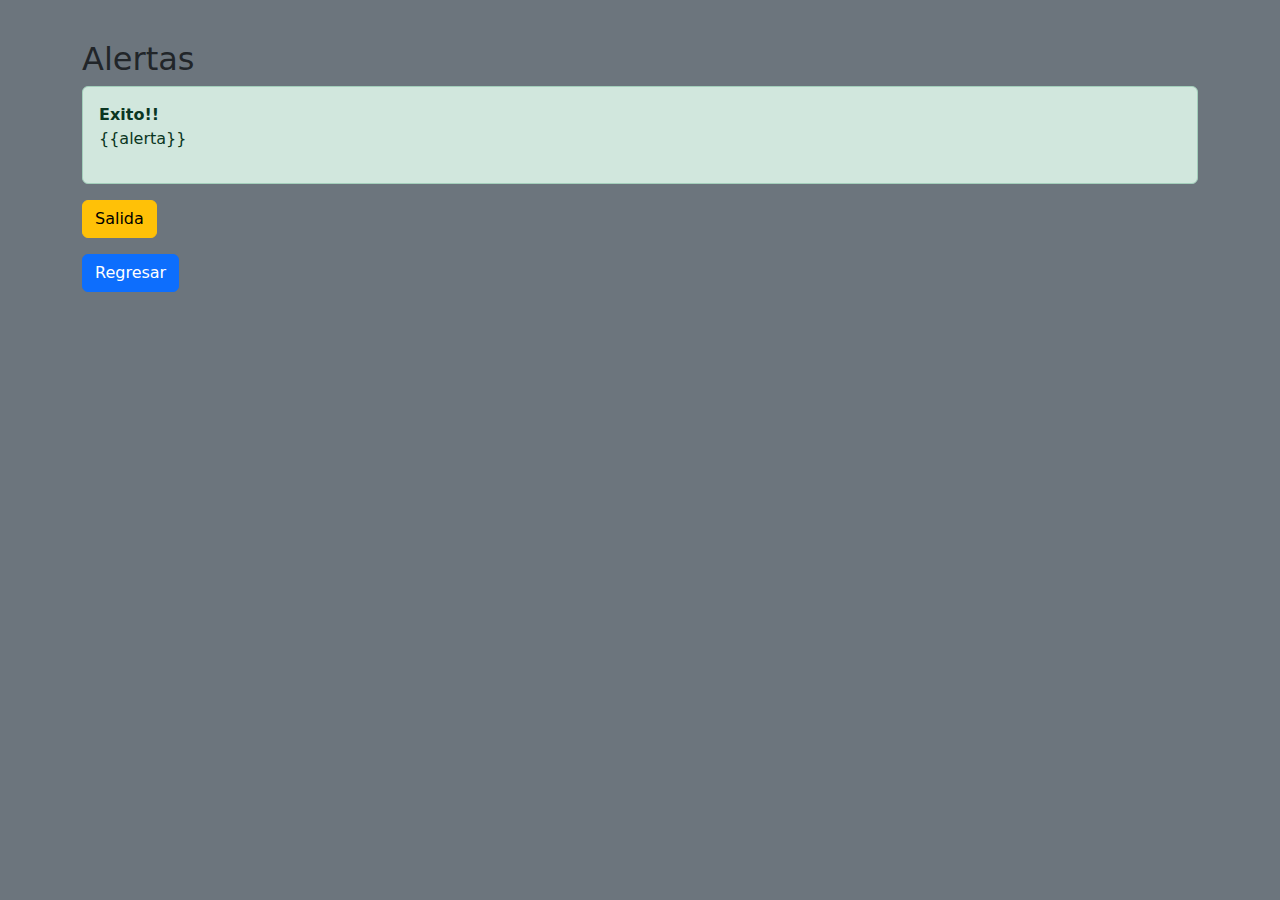
<file: templates/alert.html>
<!DOCTYPE html>
<html lang="en">
<head>
  <title>Alertas</title>
  <meta charset="utf-8">
  <meta name="viewport" content="width=device-width, initial-scale=1">
  <link rel="webside icon" type="png" href="/static/favicon/favicon-32x32.png">
  <link href="/static/css/min.css" rel="stylesheet">
  <script src="/static/js/min.js"></script>
</head>
<body body class="py-4 bg-secondary">

<div class="container mt-3">
  <h2>Alertas</h2>
  <div class="alert alert-success">
    <strong>Exito!!</strong> <p>{{alerta}}</p>
  </div>
 
  <form action="/" ><input  value="Salida" type="submit" class="btn btn-warning mb-3 "></form>

 <a href="#demo" class="btn btn-primary mb-3" data-bs-toggle="collapse">Regresar</a>

<div id="demo" class="collapse container">
<form action="/verificador" method="POST">   
    <div class=" d-inline-flex p-2 bg-secondary text-white">
        <div class=" p-1 bg-primary"><label for="">Id</label></div>
        <div class=" p-1 bg-warning"><input type="text" name="cedula" class="input-group" placeholder="cedula" required></div>
        <div class=" p-1 bg-info"><button type="submit"  class="btn">Regresar</button></div>   
    </div>
</form>

</div> 
</div>
</body>
</html>
</file>
<file: static/css/min.css>
@charset "UTF-8";/*!
 * Bootstrap  v5.3.3 (https://getbootstrap.com/)
 * Copyright 2011-2024 The Bootstrap Authors
 * Licensed under MIT (https://github.com/twbs/bootstrap/blob/main/LICENSE)
 */:root,[data-bs-theme=light]{--bs-blue:#0d6efd;--bs-indigo:#6610f2;--bs-purple:#6f42c1;--bs-pink:#d63384;--bs-red:#dc3545;--bs-orange:#fd7e14;--bs-yellow:#ffc107;--bs-green:#198754;--bs-teal:#20c997;--bs-cyan:#0dcaf0;--bs-black:#000;--bs-white:#fff;--bs-gray:#6c757d;--bs-gray-dark:#343a40;--bs-gray-100:#f8f9fa;--bs-gray-200:#e9ecef;--bs-gray-300:#dee2e6;--bs-gray-400:#ced4da;--bs-gray-500:#adb5bd;--bs-gray-600:#6c757d;--bs-gray-700:#495057;--bs-gray-800:#343a40;--bs-gray-900:#212529;--bs-primary:#0d6efd;--bs-secondary:#6c757d;--bs-success:#198754;--bs-info:#0dcaf0;--bs-warning:#ffc107;--bs-danger:#dc3545;--bs-light:#f8f9fa;--bs-dark:#212529;--bs-primary-rgb:13,110,253;--bs-secondary-rgb:108,117,125;--bs-success-rgb:25,135,84;--bs-info-rgb:13,202,240;--bs-warning-rgb:255,193,7;--bs-danger-rgb:220,53,69;--bs-light-rgb:248,249,250;--bs-dark-rgb:33,37,41;--bs-primary-text-emphasis:#052c65;--bs-secondary-text-emphasis:#2b2f32;--bs-success-text-emphasis:#0a3622;--bs-info-text-emphasis:#055160;--bs-warning-text-emphasis:#664d03;--bs-danger-text-emphasis:#58151c;--bs-light-text-emphasis:#495057;--bs-dark-text-emphasis:#495057;--bs-primary-bg-subtle:#cfe2ff;--bs-secondary-bg-subtle:#e2e3e5;--bs-success-bg-subtle:#d1e7dd;--bs-info-bg-subtle:#cff4fc;--bs-warning-bg-subtle:#fff3cd;--bs-danger-bg-subtle:#f8d7da;--bs-light-bg-subtle:#fcfcfd;--bs-dark-bg-subtle:#ced4da;--bs-primary-border-subtle:#9ec5fe;--bs-secondary-border-subtle:#c4c8cb;--bs-success-border-subtle:#a3cfbb;--bs-info-border-subtle:#9eeaf9;--bs-warning-border-subtle:#ffe69c;--bs-danger-border-subtle:#f1aeb5;--bs-light-border-subtle:#e9ecef;--bs-dark-border-subtle:#adb5bd;--bs-white-rgb:255,255,255;--bs-black-rgb:0,0,0;--bs-font-sans-serif:system-ui,-apple-system,"Segoe UI",Roboto,"Helvetica Neue","Noto Sans","Liberation Sans",Arial,sans-serif,"Apple Color Emoji","Segoe UI Emoji","Segoe UI Symbol","Noto Color Emoji";--bs-font-monospace:SFMono-Regular,Menlo,Monaco,Consolas,"Liberation Mono","Courier New",monospace;--bs-gradient:linear-gradient(180deg, rgba(255, 255, 255, 0.15), rgba(255, 255, 255, 0));--bs-body-font-family:var(--bs-font-sans-serif);--bs-body-font-size:1rem;--bs-body-font-weight:400;--bs-body-line-height:1.5;--bs-body-color:#212529;--bs-body-color-rgb:33,37,41;--bs-body-bg:#fff;--bs-body-bg-rgb:255,255,255;--bs-emphasis-color:#000;--bs-emphasis-color-rgb:0,0,0;--bs-secondary-color:rgba(33, 37, 41, 0.75);--bs-secondary-color-rgb:33,37,41;--bs-secondary-bg:#e9ecef;--bs-secondary-bg-rgb:233,236,239;--bs-tertiary-color:rgba(33, 37, 41, 0.5);--bs-tertiary-color-rgb:33,37,41;--bs-tertiary-bg:#f8f9fa;--bs-tertiary-bg-rgb:248,249,250;--bs-heading-color:inherit;--bs-link-color:#0d6efd;--bs-link-color-rgb:13,110,253;--bs-link-decoration:underline;--bs-link-hover-color:#0a58ca;--bs-link-hover-color-rgb:10,88,202;--bs-code-color:#d63384;--bs-highlight-color:#212529;--bs-highlight-bg:#fff3cd;--bs-border-width:1px;--bs-border-style:solid;--bs-border-color:#dee2e6;--bs-border-color-translucent:rgba(0, 0, 0, 0.175);--bs-border-radius:0.375rem;--bs-border-radius-sm:0.25rem;--bs-border-radius-lg:0.5rem;--bs-border-radius-xl:1rem;--bs-border-radius-xxl:2rem;--bs-border-radius-2xl:var(--bs-border-radius-xxl);--bs-border-radius-pill:50rem;--bs-box-shadow:0 0.5rem 1rem rgba(0, 0, 0, 0.15);--bs-box-shadow-sm:0 0.125rem 0.25rem rgba(0, 0, 0, 0.075);--bs-box-shadow-lg:0 1rem 3rem rgba(0, 0, 0, 0.175);--bs-box-shadow-inset:inset 0 1px 2px rgba(0, 0, 0, 0.075);--bs-focus-ring-width:0.25rem;--bs-focus-ring-opacity:0.25;--bs-focus-ring-color:rgba(13, 110, 253, 0.25);--bs-form-valid-color:#198754;--bs-form-valid-border-color:#198754;--bs-form-invalid-color:#dc3545;--bs-form-invalid-border-color:#dc3545}[data-bs-theme=dark]{color-scheme:dark;--bs-body-color:#dee2e6;--bs-body-color-rgb:222,226,230;--bs-body-bg:#212529;--bs-body-bg-rgb:33,37,41;--bs-emphasis-color:#fff;--bs-emphasis-color-rgb:255,255,255;--bs-secondary-color:rgba(222, 226, 230, 0.75);--bs-secondary-color-rgb:222,226,230;--bs-secondary-bg:#343a40;--bs-secondary-bg-rgb:52,58,64;--bs-tertiary-color:rgba(222, 226, 230, 0.5);--bs-tertiary-color-rgb:222,226,230;--bs-tertiary-bg:#2b3035;--bs-tertiary-bg-rgb:43,48,53;--bs-primary-text-emphasis:#6ea8fe;--bs-secondary-text-emphasis:#a7acb1;--bs-success-text-emphasis:#75b798;--bs-info-text-emphasis:#6edff6;--bs-warning-text-emphasis:#ffda6a;--bs-danger-text-emphasis:#ea868f;--bs-light-text-emphasis:#f8f9fa;--bs-dark-text-emphasis:#dee2e6;--bs-primary-bg-subtle:#031633;--bs-secondary-bg-subtle:#161719;--bs-success-bg-subtle:#051b11;--bs-info-bg-subtle:#032830;--bs-warning-bg-subtle:#332701;--bs-danger-bg-subtle:#2c0b0e;--bs-light-bg-subtle:#343a40;--bs-dark-bg-subtle:#1a1d20;--bs-primary-border-subtle:#084298;--bs-secondary-border-subtle:#41464b;--bs-success-border-subtle:#0f5132;--bs-info-border-subtle:#087990;--bs-warning-border-subtle:#997404;--bs-danger-border-subtle:#842029;--bs-light-border-subtle:#495057;--bs-dark-border-subtle:#343a40;--bs-heading-color:inherit;--bs-link-color:#6ea8fe;--bs-link-hover-color:#8bb9fe;--bs-link-color-rgb:110,168,254;--bs-link-hover-color-rgb:139,185,254;--bs-code-color:#e685b5;--bs-highlight-color:#dee2e6;--bs-highlight-bg:#664d03;--bs-border-color:#495057;--bs-border-color-translucent:rgba(255, 255, 255, 0.15);--bs-form-valid-color:#75b798;--bs-form-valid-border-color:#75b798;--bs-form-invalid-color:#ea868f;--bs-form-invalid-border-color:#ea868f}*,::after,::before{box-sizing:border-box}@media (prefers-reduced-motion:no-preference){:root{scroll-behavior:smooth}}body{margin:0;font-family:var(--bs-body-font-family);font-size:var(--bs-body-font-size);font-weight:var(--bs-body-font-weight);line-height:var(--bs-body-line-height);color:var(--bs-body-color);text-align:var(--bs-body-text-align);background-color:var(--bs-body-bg);-webkit-text-size-adjust:100%;-webkit-tap-highlight-color:transparent}hr{margin:1rem 0;color:inherit;border:0;border-top:var(--bs-border-width) solid;opacity:.25}.h1,.h2,.h3,.h4,.h5,.h6,h1,h2,h3,h4,h5,h6{margin-top:0;margin-bottom:.5rem;font-weight:500;line-height:1.2;color:var(--bs-heading-color)}.h1,h1{font-size:calc(1.375rem + 1.5vw)}@media (min-width:1200px){.h1,h1{font-size:2.5rem}}.h2,h2{font-size:calc(1.325rem + .9vw)}@media (min-width:1200px){.h2,h2{font-size:2rem}}.h3,h3{font-size:calc(1.3rem + .6vw)}@media (min-width:1200px){.h3,h3{font-size:1.75rem}}.h4,h4{font-size:calc(1.275rem + .3vw)}@media (min-width:1200px){.h4,h4{font-size:1.5rem}}.h5,h5{font-size:1.25rem}.h6,h6{font-size:1rem}p{margin-top:0;margin-bottom:1rem}abbr[title]{-webkit-text-decoration:underline dotted;text-decoration:underline dotted;cursor:help;-webkit-text-decoration-skip-ink:none;text-decoration-skip-ink:none}address{margin-bottom:1rem;font-style:normal;line-height:inherit}ol,ul{padding-left:2rem}dl,ol,ul{margin-top:0;margin-bottom:1rem}ol ol,ol ul,ul ol,ul ul{margin-bottom:0}dt{font-weight:700}dd{margin-bottom:.5rem;margin-left:0}blockquote{margin:0 0 1rem}b,strong{font-weight:bolder}.small,small{font-size:.875em}.mark,mark{padding:.1875em;color:var(--bs-highlight-color);background-color:var(--bs-highlight-bg)}sub,sup{position:relative;font-size:.75em;line-height:0;vertical-align:baseline}sub{bottom:-.25em}sup{top:-.5em}a{color:rgba(var(--bs-link-color-rgb),var(--bs-link-opacity,1));text-decoration:underline}a:hover{--bs-link-color-rgb:var(--bs-link-hover-color-rgb)}a:not([href]):not([class]),a:not([href]):not([class]):hover{color:inherit;text-decoration:none}code,kbd,pre,samp{font-family:var(--bs-font-monospace);font-size:1em}pre{display:block;margin-top:0;margin-bottom:1rem;overflow:auto;font-size:.875em}pre code{font-size:inherit;color:inherit;word-break:normal}code{font-size:.875em;color:var(--bs-code-color);word-wrap:break-word}a>code{color:inherit}kbd{padding:.1875rem .375rem;font-size:.875em;color:var(--bs-body-bg);background-color:var(--bs-body-color);border-radius:.25rem}kbd kbd{padding:0;font-size:1em}figure{margin:0 0 1rem}img,svg{vertical-align:middle}table{caption-side:bottom;border-collapse:collapse}caption{padding-top:.5rem;padding-bottom:.5rem;color:var(--bs-secondary-color);text-align:left}th{text-align:inherit;text-align:-webkit-match-parent}tbody,td,tfoot,th,thead,tr{border-color:inherit;border-style:solid;border-width:0}label{display:inline-block}button{border-radius:0}button:focus:not(:focus-visible){outline:0}button,input,optgroup,select,textarea{margin:0;font-family:inherit;font-size:inherit;line-height:inherit}button,select{text-transform:none}[role=button]{cursor:pointer}select{word-wrap:normal}select:disabled{opacity:1}[list]:not([type=date]):not([type=datetime-local]):not([type=month]):not([type=week]):not([type=time])::-webkit-calendar-picker-indicator{display:none!important}[type=button],[type=reset],[type=submit],button{-webkit-appearance:button}[type=button]:not(:disabled),[type=reset]:not(:disabled),[type=submit]:not(:disabled),button:not(:disabled){cursor:pointer}::-moz-focus-inner{padding:0;border-style:none}textarea{resize:vertical}fieldset{min-width:0;padding:0;margin:0;border:0}legend{float:left;width:100%;padding:0;margin-bottom:.5rem;font-size:calc(1.275rem + .3vw);line-height:inherit}@media (min-width:1200px){legend{font-size:1.5rem}}legend+*{clear:left}::-webkit-datetime-edit-day-field,::-webkit-datetime-edit-fields-wrapper,::-webkit-datetime-edit-hour-field,::-webkit-datetime-edit-minute,::-webkit-datetime-edit-month-field,::-webkit-datetime-edit-text,::-webkit-datetime-edit-year-field{padding:0}::-webkit-inner-spin-button{height:auto}[type=search]{-webkit-appearance:textfield;outline-offset:-2px}::-webkit-search-decoration{-webkit-appearance:none}::-webkit-color-swatch-wrapper{padding:0}::-webkit-file-upload-button{font:inherit;-webkit-appearance:button}::file-selector-button{font:inherit;-webkit-appearance:button}output{display:inline-block}iframe{border:0}summary{display:list-item;cursor:pointer}progress{vertical-align:baseline}[hidden]{display:none!important}.lead{font-size:1.25rem;font-weight:300}.display-1{font-size:calc(1.625rem + 4.5vw);font-weight:300;line-height:1.2}@media (min-width:1200px){.display-1{font-size:5rem}}.display-2{font-size:calc(1.575rem + 3.9vw);font-weight:300;line-height:1.2}@media (min-width:1200px){.display-2{font-size:4.5rem}}.display-3{font-size:calc(1.525rem + 3.3vw);font-weight:300;line-height:1.2}@media (min-width:1200px){.display-3{font-size:4rem}}.display-4{font-size:calc(1.475rem + 2.7vw);font-weight:300;line-height:1.2}@media (min-width:1200px){.display-4{font-size:3.5rem}}.display-5{font-size:calc(1.425rem + 2.1vw);font-weight:300;line-height:1.2}@media (min-width:1200px){.display-5{font-size:3rem}}.display-6{font-size:calc(1.375rem + 1.5vw);font-weight:300;line-height:1.2}@media (min-width:1200px){.display-6{font-size:2.5rem}}.list-unstyled{padding-left:0;list-style:none}.list-inline{padding-left:0;list-style:none}.list-inline-item{display:inline-block}.list-inline-item:not(:last-child){margin-right:.5rem}.initialism{font-size:.875em;text-transform:uppercase}.blockquote{margin-bottom:1rem;font-size:1.25rem}.blockquote>:last-child{margin-bottom:0}.blockquote-footer{margin-top:-1rem;margin-bottom:1rem;font-size:.875em;color:#6c757d}.blockquote-footer::before{content:"— "}.img-fluid{max-width:100%;height:auto}.img-thumbnail{padding:.25rem;background-color:var(--bs-body-bg);border:var(--bs-border-width) solid var(--bs-border-color);border-radius:var(--bs-border-radius);max-width:100%;height:auto}.figure{display:inline-block}.figure-img{margin-bottom:.5rem;line-height:1}.figure-caption{font-size:.875em;color:var(--bs-secondary-color)}.container,.container-fluid,.container-lg,.container-md,.container-sm,.container-xl,.container-xxl{--bs-gutter-x:1.5rem;--bs-gutter-y:0;width:100%;padding-right:calc(var(--bs-gutter-x) * .5);padding-left:calc(var(--bs-gutter-x) * .5);margin-right:auto;margin-left:auto}@media (min-width:576px){.container,.container-sm{max-width:540px}}@media (min-width:768px){.container,.container-md,.container-sm{max-width:720px}}@media (min-width:992px){.container,.container-lg,.container-md,.container-sm{max-width:960px}}@media (min-width:1200px){.container,.container-lg,.container-md,.container-sm,.container-xl{max-width:1140px}}@media (min-width:1400px){.container,.container-lg,.container-md,.container-sm,.container-xl,.container-xxl{max-width:1320px}}:root{--bs-breakpoint-xs:0;--bs-breakpoint-sm:576px;--bs-breakpoint-md:768px;--bs-breakpoint-lg:992px;--bs-breakpoint-xl:1200px;--bs-breakpoint-xxl:1400px}.row{--bs-gutter-x:1.5rem;--bs-gutter-y:0;display:flex;flex-wrap:wrap;margin-top:calc(-1 * var(--bs-gutter-y));margin-right:calc(-.5 * var(--bs-gutter-x));margin-left:calc(-.5 * var(--bs-gutter-x))}.row>*{flex-shrink:0;width:100%;max-width:100%;padding-right:calc(var(--bs-gutter-x) * .5);padding-left:calc(var(--bs-gutter-x) * .5);margin-top:var(--bs-gutter-y)}.col{flex:1 0 0%}.row-cols-auto>*{flex:0 0 auto;width:auto}.row-cols-1>*{flex:0 0 auto;width:100%}.row-cols-2>*{flex:0 0 auto;width:50%}.row-cols-3>*{flex:0 0 auto;width:33.33333333%}.row-cols-4>*{flex:0 0 auto;width:25%}.row-cols-5>*{flex:0 0 auto;width:20%}.row-cols-6>*{flex:0 0 auto;width:16.66666667%}.col-auto{flex:0 0 auto;width:auto}.col-1{flex:0 0 auto;width:8.33333333%}.col-2{flex:0 0 auto;width:16.66666667%}.col-3{flex:0 0 auto;width:25%}.col-4{flex:0 0 auto;width:33.33333333%}.col-5{flex:0 0 auto;width:41.66666667%}.col-6{flex:0 0 auto;width:50%}.col-7{flex:0 0 auto;width:58.33333333%}.col-8{flex:0 0 auto;width:66.66666667%}.col-9{flex:0 0 auto;width:75%}.col-10{flex:0 0 auto;width:83.33333333%}.col-11{flex:0 0 auto;width:91.66666667%}.col-12{flex:0 0 auto;width:100%}.offset-1{margin-left:8.33333333%}.offset-2{margin-left:16.66666667%}.offset-3{margin-left:25%}.offset-4{margin-left:33.33333333%}.offset-5{margin-left:41.66666667%}.offset-6{margin-left:50%}.offset-7{margin-left:58.33333333%}.offset-8{margin-left:66.66666667%}.offset-9{margin-left:75%}.offset-10{margin-left:83.33333333%}.offset-11{margin-left:91.66666667%}.g-0,.gx-0{--bs-gutter-x:0}.g-0,.gy-0{--bs-gutter-y:0}.g-1,.gx-1{--bs-gutter-x:0.25rem}.g-1,.gy-1{--bs-gutter-y:0.25rem}.g-2,.gx-2{--bs-gutter-x:0.5rem}.g-2,.gy-2{--bs-gutter-y:0.5rem}.g-3,.gx-3{--bs-gutter-x:1rem}.g-3,.gy-3{--bs-gutter-y:1rem}.g-4,.gx-4{--bs-gutter-x:1.5rem}.g-4,.gy-4{--bs-gutter-y:1.5rem}.g-5,.gx-5{--bs-gutter-x:3rem}.g-5,.gy-5{--bs-gutter-y:3rem}@media (min-width:576px){.col-sm{flex:1 0 0%}.row-cols-sm-auto>*{flex:0 0 auto;width:auto}.row-cols-sm-1>*{flex:0 0 auto;width:100%}.row-cols-sm-2>*{flex:0 0 auto;width:50%}.row-cols-sm-3>*{flex:0 0 auto;width:33.33333333%}.row-cols-sm-4>*{flex:0 0 auto;width:25%}.row-cols-sm-5>*{flex:0 0 auto;width:20%}.row-cols-sm-6>*{flex:0 0 auto;width:16.66666667%}.col-sm-auto{flex:0 0 auto;width:auto}.col-sm-1{flex:0 0 auto;width:8.33333333%}.col-sm-2{flex:0 0 auto;width:16.66666667%}.col-sm-3{flex:0 0 auto;width:25%}.col-sm-4{flex:0 0 auto;width:33.33333333%}.col-sm-5{flex:0 0 auto;width:41.66666667%}.col-sm-6{flex:0 0 auto;width:50%}.col-sm-7{flex:0 0 auto;width:58.33333333%}.col-sm-8{flex:0 0 auto;width:66.66666667%}.col-sm-9{flex:0 0 auto;width:75%}.col-sm-10{flex:0 0 auto;width:83.33333333%}.col-sm-11{flex:0 0 auto;width:91.66666667%}.col-sm-12{flex:0 0 auto;width:100%}.offset-sm-0{margin-left:0}.offset-sm-1{margin-left:8.33333333%}.offset-sm-2{margin-left:16.66666667%}.offset-sm-3{margin-left:25%}.offset-sm-4{margin-left:33.33333333%}.offset-sm-5{margin-left:41.66666667%}.offset-sm-6{margin-left:50%}.offset-sm-7{margin-left:58.33333333%}.offset-sm-8{margin-left:66.66666667%}.offset-sm-9{margin-left:75%}.offset-sm-10{margin-left:83.33333333%}.offset-sm-11{margin-left:91.66666667%}.g-sm-0,.gx-sm-0{--bs-gutter-x:0}.g-sm-0,.gy-sm-0{--bs-gutter-y:0}.g-sm-1,.gx-sm-1{--bs-gutter-x:0.25rem}.g-sm-1,.gy-sm-1{--bs-gutter-y:0.25rem}.g-sm-2,.gx-sm-2{--bs-gutter-x:0.5rem}.g-sm-2,.gy-sm-2{--bs-gutter-y:0.5rem}.g-sm-3,.gx-sm-3{--bs-gutter-x:1rem}.g-sm-3,.gy-sm-3{--bs-gutter-y:1rem}.g-sm-4,.gx-sm-4{--bs-gutter-x:1.5rem}.g-sm-4,.gy-sm-4{--bs-gutter-y:1.5rem}.g-sm-5,.gx-sm-5{--bs-gutter-x:3rem}.g-sm-5,.gy-sm-5{--bs-gutter-y:3rem}}@media (min-width:768px){.col-md{flex:1 0 0%}.row-cols-md-auto>*{flex:0 0 auto;width:auto}.row-cols-md-1>*{flex:0 0 auto;width:100%}.row-cols-md-2>*{flex:0 0 auto;width:50%}.row-cols-md-3>*{flex:0 0 auto;width:33.33333333%}.row-cols-md-4>*{flex:0 0 auto;width:25%}.row-cols-md-5>*{flex:0 0 auto;width:20%}.row-cols-md-6>*{flex:0 0 auto;width:16.66666667%}.col-md-auto{flex:0 0 auto;width:auto}.col-md-1{flex:0 0 auto;width:8.33333333%}.col-md-2{flex:0 0 auto;width:16.66666667%}.col-md-3{flex:0 0 auto;width:25%}.col-md-4{flex:0 0 auto;width:33.33333333%}.col-md-5{flex:0 0 auto;width:41.66666667%}.col-md-6{flex:0 0 auto;width:50%}.col-md-7{flex:0 0 auto;width:58.33333333%}.col-md-8{flex:0 0 auto;width:66.66666667%}.col-md-9{flex:0 0 auto;width:75%}.col-md-10{flex:0 0 auto;width:83.33333333%}.col-md-11{flex:0 0 auto;width:91.66666667%}.col-md-12{flex:0 0 auto;width:100%}.offset-md-0{margin-left:0}.offset-md-1{margin-left:8.33333333%}.offset-md-2{margin-left:16.66666667%}.offset-md-3{margin-left:25%}.offset-md-4{margin-left:33.33333333%}.offset-md-5{margin-left:41.66666667%}.offset-md-6{margin-left:50%}.offset-md-7{margin-left:58.33333333%}.offset-md-8{margin-left:66.66666667%}.offset-md-9{margin-left:75%}.offset-md-10{margin-left:83.33333333%}.offset-md-11{margin-left:91.66666667%}.g-md-0,.gx-md-0{--bs-gutter-x:0}.g-md-0,.gy-md-0{--bs-gutter-y:0}.g-md-1,.gx-md-1{--bs-gutter-x:0.25rem}.g-md-1,.gy-md-1{--bs-gutter-y:0.25rem}.g-md-2,.gx-md-2{--bs-gutter-x:0.5rem}.g-md-2,.gy-md-2{--bs-gutter-y:0.5rem}.g-md-3,.gx-md-3{--bs-gutter-x:1rem}.g-md-3,.gy-md-3{--bs-gutter-y:1rem}.g-md-4,.gx-md-4{--bs-gutter-x:1.5rem}.g-md-4,.gy-md-4{--bs-gutter-y:1.5rem}.g-md-5,.gx-md-5{--bs-gutter-x:3rem}.g-md-5,.gy-md-5{--bs-gutter-y:3rem}}@media (min-width:992px){.col-lg{flex:1 0 0%}.row-cols-lg-auto>*{flex:0 0 auto;width:auto}.row-cols-lg-1>*{flex:0 0 auto;width:100%}.row-cols-lg-2>*{flex:0 0 auto;width:50%}.row-cols-lg-3>*{flex:0 0 auto;width:33.33333333%}.row-cols-lg-4>*{flex:0 0 auto;width:25%}.row-cols-lg-5>*{flex:0 0 auto;width:20%}.row-cols-lg-6>*{flex:0 0 auto;width:16.66666667%}.col-lg-auto{flex:0 0 auto;width:auto}.col-lg-1{flex:0 0 auto;width:8.33333333%}.col-lg-2{flex:0 0 auto;width:16.66666667%}.col-lg-3{flex:0 0 auto;width:25%}.col-lg-4{flex:0 0 auto;width:33.33333333%}.col-lg-5{flex:0 0 auto;width:41.66666667%}.col-lg-6{flex:0 0 auto;width:50%}.col-lg-7{flex:0 0 auto;width:58.33333333%}.col-lg-8{flex:0 0 auto;width:66.66666667%}.col-lg-9{flex:0 0 auto;width:75%}.col-lg-10{flex:0 0 auto;width:83.33333333%}.col-lg-11{flex:0 0 auto;width:91.66666667%}.col-lg-12{flex:0 0 auto;width:100%}.offset-lg-0{margin-left:0}.offset-lg-1{margin-left:8.33333333%}.offset-lg-2{margin-left:16.66666667%}.offset-lg-3{margin-left:25%}.offset-lg-4{margin-left:33.33333333%}.offset-lg-5{margin-left:41.66666667%}.offset-lg-6{margin-left:50%}.offset-lg-7{margin-left:58.33333333%}.offset-lg-8{margin-left:66.66666667%}.offset-lg-9{margin-left:75%}.offset-lg-10{margin-left:83.33333333%}.offset-lg-11{margin-left:91.66666667%}.g-lg-0,.gx-lg-0{--bs-gutter-x:0}.g-lg-0,.gy-lg-0{--bs-gutter-y:0}.g-lg-1,.gx-lg-1{--bs-gutter-x:0.25rem}.g-lg-1,.gy-lg-1{--bs-gutter-y:0.25rem}.g-lg-2,.gx-lg-2{--bs-gutter-x:0.5rem}.g-lg-2,.gy-lg-2{--bs-gutter-y:0.5rem}.g-lg-3,.gx-lg-3{--bs-gutter-x:1rem}.g-lg-3,.gy-lg-3{--bs-gutter-y:1rem}.g-lg-4,.gx-lg-4{--bs-gutter-x:1.5rem}.g-lg-4,.gy-lg-4{--bs-gutter-y:1.5rem}.g-lg-5,.gx-lg-5{--bs-gutter-x:3rem}.g-lg-5,.gy-lg-5{--bs-gutter-y:3rem}}@media (min-width:1200px){.col-xl{flex:1 0 0%}.row-cols-xl-auto>*{flex:0 0 auto;width:auto}.row-cols-xl-1>*{flex:0 0 auto;width:100%}.row-cols-xl-2>*{flex:0 0 auto;width:50%}.row-cols-xl-3>*{flex:0 0 auto;width:33.33333333%}.row-cols-xl-4>*{flex:0 0 auto;width:25%}.row-cols-xl-5>*{flex:0 0 auto;width:20%}.row-cols-xl-6>*{flex:0 0 auto;width:16.66666667%}.col-xl-auto{flex:0 0 auto;width:auto}.col-xl-1{flex:0 0 auto;width:8.33333333%}.col-xl-2{flex:0 0 auto;width:16.66666667%}.col-xl-3{flex:0 0 auto;width:25%}.col-xl-4{flex:0 0 auto;width:33.33333333%}.col-xl-5{flex:0 0 auto;width:41.66666667%}.col-xl-6{flex:0 0 auto;width:50%}.col-xl-7{flex:0 0 auto;width:58.33333333%}.col-xl-8{flex:0 0 auto;width:66.66666667%}.col-xl-9{flex:0 0 auto;width:75%}.col-xl-10{flex:0 0 auto;width:83.33333333%}.col-xl-11{flex:0 0 auto;width:91.66666667%}.col-xl-12{flex:0 0 auto;width:100%}.offset-xl-0{margin-left:0}.offset-xl-1{margin-left:8.33333333%}.offset-xl-2{margin-left:16.66666667%}.offset-xl-3{margin-left:25%}.offset-xl-4{margin-left:33.33333333%}.offset-xl-5{margin-left:41.66666667%}.offset-xl-6{margin-left:50%}.offset-xl-7{margin-left:58.33333333%}.offset-xl-8{margin-left:66.66666667%}.offset-xl-9{margin-left:75%}.offset-xl-10{margin-left:83.33333333%}.offset-xl-11{margin-left:91.66666667%}.g-xl-0,.gx-xl-0{--bs-gutter-x:0}.g-xl-0,.gy-xl-0{--bs-gutter-y:0}.g-xl-1,.gx-xl-1{--bs-gutter-x:0.25rem}.g-xl-1,.gy-xl-1{--bs-gutter-y:0.25rem}.g-xl-2,.gx-xl-2{--bs-gutter-x:0.5rem}.g-xl-2,.gy-xl-2{--bs-gutter-y:0.5rem}.g-xl-3,.gx-xl-3{--bs-gutter-x:1rem}.g-xl-3,.gy-xl-3{--bs-gutter-y:1rem}.g-xl-4,.gx-xl-4{--bs-gutter-x:1.5rem}.g-xl-4,.gy-xl-4{--bs-gutter-y:1.5rem}.g-xl-5,.gx-xl-5{--bs-gutter-x:3rem}.g-xl-5,.gy-xl-5{--bs-gutter-y:3rem}}@media (min-width:1400px){.col-xxl{flex:1 0 0%}.row-cols-xxl-auto>*{flex:0 0 auto;width:auto}.row-cols-xxl-1>*{flex:0 0 auto;width:100%}.row-cols-xxl-2>*{flex:0 0 auto;width:50%}.row-cols-xxl-3>*{flex:0 0 auto;width:33.33333333%}.row-cols-xxl-4>*{flex:0 0 auto;width:25%}.row-cols-xxl-5>*{flex:0 0 auto;width:20%}.row-cols-xxl-6>*{flex:0 0 auto;width:16.66666667%}.col-xxl-auto{flex:0 0 auto;width:auto}.col-xxl-1{flex:0 0 auto;width:8.33333333%}.col-xxl-2{flex:0 0 auto;width:16.66666667%}.col-xxl-3{flex:0 0 auto;width:25%}.col-xxl-4{flex:0 0 auto;width:33.33333333%}.col-xxl-5{flex:0 0 auto;width:41.66666667%}.col-xxl-6{flex:0 0 auto;width:50%}.col-xxl-7{flex:0 0 auto;width:58.33333333%}.col-xxl-8{flex:0 0 auto;width:66.66666667%}.col-xxl-9{flex:0 0 auto;width:75%}.col-xxl-10{flex:0 0 auto;width:83.33333333%}.col-xxl-11{flex:0 0 auto;width:91.66666667%}.col-xxl-12{flex:0 0 auto;width:100%}.offset-xxl-0{margin-left:0}.offset-xxl-1{margin-left:8.33333333%}.offset-xxl-2{margin-left:16.66666667%}.offset-xxl-3{margin-left:25%}.offset-xxl-4{margin-left:33.33333333%}.offset-xxl-5{margin-left:41.66666667%}.offset-xxl-6{margin-left:50%}.offset-xxl-7{margin-left:58.33333333%}.offset-xxl-8{margin-left:66.66666667%}.offset-xxl-9{margin-left:75%}.offset-xxl-10{margin-left:83.33333333%}.offset-xxl-11{margin-left:91.66666667%}.g-xxl-0,.gx-xxl-0{--bs-gutter-x:0}.g-xxl-0,.gy-xxl-0{--bs-gutter-y:0}.g-xxl-1,.gx-xxl-1{--bs-gutter-x:0.25rem}.g-xxl-1,.gy-xxl-1{--bs-gutter-y:0.25rem}.g-xxl-2,.gx-xxl-2{--bs-gutter-x:0.5rem}.g-xxl-2,.gy-xxl-2{--bs-gutter-y:0.5rem}.g-xxl-3,.gx-xxl-3{--bs-gutter-x:1rem}.g-xxl-3,.gy-xxl-3{--bs-gutter-y:1rem}.g-xxl-4,.gx-xxl-4{--bs-gutter-x:1.5rem}.g-xxl-4,.gy-xxl-4{--bs-gutter-y:1.5rem}.g-xxl-5,.gx-xxl-5{--bs-gutter-x:3rem}.g-xxl-5,.gy-xxl-5{--bs-gutter-y:3rem}}.table{--bs-table-color-type:initial;--bs-table-bg-type:initial;--bs-table-color-state:initial;--bs-table-bg-state:initial;--bs-table-color:var(--bs-emphasis-color);--bs-table-bg:var(--bs-body-bg);--bs-table-border-color:var(--bs-border-color);--bs-table-accent-bg:transparent;--bs-table-striped-color:var(--bs-emphasis-color);--bs-table-striped-bg:rgba(var(--bs-emphasis-color-rgb), 0.05);--bs-table-active-color:var(--bs-emphasis-color);--bs-table-active-bg:rgba(var(--bs-emphasis-color-rgb), 0.1);--bs-table-hover-color:var(--bs-emphasis-color);--bs-table-hover-bg:rgba(var(--bs-emphasis-color-rgb), 0.075);width:100%;margin-bottom:1rem;vertical-align:top;border-color:var(--bs-table-border-color)}.table>:not(caption)>*>*{padding:.5rem .5rem;color:var(--bs-table-color-state,var(--bs-table-color-type,var(--bs-table-color)));background-color:var(--bs-table-bg);border-bottom-width:var(--bs-border-width);box-shadow:inset 0 0 0 9999px var(--bs-table-bg-state,var(--bs-table-bg-type,var(--bs-table-accent-bg)))}.table>tbody{vertical-align:inherit}.table>thead{vertical-align:bottom}.table-group-divider{border-top:calc(var(--bs-border-width) * 2) solid currentcolor}.caption-top{caption-side:top}.table-sm>:not(caption)>*>*{padding:.25rem .25rem}.table-bordered>:not(caption)>*{border-width:var(--bs-border-width) 0}.table-bordered>:not(caption)>*>*{border-width:0 var(--bs-border-width)}.table-borderless>:not(caption)>*>*{border-bottom-width:0}.table-borderless>:not(:first-child){border-top-width:0}.table-striped>tbody>tr:nth-of-type(odd)>*{--bs-table-color-type:var(--bs-table-striped-color);--bs-table-bg-type:var(--bs-table-striped-bg)}.table-striped-columns>:not(caption)>tr>:nth-child(2n){--bs-table-color-type:var(--bs-table-striped-color);--bs-table-bg-type:var(--bs-table-striped-bg)}.table-active{--bs-table-color-state:var(--bs-table-active-color);--bs-table-bg-state:var(--bs-table-active-bg)}.table-hover>tbody>tr:hover>*{--bs-table-color-state:var(--bs-table-hover-color);--bs-table-bg-state:var(--bs-table-hover-bg)}.table-primary{--bs-table-color:#000;--bs-table-bg:#cfe2ff;--bs-table-border-color:#a6b5cc;--bs-table-striped-bg:#c5d7f2;--bs-table-striped-color:#000;--bs-table-active-bg:#bacbe6;--bs-table-active-color:#000;--bs-table-hover-bg:#bfd1ec;--bs-table-hover-color:#000;color:var(--bs-table-color);border-color:var(--bs-table-border-color)}.table-secondary{--bs-table-color:#000;--bs-table-bg:#e2e3e5;--bs-table-border-color:#b5b6b7;--bs-table-striped-bg:#d7d8da;--bs-table-striped-color:#000;--bs-table-active-bg:#cbccce;--bs-table-active-color:#000;--bs-table-hover-bg:#d1d2d4;--bs-table-hover-color:#000;color:var(--bs-table-color);border-color:var(--bs-table-border-color)}.table-success{--bs-table-color:#000;--bs-table-bg:#d1e7dd;--bs-table-border-color:#a7b9b1;--bs-table-striped-bg:#c7dbd2;--bs-table-striped-color:#000;--bs-table-active-bg:#bcd0c7;--bs-table-active-color:#000;--bs-table-hover-bg:#c1d6cc;--bs-table-hover-color:#000;color:var(--bs-table-color);border-color:var(--bs-table-border-color)}.table-info{--bs-table-color:#000;--bs-table-bg:#cff4fc;--bs-table-border-color:#a6c3ca;--bs-table-striped-bg:#c5e8ef;--bs-table-striped-color:#000;--bs-table-active-bg:#badce3;--bs-table-active-color:#000;--bs-table-hover-bg:#bfe2e9;--bs-table-hover-color:#000;color:var(--bs-table-color);border-color:var(--bs-table-border-color)}.table-warning{--bs-table-color:#000;--bs-table-bg:#fff3cd;--bs-table-border-color:#ccc2a4;--bs-table-striped-bg:#f2e7c3;--bs-table-striped-color:#000;--bs-table-active-bg:#e6dbb9;--bs-table-active-color:#000;--bs-table-hover-bg:#ece1be;--bs-table-hover-color:#000;color:var(--bs-table-color);border-color:var(--bs-table-border-color)}.table-danger{--bs-table-color:#000;--bs-table-bg:#f8d7da;--bs-table-border-color:#c6acae;--bs-table-striped-bg:#eccccf;--bs-table-striped-color:#000;--bs-table-active-bg:#dfc2c4;--bs-table-active-color:#000;--bs-table-hover-bg:#e5c7ca;--bs-table-hover-color:#000;color:var(--bs-table-color);border-color:var(--bs-table-border-color)}.table-light{--bs-table-color:#000;--bs-table-bg:#f8f9fa;--bs-table-border-color:#c6c7c8;--bs-table-striped-bg:#ecedee;--bs-table-striped-color:#000;--bs-table-active-bg:#dfe0e1;--bs-table-active-color:#000;--bs-table-hover-bg:#e5e6e7;--bs-table-hover-color:#000;color:var(--bs-table-color);border-color:var(--bs-table-border-color)}.table-dark{--bs-table-color:#fff;--bs-table-bg:#212529;--bs-table-border-color:#4d5154;--bs-table-striped-bg:#2c3034;--bs-table-striped-color:#fff;--bs-table-active-bg:#373b3e;--bs-table-active-color:#fff;--bs-table-hover-bg:#323539;--bs-table-hover-color:#fff;color:var(--bs-table-color);border-color:var(--bs-table-border-color)}.table-responsive{overflow-x:auto;-webkit-overflow-scrolling:touch}@media (max-width:575.98px){.table-responsive-sm{overflow-x:auto;-webkit-overflow-scrolling:touch}}@media (max-width:767.98px){.table-responsive-md{overflow-x:auto;-webkit-overflow-scrolling:touch}}@media (max-width:991.98px){.table-responsive-lg{overflow-x:auto;-webkit-overflow-scrolling:touch}}@media (max-width:1199.98px){.table-responsive-xl{overflow-x:auto;-webkit-overflow-scrolling:touch}}@media (max-width:1399.98px){.table-responsive-xxl{overflow-x:auto;-webkit-overflow-scrolling:touch}}.form-label{margin-bottom:.5rem}.col-form-label{padding-top:calc(.375rem + var(--bs-border-width));padding-bottom:calc(.375rem + var(--bs-border-width));margin-bottom:0;font-size:inherit;line-height:1.5}.col-form-label-lg{padding-top:calc(.5rem + var(--bs-border-width));padding-bottom:calc(.5rem + var(--bs-border-width));font-size:1.25rem}.col-form-label-sm{padding-top:calc(.25rem + var(--bs-border-width));padding-bottom:calc(.25rem + var(--bs-border-width));font-size:.875rem}.form-text{margin-top:.25rem;font-size:.875em;color:var(--bs-secondary-color)}.form-control{display:block;width:100%;padding:.375rem .75rem;font-size:1rem;font-weight:400;line-height:1.5;color:var(--bs-body-color);-webkit-appearance:none;-moz-appearance:none;appearance:none;background-color:var(--bs-body-bg);background-clip:padding-box;border:var(--bs-border-width) solid var(--bs-border-color);border-radius:var(--bs-border-radius);transition:border-color .15s ease-in-out,box-shadow .15s ease-in-out}@media (prefers-reduced-motion:reduce){.form-control{transition:none}}.form-control[type=file]{overflow:hidden}.form-control[type=file]:not(:disabled):not([readonly]){cursor:pointer}.form-control:focus{color:var(--bs-body-color);background-color:var(--bs-body-bg);border-color:#86b7fe;outline:0;box-shadow:0 0 0 .25rem rgba(13,110,253,.25)}.form-control::-webkit-date-and-time-value{min-width:85px;height:1.5em;margin:0}.form-control::-webkit-datetime-edit{display:block;padding:0}.form-control::-moz-placeholder{color:var(--bs-secondary-color);opacity:1}.form-control::placeholder{color:var(--bs-secondary-color);opacity:1}.form-control:disabled{background-color:var(--bs-secondary-bg);opacity:1}.form-control::-webkit-file-upload-button{padding:.375rem .75rem;margin:-.375rem -.75rem;-webkit-margin-end:.75rem;margin-inline-end:.75rem;color:var(--bs-body-color);background-color:var(--bs-tertiary-bg);pointer-events:none;border-color:inherit;border-style:solid;border-width:0;border-inline-end-width:var(--bs-border-width);border-radius:0;-webkit-transition:color .15s ease-in-out,background-color .15s ease-in-out,border-color .15s ease-in-out,box-shadow .15s ease-in-out;transition:color .15s ease-in-out,background-color .15s ease-in-out,border-color .15s ease-in-out,box-shadow .15s ease-in-out}.form-control::file-selector-button{padding:.375rem .75rem;margin:-.375rem -.75rem;-webkit-margin-end:.75rem;margin-inline-end:.75rem;color:var(--bs-body-color);background-color:var(--bs-tertiary-bg);pointer-events:none;border-color:inherit;border-style:solid;border-width:0;border-inline-end-width:var(--bs-border-width);border-radius:0;transition:color .15s ease-in-out,background-color .15s ease-in-out,border-color .15s ease-in-out,box-shadow .15s ease-in-out}@media (prefers-reduced-motion:reduce){.form-control::-webkit-file-upload-button{-webkit-transition:none;transition:none}.form-control::file-selector-button{transition:none}}.form-control:hover:not(:disabled):not([readonly])::-webkit-file-upload-button{background-color:var(--bs-secondary-bg)}.form-control:hover:not(:disabled):not([readonly])::file-selector-button{background-color:var(--bs-secondary-bg)}.form-control-plaintext{display:block;width:100%;padding:.375rem 0;margin-bottom:0;line-height:1.5;color:var(--bs-body-color);background-color:transparent;border:solid transparent;border-width:var(--bs-border-width) 0}.form-control-plaintext:focus{outline:0}.form-control-plaintext.form-control-lg,.form-control-plaintext.form-control-sm{padding-right:0;padding-left:0}.form-control-sm{min-height:calc(1.5em + .5rem + calc(var(--bs-border-width) * 2));padding:.25rem .5rem;font-size:.875rem;border-radius:var(--bs-border-radius-sm)}.form-control-sm::-webkit-file-upload-button{padding:.25rem .5rem;margin:-.25rem -.5rem;-webkit-margin-end:.5rem;margin-inline-end:.5rem}.form-control-sm::file-selector-button{padding:.25rem .5rem;margin:-.25rem -.5rem;-webkit-margin-end:.5rem;margin-inline-end:.5rem}.form-control-lg{min-height:calc(1.5em + 1rem + calc(var(--bs-border-width) * 2));padding:.5rem 1rem;font-size:1.25rem;border-radius:var(--bs-border-radius-lg)}.form-control-lg::-webkit-file-upload-button{padding:.5rem 1rem;margin:-.5rem -1rem;-webkit-margin-end:1rem;margin-inline-end:1rem}.form-control-lg::file-selector-button{padding:.5rem 1rem;margin:-.5rem -1rem;-webkit-margin-end:1rem;margin-inline-end:1rem}textarea.form-control{min-height:calc(1.5em + .75rem + calc(var(--bs-border-width) * 2))}textarea.form-control-sm{min-height:calc(1.5em + .5rem + calc(var(--bs-border-width) * 2))}textarea.form-control-lg{min-height:calc(1.5em + 1rem + calc(var(--bs-border-width) * 2))}.form-control-color{width:3rem;height:calc(1.5em + .75rem + calc(var(--bs-border-width) * 2));padding:.375rem}.form-control-color:not(:disabled):not([readonly]){cursor:pointer}.form-control-color::-moz-color-swatch{border:0!important;border-radius:var(--bs-border-radius)}.form-control-color::-webkit-color-swatch{border:0!important;border-radius:var(--bs-border-radius)}.form-control-color.form-control-sm{height:calc(1.5em + .5rem + calc(var(--bs-border-width) * 2))}.form-control-color.form-control-lg{height:calc(1.5em + 1rem + calc(var(--bs-border-width) * 2))}.form-select{--bs-form-select-bg-img:url("data:image/svg+xml,%3csvg xmlns='http://www.w3.org/2000/svg' viewBox='0 0 16 16'%3e%3cpath fill='none' stroke='%23343a40' stroke-linecap='round' stroke-linejoin='round' stroke-width='2' d='m2 5 6 6 6-6'/%3e%3c/svg%3e");display:block;width:100%;padding:.375rem 2.25rem .375rem .75rem;font-size:1rem;font-weight:400;line-height:1.5;color:var(--bs-body-color);-webkit-appearance:none;-moz-appearance:none;appearance:none;background-color:var(--bs-body-bg);background-image:var(--bs-form-select-bg-img),var(--bs-form-select-bg-icon,none);background-repeat:no-repeat;background-position:right .75rem center;background-size:16px 12px;border:var(--bs-border-width) solid var(--bs-border-color);border-radius:var(--bs-border-radius);transition:border-color .15s ease-in-out,box-shadow .15s ease-in-out}@media (prefers-reduced-motion:reduce){.form-select{transition:none}}.form-select:focus{border-color:#86b7fe;outline:0;box-shadow:0 0 0 .25rem rgba(13,110,253,.25)}.form-select[multiple],.form-select[size]:not([size="1"]){padding-right:.75rem;background-image:none}.form-select:disabled{background-color:var(--bs-secondary-bg)}.form-select:-moz-focusring{color:transparent;text-shadow:0 0 0 var(--bs-body-color)}.form-select-sm{padding-top:.25rem;padding-bottom:.25rem;padding-left:.5rem;font-size:.875rem;border-radius:var(--bs-border-radius-sm)}.form-select-lg{padding-top:.5rem;padding-bottom:.5rem;padding-left:1rem;font-size:1.25rem;border-radius:var(--bs-border-radius-lg)}[data-bs-theme=dark] .form-select{--bs-form-select-bg-img:url("data:image/svg+xml,%3csvg xmlns='http://www.w3.org/2000/svg' viewBox='0 0 16 16'%3e%3cpath fill='none' stroke='%23dee2e6' stroke-linecap='round' stroke-linejoin='round' stroke-width='2' d='m2 5 6 6 6-6'/%3e%3c/svg%3e")}.form-check{display:block;min-height:1.5rem;padding-left:1.5em;margin-bottom:.125rem}.form-check .form-check-input{float:left;margin-left:-1.5em}.form-check-reverse{padding-right:1.5em;padding-left:0;text-align:right}.form-check-reverse .form-check-input{float:right;margin-right:-1.5em;margin-left:0}.form-check-input{--bs-form-check-bg:var(--bs-body-bg);flex-shrink:0;width:1em;height:1em;margin-top:.25em;vertical-align:top;-webkit-appearance:none;-moz-appearance:none;appearance:none;background-color:var(--bs-form-check-bg);background-image:var(--bs-form-check-bg-image);background-repeat:no-repeat;background-position:center;background-size:contain;border:var(--bs-border-width) solid var(--bs-border-color);-webkit-print-color-adjust:exact;color-adjust:exact;print-color-adjust:exact}.form-check-input[type=checkbox]{border-radius:.25em}.form-check-input[type=radio]{border-radius:50%}.form-check-input:active{filter:brightness(90%)}.form-check-input:focus{border-color:#86b7fe;outline:0;box-shadow:0 0 0 .25rem rgba(13,110,253,.25)}.form-check-input:checked{background-color:#0d6efd;border-color:#0d6efd}.form-check-input:checked[type=checkbox]{--bs-form-check-bg-image:url("data:image/svg+xml,%3csvg xmlns='http://www.w3.org/2000/svg' viewBox='0 0 20 20'%3e%3cpath fill='none' stroke='%23fff' stroke-linecap='round' stroke-linejoin='round' stroke-width='3' d='m6 10 3 3 6-6'/%3e%3c/svg%3e")}.form-check-input:checked[type=radio]{--bs-form-check-bg-image:url("data:image/svg+xml,%3csvg xmlns='http://www.w3.org/2000/svg' viewBox='-4 -4 8 8'%3e%3ccircle r='2' fill='%23fff'/%3e%3c/svg%3e")}.form-check-input[type=checkbox]:indeterminate{background-color:#0d6efd;border-color:#0d6efd;--bs-form-check-bg-image:url("data:image/svg+xml,%3csvg xmlns='http://www.w3.org/2000/svg' viewBox='0 0 20 20'%3e%3cpath fill='none' stroke='%23fff' stroke-linecap='round' stroke-linejoin='round' stroke-width='3' d='M6 10h8'/%3e%3c/svg%3e")}.form-check-input:disabled{pointer-events:none;filter:none;opacity:.5}.form-check-input:disabled~.form-check-label,.form-check-input[disabled]~.form-check-label{cursor:default;opacity:.5}.form-switch{padding-left:2.5em}.form-switch .form-check-input{--bs-form-switch-bg:url("data:image/svg+xml,%3csvg xmlns='http://www.w3.org/2000/svg' viewBox='-4 -4 8 8'%3e%3ccircle r='3' fill='rgba%280, 0, 0, 0.25%29'/%3e%3c/svg%3e");width:2em;margin-left:-2.5em;background-image:var(--bs-form-switch-bg);background-position:left center;border-radius:2em;transition:background-position .15s ease-in-out}@media (prefers-reduced-motion:reduce){.form-switch .form-check-input{transition:none}}.form-switch .form-check-input:focus{--bs-form-switch-bg:url("data:image/svg+xml,%3csvg xmlns='http://www.w3.org/2000/svg' viewBox='-4 -4 8 8'%3e%3ccircle r='3' fill='%2386b7fe'/%3e%3c/svg%3e")}.form-switch .form-check-input:checked{background-position:right center;--bs-form-switch-bg:url("data:image/svg+xml,%3csvg xmlns='http://www.w3.org/2000/svg' viewBox='-4 -4 8 8'%3e%3ccircle r='3' fill='%23fff'/%3e%3c/svg%3e")}.form-switch.form-check-reverse{padding-right:2.5em;padding-left:0}.form-switch.form-check-reverse .form-check-input{margin-right:-2.5em;margin-left:0}.form-check-inline{display:inline-block;margin-right:1rem}.btn-check{position:absolute;clip:rect(0,0,0,0);pointer-events:none}.btn-check:disabled+.btn,.btn-check[disabled]+.btn{pointer-events:none;filter:none;opacity:.65}[data-bs-theme=dark] .form-switch .form-check-input:not(:checked):not(:focus){--bs-form-switch-bg:url("data:image/svg+xml,%3csvg xmlns='http://www.w3.org/2000/svg' viewBox='-4 -4 8 8'%3e%3ccircle r='3' fill='rgba%28255, 255, 255, 0.25%29'/%3e%3c/svg%3e")}.form-range{width:100%;height:1.5rem;padding:0;-webkit-appearance:none;-moz-appearance:none;appearance:none;background-color:transparent}.form-range:focus{outline:0}.form-range:focus::-webkit-slider-thumb{box-shadow:0 0 0 1px #fff,0 0 0 .25rem rgba(13,110,253,.25)}.form-range:focus::-moz-range-thumb{box-shadow:0 0 0 1px #fff,0 0 0 .25rem rgba(13,110,253,.25)}.form-range::-moz-focus-outer{border:0}.form-range::-webkit-slider-thumb{width:1rem;height:1rem;margin-top:-.25rem;-webkit-appearance:none;appearance:none;background-color:#0d6efd;border:0;border-radius:1rem;-webkit-transition:background-color .15s ease-in-out,border-color .15s ease-in-out,box-shadow .15s ease-in-out;transition:background-color .15s ease-in-out,border-color .15s ease-in-out,box-shadow .15s ease-in-out}@media (prefers-reduced-motion:reduce){.form-range::-webkit-slider-thumb{-webkit-transition:none;transition:none}}.form-range::-webkit-slider-thumb:active{background-color:#b6d4fe}.form-range::-webkit-slider-runnable-track{width:100%;height:.5rem;color:transparent;cursor:pointer;background-color:var(--bs-secondary-bg);border-color:transparent;border-radius:1rem}.form-range::-moz-range-thumb{width:1rem;height:1rem;-moz-appearance:none;appearance:none;background-color:#0d6efd;border:0;border-radius:1rem;-moz-transition:background-color .15s ease-in-out,border-color .15s ease-in-out,box-shadow .15s ease-in-out;transition:background-color .15s ease-in-out,border-color .15s ease-in-out,box-shadow .15s ease-in-out}@media (prefers-reduced-motion:reduce){.form-range::-moz-range-thumb{-moz-transition:none;transition:none}}.form-range::-moz-range-thumb:active{background-color:#b6d4fe}.form-range::-moz-range-track{width:100%;height:.5rem;color:transparent;cursor:pointer;background-color:var(--bs-secondary-bg);border-color:transparent;border-radius:1rem}.form-range:disabled{pointer-events:none}.form-range:disabled::-webkit-slider-thumb{background-color:var(--bs-secondary-color)}.form-range:disabled::-moz-range-thumb{background-color:var(--bs-secondary-color)}.form-floating{position:relative}.form-floating>.form-control,.form-floating>.form-control-plaintext,.form-floating>.form-select{height:calc(3.5rem + calc(var(--bs-border-width) * 2));min-height:calc(3.5rem + calc(var(--bs-border-width) * 2));line-height:1.25}.form-floating>label{position:absolute;top:0;left:0;z-index:2;height:100%;padding:1rem .75rem;overflow:hidden;text-align:start;text-overflow:ellipsis;white-space:nowrap;pointer-events:none;border:var(--bs-border-width) solid transparent;transform-origin:0 0;transition:opacity .1s ease-in-out,transform .1s ease-in-out}@media (prefers-reduced-motion:reduce){.form-floating>label{transition:none}}.form-floating>.form-control,.form-floating>.form-control-plaintext{padding:1rem .75rem}.form-floating>.form-control-plaintext::-moz-placeholder,.form-floating>.form-control::-moz-placeholder{color:transparent}.form-floating>.form-control-plaintext::placeholder,.form-floating>.form-control::placeholder{color:transparent}.form-floating>.form-control-plaintext:not(:-moz-placeholder-shown),.form-floating>.form-control:not(:-moz-placeholder-shown){padding-top:1.625rem;padding-bottom:.625rem}.form-floating>.form-control-plaintext:focus,.form-floating>.form-control-plaintext:not(:placeholder-shown),.form-floating>.form-control:focus,.form-floating>.form-control:not(:placeholder-shown){padding-top:1.625rem;padding-bottom:.625rem}.form-floating>.form-control-plaintext:-webkit-autofill,.form-floating>.form-control:-webkit-autofill{padding-top:1.625rem;padding-bottom:.625rem}.form-floating>.form-select{padding-top:1.625rem;padding-bottom:.625rem}.form-floating>.form-control:not(:-moz-placeholder-shown)~label{color:rgba(var(--bs-body-color-rgb),.65);transform:scale(.85) translateY(-.5rem) translateX(.15rem)}.form-floating>.form-control-plaintext~label,.form-floating>.form-control:focus~label,.form-floating>.form-control:not(:placeholder-shown)~label,.form-floating>.form-select~label{color:rgba(var(--bs-body-color-rgb),.65);transform:scale(.85) translateY(-.5rem) translateX(.15rem)}.form-floating>.form-control:not(:-moz-placeholder-shown)~label::after{position:absolute;inset:1rem 0.375rem;z-index:-1;height:1.5em;content:"";background-color:var(--bs-body-bg);border-radius:var(--bs-border-radius)}.form-floating>.form-control-plaintext~label::after,.form-floating>.form-control:focus~label::after,.form-floating>.form-control:not(:placeholder-shown)~label::after,.form-floating>.form-select~label::after{position:absolute;inset:1rem 0.375rem;z-index:-1;height:1.5em;content:"";background-color:var(--bs-body-bg);border-radius:var(--bs-border-radius)}.form-floating>.form-control:-webkit-autofill~label{color:rgba(var(--bs-body-color-rgb),.65);transform:scale(.85) translateY(-.5rem) translateX(.15rem)}.form-floating>.form-control-plaintext~label{border-width:var(--bs-border-width) 0}.form-floating>.form-control:disabled~label,.form-floating>:disabled~label{color:#6c757d}.form-floating>.form-control:disabled~label::after,.form-floating>:disabled~label::after{background-color:var(--bs-secondary-bg)}.input-group{position:relative;display:flex;flex-wrap:wrap;align-items:stretch;width:100%}.input-group>.form-control,.input-group>.form-floating,.input-group>.form-select{position:relative;flex:1 1 auto;width:1%;min-width:0}.input-group>.form-control:focus,.input-group>.form-floating:focus-within,.input-group>.form-select:focus{z-index:5}.input-group .btn{position:relative;z-index:2}.input-group .btn:focus{z-index:5}.input-group-text{display:flex;align-items:center;padding:.375rem .75rem;font-size:1rem;font-weight:400;line-height:1.5;color:var(--bs-body-color);text-align:center;white-space:nowrap;background-color:var(--bs-tertiary-bg);border:var(--bs-border-width) solid var(--bs-border-color);border-radius:var(--bs-border-radius)}.input-group-lg>.btn,.input-group-lg>.form-control,.input-group-lg>.form-select,.input-group-lg>.input-group-text{padding:.5rem 1rem;font-size:1.25rem;border-radius:var(--bs-border-radius-lg)}.input-group-sm>.btn,.input-group-sm>.form-control,.input-group-sm>.form-select,.input-group-sm>.input-group-text{padding:.25rem .5rem;font-size:.875rem;border-radius:var(--bs-border-radius-sm)}.input-group-lg>.form-select,.input-group-sm>.form-select{padding-right:3rem}.input-group:not(.has-validation)>.dropdown-toggle:nth-last-child(n+3),.input-group:not(.has-validation)>.form-floating:not(:last-child)>.form-control,.input-group:not(.has-validation)>.form-floating:not(:last-child)>.form-select,.input-group:not(.has-validation)>:not(:last-child):not(.dropdown-toggle):not(.dropdown-menu):not(.form-floating){border-top-right-radius:0;border-bottom-right-radius:0}.input-group.has-validation>.dropdown-toggle:nth-last-child(n+4),.input-group.has-validation>.form-floating:nth-last-child(n+3)>.form-control,.input-group.has-validation>.form-floating:nth-last-child(n+3)>.form-select,.input-group.has-validation>:nth-last-child(n+3):not(.dropdown-toggle):not(.dropdown-menu):not(.form-floating){border-top-right-radius:0;border-bottom-right-radius:0}.input-group>:not(:first-child):not(.dropdown-menu):not(.valid-tooltip):not(.valid-feedback):not(.invalid-tooltip):not(.invalid-feedback){margin-left:calc(var(--bs-border-width) * -1);border-top-left-radius:0;border-bottom-left-radius:0}.input-group>.form-floating:not(:first-child)>.form-control,.input-group>.form-floating:not(:first-child)>.form-select{border-top-left-radius:0;border-bottom-left-radius:0}.valid-feedback{display:none;width:100%;margin-top:.25rem;font-size:.875em;color:var(--bs-form-valid-color)}.valid-tooltip{position:absolute;top:100%;z-index:5;display:none;max-width:100%;padding:.25rem .5rem;margin-top:.1rem;font-size:.875rem;color:#fff;background-color:var(--bs-success);border-radius:var(--bs-border-radius)}.is-valid~.valid-feedback,.is-valid~.valid-tooltip,.was-validated :valid~.valid-feedback,.was-validated :valid~.valid-tooltip{display:block}.form-control.is-valid,.was-validated .form-control:valid{border-color:var(--bs-form-valid-border-color);padding-right:calc(1.5em + .75rem);background-image:url("data:image/svg+xml,%3csvg xmlns='http://www.w3.org/2000/svg' viewBox='0 0 8 8'%3e%3cpath fill='%23198754' d='M2.3 6.73.6 4.53c-.4-1.04.46-1.4 1.1-.8l1.1 1.4 3.4-3.8c.6-.63 1.6-.27 1.2.7l-4 4.6c-.43.5-.8.4-1.1.1z'/%3e%3c/svg%3e");background-repeat:no-repeat;background-position:right calc(.375em + .1875rem) center;background-size:calc(.75em + .375rem) calc(.75em + .375rem)}.form-control.is-valid:focus,.was-validated .form-control:valid:focus{border-color:var(--bs-form-valid-border-color);box-shadow:0 0 0 .25rem rgba(var(--bs-success-rgb),.25)}.was-validated textarea.form-control:valid,textarea.form-control.is-valid{padding-right:calc(1.5em + .75rem);background-position:top calc(.375em + .1875rem) right calc(.375em + .1875rem)}.form-select.is-valid,.was-validated .form-select:valid{border-color:var(--bs-form-valid-border-color)}.form-select.is-valid:not([multiple]):not([size]),.form-select.is-valid:not([multiple])[size="1"],.was-validated .form-select:valid:not([multiple]):not([size]),.was-validated .form-select:valid:not([multiple])[size="1"]{--bs-form-select-bg-icon:url("data:image/svg+xml,%3csvg xmlns='http://www.w3.org/2000/svg' viewBox='0 0 8 8'%3e%3cpath fill='%23198754' d='M2.3 6.73.6 4.53c-.4-1.04.46-1.4 1.1-.8l1.1 1.4 3.4-3.8c.6-.63 1.6-.27 1.2.7l-4 4.6c-.43.5-.8.4-1.1.1z'/%3e%3c/svg%3e");padding-right:4.125rem;background-position:right .75rem center,center right 2.25rem;background-size:16px 12px,calc(.75em + .375rem) calc(.75em + .375rem)}.form-select.is-valid:focus,.was-validated .form-select:valid:focus{border-color:var(--bs-form-valid-border-color);box-shadow:0 0 0 .25rem rgba(var(--bs-success-rgb),.25)}.form-control-color.is-valid,.was-validated .form-control-color:valid{width:calc(3rem + calc(1.5em + .75rem))}.form-check-input.is-valid,.was-validated .form-check-input:valid{border-color:var(--bs-form-valid-border-color)}.form-check-input.is-valid:checked,.was-validated .form-check-input:valid:checked{background-color:var(--bs-form-valid-color)}.form-check-input.is-valid:focus,.was-validated .form-check-input:valid:focus{box-shadow:0 0 0 .25rem rgba(var(--bs-success-rgb),.25)}.form-check-input.is-valid~.form-check-label,.was-validated .form-check-input:valid~.form-check-label{color:var(--bs-form-valid-color)}.form-check-inline .form-check-input~.valid-feedback{margin-left:.5em}.input-group>.form-control:not(:focus).is-valid,.input-group>.form-floating:not(:focus-within).is-valid,.input-group>.form-select:not(:focus).is-valid,.was-validated .input-group>.form-control:not(:focus):valid,.was-validated .input-group>.form-floating:not(:focus-within):valid,.was-validated .input-group>.form-select:not(:focus):valid{z-index:3}.invalid-feedback{display:none;width:100%;margin-top:.25rem;font-size:.875em;color:var(--bs-form-invalid-color)}.invalid-tooltip{position:absolute;top:100%;z-index:5;display:none;max-width:100%;padding:.25rem .5rem;margin-top:.1rem;font-size:.875rem;color:#fff;background-color:var(--bs-danger);border-radius:var(--bs-border-radius)}.is-invalid~.invalid-feedback,.is-invalid~.invalid-tooltip,.was-validated :invalid~.invalid-feedback,.was-validated :invalid~.invalid-tooltip{display:block}.form-control.is-invalid,.was-validated .form-control:invalid{border-color:var(--bs-form-invalid-border-color);padding-right:calc(1.5em + .75rem);background-image:url("data:image/svg+xml,%3csvg xmlns='http://www.w3.org/2000/svg' viewBox='0 0 12 12' width='12' height='12' fill='none' stroke='%23dc3545'%3e%3ccircle cx='6' cy='6' r='4.5'/%3e%3cpath stroke-linejoin='round' d='M5.8 3.6h.4L6 6.5z'/%3e%3ccircle cx='6' cy='8.2' r='.6' fill='%23dc3545' stroke='none'/%3e%3c/svg%3e");background-repeat:no-repeat;background-position:right calc(.375em + .1875rem) center;background-size:calc(.75em + .375rem) calc(.75em + .375rem)}.form-control.is-invalid:focus,.was-validated .form-control:invalid:focus{border-color:var(--bs-form-invalid-border-color);box-shadow:0 0 0 .25rem rgba(var(--bs-danger-rgb),.25)}.was-validated textarea.form-control:invalid,textarea.form-control.is-invalid{padding-right:calc(1.5em + .75rem);background-position:top calc(.375em + .1875rem) right calc(.375em + .1875rem)}.form-select.is-invalid,.was-validated .form-select:invalid{border-color:var(--bs-form-invalid-border-color)}.form-select.is-invalid:not([multiple]):not([size]),.form-select.is-invalid:not([multiple])[size="1"],.was-validated .form-select:invalid:not([multiple]):not([size]),.was-validated .form-select:invalid:not([multiple])[size="1"]{--bs-form-select-bg-icon:url("data:image/svg+xml,%3csvg xmlns='http://www.w3.org/2000/svg' viewBox='0 0 12 12' width='12' height='12' fill='none' stroke='%23dc3545'%3e%3ccircle cx='6' cy='6' r='4.5'/%3e%3cpath stroke-linejoin='round' d='M5.8 3.6h.4L6 6.5z'/%3e%3ccircle cx='6' cy='8.2' r='.6' fill='%23dc3545' stroke='none'/%3e%3c/svg%3e");padding-right:4.125rem;background-position:right .75rem center,center right 2.25rem;background-size:16px 12px,calc(.75em + .375rem) calc(.75em + .375rem)}.form-select.is-invalid:focus,.was-validated .form-select:invalid:focus{border-color:var(--bs-form-invalid-border-color);box-shadow:0 0 0 .25rem rgba(var(--bs-danger-rgb),.25)}.form-control-color.is-invalid,.was-validated .form-control-color:invalid{width:calc(3rem + calc(1.5em + .75rem))}.form-check-input.is-invalid,.was-validated .form-check-input:invalid{border-color:var(--bs-form-invalid-border-color)}.form-check-input.is-invalid:checked,.was-validated .form-check-input:invalid:checked{background-color:var(--bs-form-invalid-color)}.form-check-input.is-invalid:focus,.was-validated .form-check-input:invalid:focus{box-shadow:0 0 0 .25rem rgba(var(--bs-danger-rgb),.25)}.form-check-input.is-invalid~.form-check-label,.was-validated .form-check-input:invalid~.form-check-label{color:var(--bs-form-invalid-color)}.form-check-inline .form-check-input~.invalid-feedback{margin-left:.5em}.input-group>.form-control:not(:focus).is-invalid,.input-group>.form-floating:not(:focus-within).is-invalid,.input-group>.form-select:not(:focus).is-invalid,.was-validated .input-group>.form-control:not(:focus):invalid,.was-validated .input-group>.form-floating:not(:focus-within):invalid,.was-validated .input-group>.form-select:not(:focus):invalid{z-index:4}.btn{--bs-btn-padding-x:0.75rem;--bs-btn-padding-y:0.375rem;--bs-btn-font-family: ;--bs-btn-font-size:1rem;--bs-btn-font-weight:400;--bs-btn-line-height:1.5;--bs-btn-color:var(--bs-body-color);--bs-btn-bg:transparent;--bs-btn-border-width:var(--bs-border-width);--bs-btn-border-color:transparent;--bs-btn-border-radius:var(--bs-border-radius);--bs-btn-hover-border-color:transparent;--bs-btn-box-shadow:inset 0 1px 0 rgba(255, 255, 255, 0.15),0 1px 1px rgba(0, 0, 0, 0.075);--bs-btn-disabled-opacity:0.65;--bs-btn-focus-box-shadow:0 0 0 0.25rem rgba(var(--bs-btn-focus-shadow-rgb), .5);display:inline-block;padding:var(--bs-btn-padding-y) var(--bs-btn-padding-x);font-family:var(--bs-btn-font-family);font-size:var(--bs-btn-font-size);font-weight:var(--bs-btn-font-weight);line-height:var(--bs-btn-line-height);color:var(--bs-btn-color);text-align:center;text-decoration:none;vertical-align:middle;cursor:pointer;-webkit-user-select:none;-moz-user-select:none;user-select:none;border:var(--bs-btn-border-width) solid var(--bs-btn-border-color);border-radius:var(--bs-btn-border-radius);background-color:var(--bs-btn-bg);transition:color .15s ease-in-out,background-color .15s ease-in-out,border-color .15s ease-in-out,box-shadow .15s ease-in-out}@media (prefers-reduced-motion:reduce){.btn{transition:none}}.btn:hover{color:var(--bs-btn-hover-color);background-color:var(--bs-btn-hover-bg);border-color:var(--bs-btn-hover-border-color)}.btn-check+.btn:hover{color:var(--bs-btn-color);background-color:var(--bs-btn-bg);border-color:var(--bs-btn-border-color)}.btn:focus-visible{color:var(--bs-btn-hover-color);background-color:var(--bs-btn-hover-bg);border-color:var(--bs-btn-hover-border-color);outline:0;box-shadow:var(--bs-btn-focus-box-shadow)}.btn-check:focus-visible+.btn{border-color:var(--bs-btn-hover-border-color);outline:0;box-shadow:var(--bs-btn-focus-box-shadow)}.btn-check:checked+.btn,.btn.active,.btn.show,.btn:first-child:active,:not(.btn-check)+.btn:active{color:var(--bs-btn-active-color);background-color:var(--bs-btn-active-bg);border-color:var(--bs-btn-active-border-color)}.btn-check:checked+.btn:focus-visible,.btn.active:focus-visible,.btn.show:focus-visible,.btn:first-child:active:focus-visible,:not(.btn-check)+.btn:active:focus-visible{box-shadow:var(--bs-btn-focus-box-shadow)}.btn-check:checked:focus-visible+.btn{box-shadow:var(--bs-btn-focus-box-shadow)}.btn.disabled,.btn:disabled,fieldset:disabled .btn{color:var(--bs-btn-disabled-color);pointer-events:none;background-color:var(--bs-btn-disabled-bg);border-color:var(--bs-btn-disabled-border-color);opacity:var(--bs-btn-disabled-opacity)}.btn-primary{--bs-btn-color:#fff;--bs-btn-bg:#0d6efd;--bs-btn-border-color:#0d6efd;--bs-btn-hover-color:#fff;--bs-btn-hover-bg:#0b5ed7;--bs-btn-hover-border-color:#0a58ca;--bs-btn-focus-shadow-rgb:49,132,253;--bs-btn-active-color:#fff;--bs-btn-active-bg:#0a58ca;--bs-btn-active-border-color:#0a53be;--bs-btn-active-shadow:inset 0 3px 5px rgba(0, 0, 0, 0.125);--bs-btn-disabled-color:#fff;--bs-btn-disabled-bg:#0d6efd;--bs-btn-disabled-border-color:#0d6efd}.btn-secondary{--bs-btn-color:#fff;--bs-btn-bg:#6c757d;--bs-btn-border-color:#6c757d;--bs-btn-hover-color:#fff;--bs-btn-hover-bg:#5c636a;--bs-btn-hover-border-color:#565e64;--bs-btn-focus-shadow-rgb:130,138,145;--bs-btn-active-color:#fff;--bs-btn-active-bg:#565e64;--bs-btn-active-border-color:#51585e;--bs-btn-active-shadow:inset 0 3px 5px rgba(0, 0, 0, 0.125);--bs-btn-disabled-color:#fff;--bs-btn-disabled-bg:#6c757d;--bs-btn-disabled-border-color:#6c757d}.btn-success{--bs-btn-color:#fff;--bs-btn-bg:#198754;--bs-btn-border-color:#198754;--bs-btn-hover-color:#fff;--bs-btn-hover-bg:#157347;--bs-btn-hover-border-color:#146c43;--bs-btn-focus-shadow-rgb:60,153,110;--bs-btn-active-color:#fff;--bs-btn-active-bg:#146c43;--bs-btn-active-border-color:#13653f;--bs-btn-active-shadow:inset 0 3px 5px rgba(0, 0, 0, 0.125);--bs-btn-disabled-color:#fff;--bs-btn-disabled-bg:#198754;--bs-btn-disabled-border-color:#198754}.btn-info{--bs-btn-color:#000;--bs-btn-bg:#0dcaf0;--bs-btn-border-color:#0dcaf0;--bs-btn-hover-color:#000;--bs-btn-hover-bg:#31d2f2;--bs-btn-hover-border-color:#25cff2;--bs-btn-focus-shadow-rgb:11,172,204;--bs-btn-active-color:#000;--bs-btn-active-bg:#3dd5f3;--bs-btn-active-border-color:#25cff2;--bs-btn-active-shadow:inset 0 3px 5px rgba(0, 0, 0, 0.125);--bs-btn-disabled-color:#000;--bs-btn-disabled-bg:#0dcaf0;--bs-btn-disabled-border-color:#0dcaf0}.btn-warning{--bs-btn-color:#000;--bs-btn-bg:#ffc107;--bs-btn-border-color:#ffc107;--bs-btn-hover-color:#000;--bs-btn-hover-bg:#ffca2c;--bs-btn-hover-border-color:#ffc720;--bs-btn-focus-shadow-rgb:217,164,6;--bs-btn-active-color:#000;--bs-btn-active-bg:#ffcd39;--bs-btn-active-border-color:#ffc720;--bs-btn-active-shadow:inset 0 3px 5px rgba(0, 0, 0, 0.125);--bs-btn-disabled-color:#000;--bs-btn-disabled-bg:#ffc107;--bs-btn-disabled-border-color:#ffc107}.btn-danger{--bs-btn-color:#fff;--bs-btn-bg:#dc3545;--bs-btn-border-color:#dc3545;--bs-btn-hover-color:#fff;--bs-btn-hover-bg:#bb2d3b;--bs-btn-hover-border-color:#b02a37;--bs-btn-focus-shadow-rgb:225,83,97;--bs-btn-active-color:#fff;--bs-btn-active-bg:#b02a37;--bs-btn-active-border-color:#a52834;--bs-btn-active-shadow:inset 0 3px 5px rgba(0, 0, 0, 0.125);--bs-btn-disabled-color:#fff;--bs-btn-disabled-bg:#dc3545;--bs-btn-disabled-border-color:#dc3545}.btn-light{--bs-btn-color:#000;--bs-btn-bg:#f8f9fa;--bs-btn-border-color:#f8f9fa;--bs-btn-hover-color:#000;--bs-btn-hover-bg:#d3d4d5;--bs-btn-hover-border-color:#c6c7c8;--bs-btn-focus-shadow-rgb:211,212,213;--bs-btn-active-color:#000;--bs-btn-active-bg:#c6c7c8;--bs-btn-active-border-color:#babbbc;--bs-btn-active-shadow:inset 0 3px 5px rgba(0, 0, 0, 0.125);--bs-btn-disabled-color:#000;--bs-btn-disabled-bg:#f8f9fa;--bs-btn-disabled-border-color:#f8f9fa}.btn-dark{--bs-btn-color:#fff;--bs-btn-bg:#212529;--bs-btn-border-color:#212529;--bs-btn-hover-color:#fff;--bs-btn-hover-bg:#424649;--bs-btn-hover-border-color:#373b3e;--bs-btn-focus-shadow-rgb:66,70,73;--bs-btn-active-color:#fff;--bs-btn-active-bg:#4d5154;--bs-btn-active-border-color:#373b3e;--bs-btn-active-shadow:inset 0 3px 5px rgba(0, 0, 0, 0.125);--bs-btn-disabled-color:#fff;--bs-btn-disabled-bg:#212529;--bs-btn-disabled-border-color:#212529}.btn-outline-primary{--bs-btn-color:#0d6efd;--bs-btn-border-color:#0d6efd;--bs-btn-hover-color:#fff;--bs-btn-hover-bg:#0d6efd;--bs-btn-hover-border-color:#0d6efd;--bs-btn-focus-shadow-rgb:13,110,253;--bs-btn-active-color:#fff;--bs-btn-active-bg:#0d6efd;--bs-btn-active-border-color:#0d6efd;--bs-btn-active-shadow:inset 0 3px 5px rgba(0, 0, 0, 0.125);--bs-btn-disabled-color:#0d6efd;--bs-btn-disabled-bg:transparent;--bs-btn-disabled-border-color:#0d6efd;--bs-gradient:none}.btn-outline-secondary{--bs-btn-color:#6c757d;--bs-btn-border-color:#6c757d;--bs-btn-hover-color:#fff;--bs-btn-hover-bg:#6c757d;--bs-btn-hover-border-color:#6c757d;--bs-btn-focus-shadow-rgb:108,117,125;--bs-btn-active-color:#fff;--bs-btn-active-bg:#6c757d;--bs-btn-active-border-color:#6c757d;--bs-btn-active-shadow:inset 0 3px 5px rgba(0, 0, 0, 0.125);--bs-btn-disabled-color:#6c757d;--bs-btn-disabled-bg:transparent;--bs-btn-disabled-border-color:#6c757d;--bs-gradient:none}.btn-outline-success{--bs-btn-color:#198754;--bs-btn-border-color:#198754;--bs-btn-hover-color:#fff;--bs-btn-hover-bg:#198754;--bs-btn-hover-border-color:#198754;--bs-btn-focus-shadow-rgb:25,135,84;--bs-btn-active-color:#fff;--bs-btn-active-bg:#198754;--bs-btn-active-border-color:#198754;--bs-btn-active-shadow:inset 0 3px 5px rgba(0, 0, 0, 0.125);--bs-btn-disabled-color:#198754;--bs-btn-disabled-bg:transparent;--bs-btn-disabled-border-color:#198754;--bs-gradient:none}.btn-outline-info{--bs-btn-color:#0dcaf0;--bs-btn-border-color:#0dcaf0;--bs-btn-hover-color:#000;--bs-btn-hover-bg:#0dcaf0;--bs-btn-hover-border-color:#0dcaf0;--bs-btn-focus-shadow-rgb:13,202,240;--bs-btn-active-color:#000;--bs-btn-active-bg:#0dcaf0;--bs-btn-active-border-color:#0dcaf0;--bs-btn-active-shadow:inset 0 3px 5px rgba(0, 0, 0, 0.125);--bs-btn-disabled-color:#0dcaf0;--bs-btn-disabled-bg:transparent;--bs-btn-disabled-border-color:#0dcaf0;--bs-gradient:none}.btn-outline-warning{--bs-btn-color:#ffc107;--bs-btn-border-color:#ffc107;--bs-btn-hover-color:#000;--bs-btn-hover-bg:#ffc107;--bs-btn-hover-border-color:#ffc107;--bs-btn-focus-shadow-rgb:255,193,7;--bs-btn-active-color:#000;--bs-btn-active-bg:#ffc107;--bs-btn-active-border-color:#ffc107;--bs-btn-active-shadow:inset 0 3px 5px rgba(0, 0, 0, 0.125);--bs-btn-disabled-color:#ffc107;--bs-btn-disabled-bg:transparent;--bs-btn-disabled-border-color:#ffc107;--bs-gradient:none}.btn-outline-danger{--bs-btn-color:#dc3545;--bs-btn-border-color:#dc3545;--bs-btn-hover-color:#fff;--bs-btn-hover-bg:#dc3545;--bs-btn-hover-border-color:#dc3545;--bs-btn-focus-shadow-rgb:220,53,69;--bs-btn-active-color:#fff;--bs-btn-active-bg:#dc3545;--bs-btn-active-border-color:#dc3545;--bs-btn-active-shadow:inset 0 3px 5px rgba(0, 0, 0, 0.125);--bs-btn-disabled-color:#dc3545;--bs-btn-disabled-bg:transparent;--bs-btn-disabled-border-color:#dc3545;--bs-gradient:none}.btn-outline-light{--bs-btn-color:#f8f9fa;--bs-btn-border-color:#f8f9fa;--bs-btn-hover-color:#000;--bs-btn-hover-bg:#f8f9fa;--bs-btn-hover-border-color:#f8f9fa;--bs-btn-focus-shadow-rgb:248,249,250;--bs-btn-active-color:#000;--bs-btn-active-bg:#f8f9fa;--bs-btn-active-border-color:#f8f9fa;--bs-btn-active-shadow:inset 0 3px 5px rgba(0, 0, 0, 0.125);--bs-btn-disabled-color:#f8f9fa;--bs-btn-disabled-bg:transparent;--bs-btn-disabled-border-color:#f8f9fa;--bs-gradient:none}.btn-outline-dark{--bs-btn-color:#212529;--bs-btn-border-color:#212529;--bs-btn-hover-color:#fff;--bs-btn-hover-bg:#212529;--bs-btn-hover-border-color:#212529;--bs-btn-focus-shadow-rgb:33,37,41;--bs-btn-active-color:#fff;--bs-btn-active-bg:#212529;--bs-btn-active-border-color:#212529;--bs-btn-active-shadow:inset 0 3px 5px rgba(0, 0, 0, 0.125);--bs-btn-disabled-color:#212529;--bs-btn-disabled-bg:transparent;--bs-btn-disabled-border-color:#212529;--bs-gradient:none}.btn-link{--bs-btn-font-weight:400;--bs-btn-color:var(--bs-link-color);--bs-btn-bg:transparent;--bs-btn-border-color:transparent;--bs-btn-hover-color:var(--bs-link-hover-color);--bs-btn-hover-border-color:transparent;--bs-btn-active-color:var(--bs-link-hover-color);--bs-btn-active-border-color:transparent;--bs-btn-disabled-color:#6c757d;--bs-btn-disabled-border-color:transparent;--bs-btn-box-shadow:0 0 0 #000;--bs-btn-focus-shadow-rgb:49,132,253;text-decoration:underline}.btn-link:focus-visible{color:var(--bs-btn-color)}.btn-link:hover{color:var(--bs-btn-hover-color)}.btn-group-lg>.btn,.btn-lg{--bs-btn-padding-y:0.5rem;--bs-btn-padding-x:1rem;--bs-btn-font-size:1.25rem;--bs-btn-border-radius:var(--bs-border-radius-lg)}.btn-group-sm>.btn,.btn-sm{--bs-btn-padding-y:0.25rem;--bs-btn-padding-x:0.5rem;--bs-btn-font-size:0.875rem;--bs-btn-border-radius:var(--bs-border-radius-sm)}.fade{transition:opacity .15s linear}@media (prefers-reduced-motion:reduce){.fade{transition:none}}.fade:not(.show){opacity:0}.collapse:not(.show){display:none}.collapsing{height:0;overflow:hidden;transition:height .35s ease}@media (prefers-reduced-motion:reduce){.collapsing{transition:none}}.collapsing.collapse-horizontal{width:0;height:auto;transition:width .35s ease}@media (prefers-reduced-motion:reduce){.collapsing.collapse-horizontal{transition:none}}.dropdown,.dropdown-center,.dropend,.dropstart,.dropup,.dropup-center{position:relative}.dropdown-toggle{white-space:nowrap}.dropdown-toggle::after{display:inline-block;margin-left:.255em;vertical-align:.255em;content:"";border-top:.3em solid;border-right:.3em solid transparent;border-bottom:0;border-left:.3em solid transparent}.dropdown-toggle:empty::after{margin-left:0}.dropdown-menu{--bs-dropdown-zindex:1000;--bs-dropdown-min-width:10rem;--bs-dropdown-padding-x:0;--bs-dropdown-padding-y:0.5rem;--bs-dropdown-spacer:0.125rem;--bs-dropdown-font-size:1rem;--bs-dropdown-color:var(--bs-body-color);--bs-dropdown-bg:var(--bs-body-bg);--bs-dropdown-border-color:var(--bs-border-color-translucent);--bs-dropdown-border-radius:var(--bs-border-radius);--bs-dropdown-border-width:var(--bs-border-width);--bs-dropdown-inner-border-radius:calc(var(--bs-border-radius) - var(--bs-border-width));--bs-dropdown-divider-bg:var(--bs-border-color-translucent);--bs-dropdown-divider-margin-y:0.5rem;--bs-dropdown-box-shadow:var(--bs-box-shadow);--bs-dropdown-link-color:var(--bs-body-color);--bs-dropdown-link-hover-color:var(--bs-body-color);--bs-dropdown-link-hover-bg:var(--bs-tertiary-bg);--bs-dropdown-link-active-color:#fff;--bs-dropdown-link-active-bg:#0d6efd;--bs-dropdown-link-disabled-color:var(--bs-tertiary-color);--bs-dropdown-item-padding-x:1rem;--bs-dropdown-item-padding-y:0.25rem;--bs-dropdown-header-color:#6c757d;--bs-dropdown-header-padding-x:1rem;--bs-dropdown-header-padding-y:0.5rem;position:absolute;z-index:var(--bs-dropdown-zindex);display:none;min-width:var(--bs-dropdown-min-width);padding:var(--bs-dropdown-padding-y) var(--bs-dropdown-padding-x);margin:0;font-size:var(--bs-dropdown-font-size);color:var(--bs-dropdown-color);text-align:left;list-style:none;background-color:var(--bs-dropdown-bg);background-clip:padding-box;border:var(--bs-dropdown-border-width) solid var(--bs-dropdown-border-color);border-radius:var(--bs-dropdown-border-radius)}.dropdown-menu[data-bs-popper]{top:100%;left:0;margin-top:var(--bs-dropdown-spacer)}.dropdown-menu-start{--bs-position:start}.dropdown-menu-start[data-bs-popper]{right:auto;left:0}.dropdown-menu-end{--bs-position:end}.dropdown-menu-end[data-bs-popper]{right:0;left:auto}@media (min-width:576px){.dropdown-menu-sm-start{--bs-position:start}.dropdown-menu-sm-start[data-bs-popper]{right:auto;left:0}.dropdown-menu-sm-end{--bs-position:end}.dropdown-menu-sm-end[data-bs-popper]{right:0;left:auto}}@media (min-width:768px){.dropdown-menu-md-start{--bs-position:start}.dropdown-menu-md-start[data-bs-popper]{right:auto;left:0}.dropdown-menu-md-end{--bs-position:end}.dropdown-menu-md-end[data-bs-popper]{right:0;left:auto}}@media (min-width:992px){.dropdown-menu-lg-start{--bs-position:start}.dropdown-menu-lg-start[data-bs-popper]{right:auto;left:0}.dropdown-menu-lg-end{--bs-position:end}.dropdown-menu-lg-end[data-bs-popper]{right:0;left:auto}}@media (min-width:1200px){.dropdown-menu-xl-start{--bs-position:start}.dropdown-menu-xl-start[data-bs-popper]{right:auto;left:0}.dropdown-menu-xl-end{--bs-position:end}.dropdown-menu-xl-end[data-bs-popper]{right:0;left:auto}}@media (min-width:1400px){.dropdown-menu-xxl-start{--bs-position:start}.dropdown-menu-xxl-start[data-bs-popper]{right:auto;left:0}.dropdown-menu-xxl-end{--bs-position:end}.dropdown-menu-xxl-end[data-bs-popper]{right:0;left:auto}}.dropup .dropdown-menu[data-bs-popper]{top:auto;bottom:100%;margin-top:0;margin-bottom:var(--bs-dropdown-spacer)}.dropup .dropdown-toggle::after{display:inline-block;margin-left:.255em;vertical-align:.255em;content:"";border-top:0;border-right:.3em solid transparent;border-bottom:.3em solid;border-left:.3em solid transparent}.dropup .dropdown-toggle:empty::after{margin-left:0}.dropend .dropdown-menu[data-bs-popper]{top:0;right:auto;left:100%;margin-top:0;margin-left:var(--bs-dropdown-spacer)}.dropend .dropdown-toggle::after{display:inline-block;margin-left:.255em;vertical-align:.255em;content:"";border-top:.3em solid transparent;border-right:0;border-bottom:.3em solid transparent;border-left:.3em solid}.dropend .dropdown-toggle:empty::after{margin-left:0}.dropend .dropdown-toggle::after{vertical-align:0}.dropstart .dropdown-menu[data-bs-popper]{top:0;right:100%;left:auto;margin-top:0;margin-right:var(--bs-dropdown-spacer)}.dropstart .dropdown-toggle::after{display:inline-block;margin-left:.255em;vertical-align:.255em;content:""}.dropstart .dropdown-toggle::after{display:none}.dropstart .dropdown-toggle::before{display:inline-block;margin-right:.255em;vertical-align:.255em;content:"";border-top:.3em solid transparent;border-right:.3em solid;border-bottom:.3em solid transparent}.dropstart .dropdown-toggle:empty::after{margin-left:0}.dropstart .dropdown-toggle::before{vertical-align:0}.dropdown-divider{height:0;margin:var(--bs-dropdown-divider-margin-y) 0;overflow:hidden;border-top:1px solid var(--bs-dropdown-divider-bg);opacity:1}.dropdown-item{display:block;width:100%;padding:var(--bs-dropdown-item-padding-y) var(--bs-dropdown-item-padding-x);clear:both;font-weight:400;color:var(--bs-dropdown-link-color);text-align:inherit;text-decoration:none;white-space:nowrap;background-color:transparent;border:0;border-radius:var(--bs-dropdown-item-border-radius,0)}.dropdown-item:focus,.dropdown-item:hover{color:var(--bs-dropdown-link-hover-color);background-color:var(--bs-dropdown-link-hover-bg)}.dropdown-item.active,.dropdown-item:active{color:var(--bs-dropdown-link-active-color);text-decoration:none;background-color:var(--bs-dropdown-link-active-bg)}.dropdown-item.disabled,.dropdown-item:disabled{color:var(--bs-dropdown-link-disabled-color);pointer-events:none;background-color:transparent}.dropdown-menu.show{display:block}.dropdown-header{display:block;padding:var(--bs-dropdown-header-padding-y) var(--bs-dropdown-header-padding-x);margin-bottom:0;font-size:.875rem;color:var(--bs-dropdown-header-color);white-space:nowrap}.dropdown-item-text{display:block;padding:var(--bs-dropdown-item-padding-y) var(--bs-dropdown-item-padding-x);color:var(--bs-dropdown-link-color)}.dropdown-menu-dark{--bs-dropdown-color:#dee2e6;--bs-dropdown-bg:#343a40;--bs-dropdown-border-color:var(--bs-border-color-translucent);--bs-dropdown-box-shadow: ;--bs-dropdown-link-color:#dee2e6;--bs-dropdown-link-hover-color:#fff;--bs-dropdown-divider-bg:var(--bs-border-color-translucent);--bs-dropdown-link-hover-bg:rgba(255, 255, 255, 0.15);--bs-dropdown-link-active-color:#fff;--bs-dropdown-link-active-bg:#0d6efd;--bs-dropdown-link-disabled-color:#adb5bd;--bs-dropdown-header-color:#adb5bd}.btn-group,.btn-group-vertical{position:relative;display:inline-flex;vertical-align:middle}.btn-group-vertical>.btn,.btn-group>.btn{position:relative;flex:1 1 auto}.btn-group-vertical>.btn-check:checked+.btn,.btn-group-vertical>.btn-check:focus+.btn,.btn-group-vertical>.btn.active,.btn-group-vertical>.btn:active,.btn-group-vertical>.btn:focus,.btn-group-vertical>.btn:hover,.btn-group>.btn-check:checked+.btn,.btn-group>.btn-check:focus+.btn,.btn-group>.btn.active,.btn-group>.btn:active,.btn-group>.btn:focus,.btn-group>.btn:hover{z-index:1}.btn-toolbar{display:flex;flex-wrap:wrap;justify-content:flex-start}.btn-toolbar .input-group{width:auto}.btn-group{border-radius:var(--bs-border-radius)}.btn-group>.btn-group:not(:first-child),.btn-group>:not(.btn-check:first-child)+.btn{margin-left:calc(var(--bs-border-width) * -1)}.btn-group>.btn-group:not(:last-child)>.btn,.btn-group>.btn.dropdown-toggle-split:first-child,.btn-group>.btn:not(:last-child):not(.dropdown-toggle){border-top-right-radius:0;border-bottom-right-radius:0}.btn-group>.btn-group:not(:first-child)>.btn,.btn-group>.btn:nth-child(n+3),.btn-group>:not(.btn-check)+.btn{border-top-left-radius:0;border-bottom-left-radius:0}.dropdown-toggle-split{padding-right:.5625rem;padding-left:.5625rem}.dropdown-toggle-split::after,.dropend .dropdown-toggle-split::after,.dropup .dropdown-toggle-split::after{margin-left:0}.dropstart .dropdown-toggle-split::before{margin-right:0}.btn-group-sm>.btn+.dropdown-toggle-split,.btn-sm+.dropdown-toggle-split{padding-right:.375rem;padding-left:.375rem}.btn-group-lg>.btn+.dropdown-toggle-split,.btn-lg+.dropdown-toggle-split{padding-right:.75rem;padding-left:.75rem}.btn-group-vertical{flex-direction:column;align-items:flex-start;justify-content:center}.btn-group-vertical>.btn,.btn-group-vertical>.btn-group{width:100%}.btn-group-vertical>.btn-group:not(:first-child),.btn-group-vertical>.btn:not(:first-child){margin-top:calc(var(--bs-border-width) * -1)}.btn-group-vertical>.btn-group:not(:last-child)>.btn,.btn-group-vertical>.btn:not(:last-child):not(.dropdown-toggle){border-bottom-right-radius:0;border-bottom-left-radius:0}.btn-group-vertical>.btn-group:not(:first-child)>.btn,.btn-group-vertical>.btn~.btn{border-top-left-radius:0;border-top-right-radius:0}.nav{--bs-nav-link-padding-x:1rem;--bs-nav-link-padding-y:0.5rem;--bs-nav-link-font-weight: ;--bs-nav-link-color:var(--bs-link-color);--bs-nav-link-hover-color:var(--bs-link-hover-color);--bs-nav-link-disabled-color:var(--bs-secondary-color);display:flex;flex-wrap:wrap;padding-left:0;margin-bottom:0;list-style:none}.nav-link{display:block;padding:var(--bs-nav-link-padding-y) var(--bs-nav-link-padding-x);font-size:var(--bs-nav-link-font-size);font-weight:var(--bs-nav-link-font-weight);color:var(--bs-nav-link-color);text-decoration:none;background:0 0;border:0;transition:color .15s ease-in-out,background-color .15s ease-in-out,border-color .15s ease-in-out}@media (prefers-reduced-motion:reduce){.nav-link{transition:none}}.nav-link:focus,.nav-link:hover{color:var(--bs-nav-link-hover-color)}.nav-link:focus-visible{outline:0;box-shadow:0 0 0 .25rem rgba(13,110,253,.25)}.nav-link.disabled,.nav-link:disabled{color:var(--bs-nav-link-disabled-color);pointer-events:none;cursor:default}.nav-tabs{--bs-nav-tabs-border-width:var(--bs-border-width);--bs-nav-tabs-border-color:var(--bs-border-color);--bs-nav-tabs-border-radius:var(--bs-border-radius);--bs-nav-tabs-link-hover-border-color:var(--bs-secondary-bg) var(--bs-secondary-bg) var(--bs-border-color);--bs-nav-tabs-link-active-color:var(--bs-emphasis-color);--bs-nav-tabs-link-active-bg:var(--bs-body-bg);--bs-nav-tabs-link-active-border-color:var(--bs-border-color) var(--bs-border-color) var(--bs-body-bg);border-bottom:var(--bs-nav-tabs-border-width) solid var(--bs-nav-tabs-border-color)}.nav-tabs .nav-link{margin-bottom:calc(-1 * var(--bs-nav-tabs-border-width));border:var(--bs-nav-tabs-border-width) solid transparent;border-top-left-radius:var(--bs-nav-tabs-border-radius);border-top-right-radius:var(--bs-nav-tabs-border-radius)}.nav-tabs .nav-link:focus,.nav-tabs .nav-link:hover{isolation:isolate;border-color:var(--bs-nav-tabs-link-hover-border-color)}.nav-tabs .nav-item.show .nav-link,.nav-tabs .nav-link.active{color:var(--bs-nav-tabs-link-active-color);background-color:var(--bs-nav-tabs-link-active-bg);border-color:var(--bs-nav-tabs-link-active-border-color)}.nav-tabs .dropdown-menu{margin-top:calc(-1 * var(--bs-nav-tabs-border-width));border-top-left-radius:0;border-top-right-radius:0}.nav-pills{--bs-nav-pills-border-radius:var(--bs-border-radius);--bs-nav-pills-link-active-color:#fff;--bs-nav-pills-link-active-bg:#0d6efd}.nav-pills .nav-link{border-radius:var(--bs-nav-pills-border-radius)}.nav-pills .nav-link.active,.nav-pills .show>.nav-link{color:var(--bs-nav-pills-link-active-color);background-color:var(--bs-nav-pills-link-active-bg)}.nav-underline{--bs-nav-underline-gap:1rem;--bs-nav-underline-border-width:0.125rem;--bs-nav-underline-link-active-color:var(--bs-emphasis-color);gap:var(--bs-nav-underline-gap)}.nav-underline .nav-link{padding-right:0;padding-left:0;border-bottom:var(--bs-nav-underline-border-width) solid transparent}.nav-underline .nav-link:focus,.nav-underline .nav-link:hover{border-bottom-color:currentcolor}.nav-underline .nav-link.active,.nav-underline .show>.nav-link{font-weight:700;color:var(--bs-nav-underline-link-active-color);border-bottom-color:currentcolor}.nav-fill .nav-item,.nav-fill>.nav-link{flex:1 1 auto;text-align:center}.nav-justified .nav-item,.nav-justified>.nav-link{flex-basis:0;flex-grow:1;text-align:center}.nav-fill .nav-item .nav-link,.nav-justified .nav-item .nav-link{width:100%}.tab-content>.tab-pane{display:none}.tab-content>.active{display:block}.navbar{--bs-navbar-padding-x:0;--bs-navbar-padding-y:0.5rem;--bs-navbar-color:rgba(var(--bs-emphasis-color-rgb), 0.65);--bs-navbar-hover-color:rgba(var(--bs-emphasis-color-rgb), 0.8);--bs-navbar-disabled-color:rgba(var(--bs-emphasis-color-rgb), 0.3);--bs-navbar-active-color:rgba(var(--bs-emphasis-color-rgb), 1);--bs-navbar-brand-padding-y:0.3125rem;--bs-navbar-brand-margin-end:1rem;--bs-navbar-brand-font-size:1.25rem;--bs-navbar-brand-color:rgba(var(--bs-emphasis-color-rgb), 1);--bs-navbar-brand-hover-color:rgba(var(--bs-emphasis-color-rgb), 1);--bs-navbar-nav-link-padding-x:0.5rem;--bs-navbar-toggler-padding-y:0.25rem;--bs-navbar-toggler-padding-x:0.75rem;--bs-navbar-toggler-font-size:1.25rem;--bs-navbar-toggler-icon-bg:url("data:image/svg+xml,%3csvg xmlns='http://www.w3.org/2000/svg' viewBox='0 0 30 30'%3e%3cpath stroke='rgba%2833, 37, 41, 0.75%29' stroke-linecap='round' stroke-miterlimit='10' stroke-width='2' d='M4 7h22M4 15h22M4 23h22'/%3e%3c/svg%3e");--bs-navbar-toggler-border-color:rgba(var(--bs-emphasis-color-rgb), 0.15);--bs-navbar-toggler-border-radius:var(--bs-border-radius);--bs-navbar-toggler-focus-width:0.25rem;--bs-navbar-toggler-transition:box-shadow 0.15s ease-in-out;position:relative;display:flex;flex-wrap:wrap;align-items:center;justify-content:space-between;padding:var(--bs-navbar-padding-y) var(--bs-navbar-padding-x)}.navbar>.container,.navbar>.container-fluid,.navbar>.container-lg,.navbar>.container-md,.navbar>.container-sm,.navbar>.container-xl,.navbar>.container-xxl{display:flex;flex-wrap:inherit;align-items:center;justify-content:space-between}.navbar-brand{padding-top:var(--bs-navbar-brand-padding-y);padding-bottom:var(--bs-navbar-brand-padding-y);margin-right:var(--bs-navbar-brand-margin-end);font-size:var(--bs-navbar-brand-font-size);color:var(--bs-navbar-brand-color);text-decoration:none;white-space:nowrap}.navbar-brand:focus,.navbar-brand:hover{color:var(--bs-navbar-brand-hover-color)}.navbar-nav{--bs-nav-link-padding-x:0;--bs-nav-link-padding-y:0.5rem;--bs-nav-link-font-weight: ;--bs-nav-link-color:var(--bs-navbar-color);--bs-nav-link-hover-color:var(--bs-navbar-hover-color);--bs-nav-link-disabled-color:var(--bs-navbar-disabled-color);display:flex;flex-direction:column;padding-left:0;margin-bottom:0;list-style:none}.navbar-nav .nav-link.active,.navbar-nav .nav-link.show{color:var(--bs-navbar-active-color)}.navbar-nav .dropdown-menu{position:static}.navbar-text{padding-top:.5rem;padding-bottom:.5rem;color:var(--bs-navbar-color)}.navbar-text a,.navbar-text a:focus,.navbar-text a:hover{color:var(--bs-navbar-active-color)}.navbar-collapse{flex-basis:100%;flex-grow:1;align-items:center}.navbar-toggler{padding:var(--bs-navbar-toggler-padding-y) var(--bs-navbar-toggler-padding-x);font-size:var(--bs-navbar-toggler-font-size);line-height:1;color:var(--bs-navbar-color);background-color:transparent;border:var(--bs-border-width) solid var(--bs-navbar-toggler-border-color);border-radius:var(--bs-navbar-toggler-border-radius);transition:var(--bs-navbar-toggler-transition)}@media (prefers-reduced-motion:reduce){.navbar-toggler{transition:none}}.navbar-toggler:hover{text-decoration:none}.navbar-toggler:focus{text-decoration:none;outline:0;box-shadow:0 0 0 var(--bs-navbar-toggler-focus-width)}.navbar-toggler-icon{display:inline-block;width:1.5em;height:1.5em;vertical-align:middle;background-image:var(--bs-navbar-toggler-icon-bg);background-repeat:no-repeat;background-position:center;background-size:100%}.navbar-nav-scroll{max-height:var(--bs-scroll-height,75vh);overflow-y:auto}@media (min-width:576px){.navbar-expand-sm{flex-wrap:nowrap;justify-content:flex-start}.navbar-expand-sm .navbar-nav{flex-direction:row}.navbar-expand-sm .navbar-nav .dropdown-menu{position:absolute}.navbar-expand-sm .navbar-nav .nav-link{padding-right:var(--bs-navbar-nav-link-padding-x);padding-left:var(--bs-navbar-nav-link-padding-x)}.navbar-expand-sm .navbar-nav-scroll{overflow:visible}.navbar-expand-sm .navbar-collapse{display:flex!important;flex-basis:auto}.navbar-expand-sm .navbar-toggler{display:none}.navbar-expand-sm .offcanvas{position:static;z-index:auto;flex-grow:1;width:auto!important;height:auto!important;visibility:visible!important;background-color:transparent!important;border:0!important;transform:none!important;transition:none}.navbar-expand-sm .offcanvas .offcanvas-header{display:none}.navbar-expand-sm .offcanvas .offcanvas-body{display:flex;flex-grow:0;padding:0;overflow-y:visible}}@media (min-width:768px){.navbar-expand-md{flex-wrap:nowrap;justify-content:flex-start}.navbar-expand-md .navbar-nav{flex-direction:row}.navbar-expand-md .navbar-nav .dropdown-menu{position:absolute}.navbar-expand-md .navbar-nav .nav-link{padding-right:var(--bs-navbar-nav-link-padding-x);padding-left:var(--bs-navbar-nav-link-padding-x)}.navbar-expand-md .navbar-nav-scroll{overflow:visible}.navbar-expand-md .navbar-collapse{display:flex!important;flex-basis:auto}.navbar-expand-md .navbar-toggler{display:none}.navbar-expand-md .offcanvas{position:static;z-index:auto;flex-grow:1;width:auto!important;height:auto!important;visibility:visible!important;background-color:transparent!important;border:0!important;transform:none!important;transition:none}.navbar-expand-md .offcanvas .offcanvas-header{display:none}.navbar-expand-md .offcanvas .offcanvas-body{display:flex;flex-grow:0;padding:0;overflow-y:visible}}@media (min-width:992px){.navbar-expand-lg{flex-wrap:nowrap;justify-content:flex-start}.navbar-expand-lg .navbar-nav{flex-direction:row}.navbar-expand-lg .navbar-nav .dropdown-menu{position:absolute}.navbar-expand-lg .navbar-nav .nav-link{padding-right:var(--bs-navbar-nav-link-padding-x);padding-left:var(--bs-navbar-nav-link-padding-x)}.navbar-expand-lg .navbar-nav-scroll{overflow:visible}.navbar-expand-lg .navbar-collapse{display:flex!important;flex-basis:auto}.navbar-expand-lg .navbar-toggler{display:none}.navbar-expand-lg .offcanvas{position:static;z-index:auto;flex-grow:1;width:auto!important;height:auto!important;visibility:visible!important;background-color:transparent!important;border:0!important;transform:none!important;transition:none}.navbar-expand-lg .offcanvas .offcanvas-header{display:none}.navbar-expand-lg .offcanvas .offcanvas-body{display:flex;flex-grow:0;padding:0;overflow-y:visible}}@media (min-width:1200px){.navbar-expand-xl{flex-wrap:nowrap;justify-content:flex-start}.navbar-expand-xl .navbar-nav{flex-direction:row}.navbar-expand-xl .navbar-nav .dropdown-menu{position:absolute}.navbar-expand-xl .navbar-nav .nav-link{padding-right:var(--bs-navbar-nav-link-padding-x);padding-left:var(--bs-navbar-nav-link-padding-x)}.navbar-expand-xl .navbar-nav-scroll{overflow:visible}.navbar-expand-xl .navbar-collapse{display:flex!important;flex-basis:auto}.navbar-expand-xl .navbar-toggler{display:none}.navbar-expand-xl .offcanvas{position:static;z-index:auto;flex-grow:1;width:auto!important;height:auto!important;visibility:visible!important;background-color:transparent!important;border:0!important;transform:none!important;transition:none}.navbar-expand-xl .offcanvas .offcanvas-header{display:none}.navbar-expand-xl .offcanvas .offcanvas-body{display:flex;flex-grow:0;padding:0;overflow-y:visible}}@media (min-width:1400px){.navbar-expand-xxl{flex-wrap:nowrap;justify-content:flex-start}.navbar-expand-xxl .navbar-nav{flex-direction:row}.navbar-expand-xxl .navbar-nav .dropdown-menu{position:absolute}.navbar-expand-xxl .navbar-nav .nav-link{padding-right:var(--bs-navbar-nav-link-padding-x);padding-left:var(--bs-navbar-nav-link-padding-x)}.navbar-expand-xxl .navbar-nav-scroll{overflow:visible}.navbar-expand-xxl .navbar-collapse{display:flex!important;flex-basis:auto}.navbar-expand-xxl .navbar-toggler{display:none}.navbar-expand-xxl .offcanvas{position:static;z-index:auto;flex-grow:1;width:auto!important;height:auto!important;visibility:visible!important;background-color:transparent!important;border:0!important;transform:none!important;transition:none}.navbar-expand-xxl .offcanvas .offcanvas-header{display:none}.navbar-expand-xxl .offcanvas .offcanvas-body{display:flex;flex-grow:0;padding:0;overflow-y:visible}}.navbar-expand{flex-wrap:nowrap;justify-content:flex-start}.navbar-expand .navbar-nav{flex-direction:row}.navbar-expand .navbar-nav .dropdown-menu{position:absolute}.navbar-expand .navbar-nav .nav-link{padding-right:var(--bs-navbar-nav-link-padding-x);padding-left:var(--bs-navbar-nav-link-padding-x)}.navbar-expand .navbar-nav-scroll{overflow:visible}.navbar-expand .navbar-collapse{display:flex!important;flex-basis:auto}.navbar-expand .navbar-toggler{display:none}.navbar-expand .offcanvas{position:static;z-index:auto;flex-grow:1;width:auto!important;height:auto!important;visibility:visible!important;background-color:transparent!important;border:0!important;transform:none!important;transition:none}.navbar-expand .offcanvas .offcanvas-header{display:none}.navbar-expand .offcanvas .offcanvas-body{display:flex;flex-grow:0;padding:0;overflow-y:visible}.navbar-dark,.navbar[data-bs-theme=dark]{--bs-navbar-color:rgba(255, 255, 255, 0.55);--bs-navbar-hover-color:rgba(255, 255, 255, 0.75);--bs-navbar-disabled-color:rgba(255, 255, 255, 0.25);--bs-navbar-active-color:#fff;--bs-navbar-brand-color:#fff;--bs-navbar-brand-hover-color:#fff;--bs-navbar-toggler-border-color:rgba(255, 255, 255, 0.1);--bs-navbar-toggler-icon-bg:url("data:image/svg+xml,%3csvg xmlns='http://www.w3.org/2000/svg' viewBox='0 0 30 30'%3e%3cpath stroke='rgba%28255, 255, 255, 0.55%29' stroke-linecap='round' stroke-miterlimit='10' stroke-width='2' d='M4 7h22M4 15h22M4 23h22'/%3e%3c/svg%3e")}[data-bs-theme=dark] .navbar-toggler-icon{--bs-navbar-toggler-icon-bg:url("data:image/svg+xml,%3csvg xmlns='http://www.w3.org/2000/svg' viewBox='0 0 30 30'%3e%3cpath stroke='rgba%28255, 255, 255, 0.55%29' stroke-linecap='round' stroke-miterlimit='10' stroke-width='2' d='M4 7h22M4 15h22M4 23h22'/%3e%3c/svg%3e")}.card{--bs-card-spacer-y:1rem;--bs-card-spacer-x:1rem;--bs-card-title-spacer-y:0.5rem;--bs-card-title-color: ;--bs-card-subtitle-color: ;--bs-card-border-width:var(--bs-border-width);--bs-card-border-color:var(--bs-border-color-translucent);--bs-card-border-radius:var(--bs-border-radius);--bs-card-box-shadow: ;--bs-card-inner-border-radius:calc(var(--bs-border-radius) - (var(--bs-border-width)));--bs-card-cap-padding-y:0.5rem;--bs-card-cap-padding-x:1rem;--bs-card-cap-bg:rgba(var(--bs-body-color-rgb), 0.03);--bs-card-cap-color: ;--bs-card-height: ;--bs-card-color: ;--bs-card-bg:var(--bs-body-bg);--bs-card-img-overlay-padding:1rem;--bs-card-group-margin:0.75rem;position:relative;display:flex;flex-direction:column;min-width:0;height:var(--bs-card-height);color:var(--bs-body-color);word-wrap:break-word;background-color:var(--bs-card-bg);background-clip:border-box;border:var(--bs-card-border-width) solid var(--bs-card-border-color);border-radius:var(--bs-card-border-radius)}.card>hr{margin-right:0;margin-left:0}.card>.list-group{border-top:inherit;border-bottom:inherit}.card>.list-group:first-child{border-top-width:0;border-top-left-radius:var(--bs-card-inner-border-radius);border-top-right-radius:var(--bs-card-inner-border-radius)}.card>.list-group:last-child{border-bottom-width:0;border-bottom-right-radius:var(--bs-card-inner-border-radius);border-bottom-left-radius:var(--bs-card-inner-border-radius)}.card>.card-header+.list-group,.card>.list-group+.card-footer{border-top:0}.card-body{flex:1 1 auto;padding:var(--bs-card-spacer-y) var(--bs-card-spacer-x);color:var(--bs-card-color)}.card-title{margin-bottom:var(--bs-card-title-spacer-y);color:var(--bs-card-title-color)}.card-subtitle{margin-top:calc(-.5 * var(--bs-card-title-spacer-y));margin-bottom:0;color:var(--bs-card-subtitle-color)}.card-text:last-child{margin-bottom:0}.card-link+.card-link{margin-left:var(--bs-card-spacer-x)}.card-header{padding:var(--bs-card-cap-padding-y) var(--bs-card-cap-padding-x);margin-bottom:0;color:var(--bs-card-cap-color);background-color:var(--bs-card-cap-bg);border-bottom:var(--bs-card-border-width) solid var(--bs-card-border-color)}.card-header:first-child{border-radius:var(--bs-card-inner-border-radius) var(--bs-card-inner-border-radius) 0 0}.card-footer{padding:var(--bs-card-cap-padding-y) var(--bs-card-cap-padding-x);color:var(--bs-card-cap-color);background-color:var(--bs-card-cap-bg);border-top:var(--bs-card-border-width) solid var(--bs-card-border-color)}.card-footer:last-child{border-radius:0 0 var(--bs-card-inner-border-radius) var(--bs-card-inner-border-radius)}.card-header-tabs{margin-right:calc(-.5 * var(--bs-card-cap-padding-x));margin-bottom:calc(-1 * var(--bs-card-cap-padding-y));margin-left:calc(-.5 * var(--bs-card-cap-padding-x));border-bottom:0}.card-header-tabs .nav-link.active{background-color:var(--bs-card-bg);border-bottom-color:var(--bs-card-bg)}.card-header-pills{margin-right:calc(-.5 * var(--bs-card-cap-padding-x));margin-left:calc(-.5 * var(--bs-card-cap-padding-x))}.card-img-overlay{position:absolute;top:0;right:0;bottom:0;left:0;padding:var(--bs-card-img-overlay-padding);border-radius:var(--bs-card-inner-border-radius)}.card-img,.card-img-bottom,.card-img-top{width:100%}.card-img,.card-img-top{border-top-left-radius:var(--bs-card-inner-border-radius);border-top-right-radius:var(--bs-card-inner-border-radius)}.card-img,.card-img-bottom{border-bottom-right-radius:var(--bs-card-inner-border-radius);border-bottom-left-radius:var(--bs-card-inner-border-radius)}.card-group>.card{margin-bottom:var(--bs-card-group-margin)}@media (min-width:576px){.card-group{display:flex;flex-flow:row wrap}.card-group>.card{flex:1 0 0%;margin-bottom:0}.card-group>.card+.card{margin-left:0;border-left:0}.card-group>.card:not(:last-child){border-top-right-radius:0;border-bottom-right-radius:0}.card-group>.card:not(:last-child) .card-header,.card-group>.card:not(:last-child) .card-img-top{border-top-right-radius:0}.card-group>.card:not(:last-child) .card-footer,.card-group>.card:not(:last-child) .card-img-bottom{border-bottom-right-radius:0}.card-group>.card:not(:first-child){border-top-left-radius:0;border-bottom-left-radius:0}.card-group>.card:not(:first-child) .card-header,.card-group>.card:not(:first-child) .card-img-top{border-top-left-radius:0}.card-group>.card:not(:first-child) .card-footer,.card-group>.card:not(:first-child) .card-img-bottom{border-bottom-left-radius:0}}.accordion{--bs-accordion-color:var(--bs-body-color);--bs-accordion-bg:var(--bs-body-bg);--bs-accordion-transition:color 0.15s ease-in-out,background-color 0.15s ease-in-out,border-color 0.15s ease-in-out,box-shadow 0.15s ease-in-out,border-radius 0.15s ease;--bs-accordion-border-color:var(--bs-border-color);--bs-accordion-border-width:var(--bs-border-width);--bs-accordion-border-radius:var(--bs-border-radius);--bs-accordion-inner-border-radius:calc(var(--bs-border-radius) - (var(--bs-border-width)));--bs-accordion-btn-padding-x:1.25rem;--bs-accordion-btn-padding-y:1rem;--bs-accordion-btn-color:var(--bs-body-color);--bs-accordion-btn-bg:var(--bs-accordion-bg);--bs-accordion-btn-icon:url("data:image/svg+xml,%3csvg xmlns='http://www.w3.org/2000/svg' viewBox='0 0 16 16' fill='none' stroke='%23212529' stroke-linecap='round' stroke-linejoin='round'%3e%3cpath d='M2 5L8 11L14 5'/%3e%3c/svg%3e");--bs-accordion-btn-icon-width:1.25rem;--bs-accordion-btn-icon-transform:rotate(-180deg);--bs-accordion-btn-icon-transition:transform 0.2s ease-in-out;--bs-accordion-btn-active-icon:url("data:image/svg+xml,%3csvg xmlns='http://www.w3.org/2000/svg' viewBox='0 0 16 16' fill='none' stroke='%23052c65' stroke-linecap='round' stroke-linejoin='round'%3e%3cpath d='M2 5L8 11L14 5'/%3e%3c/svg%3e");--bs-accordion-btn-focus-box-shadow:0 0 0 0.25rem rgba(13, 110, 253, 0.25);--bs-accordion-body-padding-x:1.25rem;--bs-accordion-body-padding-y:1rem;--bs-accordion-active-color:var(--bs-primary-text-emphasis);--bs-accordion-active-bg:var(--bs-primary-bg-subtle)}.accordion-button{position:relative;display:flex;align-items:center;width:100%;padding:var(--bs-accordion-btn-padding-y) var(--bs-accordion-btn-padding-x);font-size:1rem;color:var(--bs-accordion-btn-color);text-align:left;background-color:var(--bs-accordion-btn-bg);border:0;border-radius:0;overflow-anchor:none;transition:var(--bs-accordion-transition)}@media (prefers-reduced-motion:reduce){.accordion-button{transition:none}}.accordion-button:not(.collapsed){color:var(--bs-accordion-active-color);background-color:var(--bs-accordion-active-bg);box-shadow:inset 0 calc(-1 * var(--bs-accordion-border-width)) 0 var(--bs-accordion-border-color)}.accordion-button:not(.collapsed)::after{background-image:var(--bs-accordion-btn-active-icon);transform:var(--bs-accordion-btn-icon-transform)}.accordion-button::after{flex-shrink:0;width:var(--bs-accordion-btn-icon-width);height:var(--bs-accordion-btn-icon-width);margin-left:auto;content:"";background-image:var(--bs-accordion-btn-icon);background-repeat:no-repeat;background-size:var(--bs-accordion-btn-icon-width);transition:var(--bs-accordion-btn-icon-transition)}@media (prefers-reduced-motion:reduce){.accordion-button::after{transition:none}}.accordion-button:hover{z-index:2}.accordion-button:focus{z-index:3;outline:0;box-shadow:var(--bs-accordion-btn-focus-box-shadow)}.accordion-header{margin-bottom:0}.accordion-item{color:var(--bs-accordion-color);background-color:var(--bs-accordion-bg);border:var(--bs-accordion-border-width) solid var(--bs-accordion-border-color)}.accordion-item:first-of-type{border-top-left-radius:var(--bs-accordion-border-radius);border-top-right-radius:var(--bs-accordion-border-radius)}.accordion-item:first-of-type>.accordion-header .accordion-button{border-top-left-radius:var(--bs-accordion-inner-border-radius);border-top-right-radius:var(--bs-accordion-inner-border-radius)}.accordion-item:not(:first-of-type){border-top:0}.accordion-item:last-of-type{border-bottom-right-radius:var(--bs-accordion-border-radius);border-bottom-left-radius:var(--bs-accordion-border-radius)}.accordion-item:last-of-type>.accordion-header .accordion-button.collapsed{border-bottom-right-radius:var(--bs-accordion-inner-border-radius);border-bottom-left-radius:var(--bs-accordion-inner-border-radius)}.accordion-item:last-of-type>.accordion-collapse{border-bottom-right-radius:var(--bs-accordion-border-radius);border-bottom-left-radius:var(--bs-accordion-border-radius)}.accordion-body{padding:var(--bs-accordion-body-padding-y) var(--bs-accordion-body-padding-x)}.accordion-flush>.accordion-item{border-right:0;border-left:0;border-radius:0}.accordion-flush>.accordion-item:first-child{border-top:0}.accordion-flush>.accordion-item:last-child{border-bottom:0}.accordion-flush>.accordion-item>.accordion-header .accordion-button,.accordion-flush>.accordion-item>.accordion-header .accordion-button.collapsed{border-radius:0}.accordion-flush>.accordion-item>.accordion-collapse{border-radius:0}[data-bs-theme=dark] .accordion-button::after{--bs-accordion-btn-icon:url("data:image/svg+xml,%3csvg xmlns='http://www.w3.org/2000/svg' viewBox='0 0 16 16' fill='%236ea8fe'%3e%3cpath fill-rule='evenodd' d='M1.646 4.646a.5.5 0 0 1 .708 0L8 10.293l5.646-5.647a.5.5 0 0 1 .708.708l-6 6a.5.5 0 0 1-.708 0l-6-6a.5.5 0 0 1 0-.708z'/%3e%3c/svg%3e");--bs-accordion-btn-active-icon:url("data:image/svg+xml,%3csvg xmlns='http://www.w3.org/2000/svg' viewBox='0 0 16 16' fill='%236ea8fe'%3e%3cpath fill-rule='evenodd' d='M1.646 4.646a.5.5 0 0 1 .708 0L8 10.293l5.646-5.647a.5.5 0 0 1 .708.708l-6 6a.5.5 0 0 1-.708 0l-6-6a.5.5 0 0 1 0-.708z'/%3e%3c/svg%3e")}.breadcrumb{--bs-breadcrumb-padding-x:0;--bs-breadcrumb-padding-y:0;--bs-breadcrumb-margin-bottom:1rem;--bs-breadcrumb-bg: ;--bs-breadcrumb-border-radius: ;--bs-breadcrumb-divider-color:var(--bs-secondary-color);--bs-breadcrumb-item-padding-x:0.5rem;--bs-breadcrumb-item-active-color:var(--bs-secondary-color);display:flex;flex-wrap:wrap;padding:var(--bs-breadcrumb-padding-y) var(--bs-breadcrumb-padding-x);margin-bottom:var(--bs-breadcrumb-margin-bottom);font-size:var(--bs-breadcrumb-font-size);list-style:none;background-color:var(--bs-breadcrumb-bg);border-radius:var(--bs-breadcrumb-border-radius)}.breadcrumb-item+.breadcrumb-item{padding-left:var(--bs-breadcrumb-item-padding-x)}.breadcrumb-item+.breadcrumb-item::before{float:left;padding-right:var(--bs-breadcrumb-item-padding-x);color:var(--bs-breadcrumb-divider-color);content:var(--bs-breadcrumb-divider, "/")}.breadcrumb-item.active{color:var(--bs-breadcrumb-item-active-color)}.pagination{--bs-pagination-padding-x:0.75rem;--bs-pagination-padding-y:0.375rem;--bs-pagination-font-size:1rem;--bs-pagination-color:var(--bs-link-color);--bs-pagination-bg:var(--bs-body-bg);--bs-pagination-border-width:var(--bs-border-width);--bs-pagination-border-color:var(--bs-border-color);--bs-pagination-border-radius:var(--bs-border-radius);--bs-pagination-hover-color:var(--bs-link-hover-color);--bs-pagination-hover-bg:var(--bs-tertiary-bg);--bs-pagination-hover-border-color:var(--bs-border-color);--bs-pagination-focus-color:var(--bs-link-hover-color);--bs-pagination-focus-bg:var(--bs-secondary-bg);--bs-pagination-focus-box-shadow:0 0 0 0.25rem rgba(13, 110, 253, 0.25);--bs-pagination-active-color:#fff;--bs-pagination-active-bg:#0d6efd;--bs-pagination-active-border-color:#0d6efd;--bs-pagination-disabled-color:var(--bs-secondary-color);--bs-pagination-disabled-bg:var(--bs-secondary-bg);--bs-pagination-disabled-border-color:var(--bs-border-color);display:flex;padding-left:0;list-style:none}.page-link{position:relative;display:block;padding:var(--bs-pagination-padding-y) var(--bs-pagination-padding-x);font-size:var(--bs-pagination-font-size);color:var(--bs-pagination-color);text-decoration:none;background-color:var(--bs-pagination-bg);border:var(--bs-pagination-border-width) solid var(--bs-pagination-border-color);transition:color .15s ease-in-out,background-color .15s ease-in-out,border-color .15s ease-in-out,box-shadow .15s ease-in-out}@media (prefers-reduced-motion:reduce){.page-link{transition:none}}.page-link:hover{z-index:2;color:var(--bs-pagination-hover-color);background-color:var(--bs-pagination-hover-bg);border-color:var(--bs-pagination-hover-border-color)}.page-link:focus{z-index:3;color:var(--bs-pagination-focus-color);background-color:var(--bs-pagination-focus-bg);outline:0;box-shadow:var(--bs-pagination-focus-box-shadow)}.active>.page-link,.page-link.active{z-index:3;color:var(--bs-pagination-active-color);background-color:var(--bs-pagination-active-bg);border-color:var(--bs-pagination-active-border-color)}.disabled>.page-link,.page-link.disabled{color:var(--bs-pagination-disabled-color);pointer-events:none;background-color:var(--bs-pagination-disabled-bg);border-color:var(--bs-pagination-disabled-border-color)}.page-item:not(:first-child) .page-link{margin-left:calc(var(--bs-border-width) * -1)}.page-item:first-child .page-link{border-top-left-radius:var(--bs-pagination-border-radius);border-bottom-left-radius:var(--bs-pagination-border-radius)}.page-item:last-child .page-link{border-top-right-radius:var(--bs-pagination-border-radius);border-bottom-right-radius:var(--bs-pagination-border-radius)}.pagination-lg{--bs-pagination-padding-x:1.5rem;--bs-pagination-padding-y:0.75rem;--bs-pagination-font-size:1.25rem;--bs-pagination-border-radius:var(--bs-border-radius-lg)}.pagination-sm{--bs-pagination-padding-x:0.5rem;--bs-pagination-padding-y:0.25rem;--bs-pagination-font-size:0.875rem;--bs-pagination-border-radius:var(--bs-border-radius-sm)}.badge{--bs-badge-padding-x:0.65em;--bs-badge-padding-y:0.35em;--bs-badge-font-size:0.75em;--bs-badge-font-weight:700;--bs-badge-color:#fff;--bs-badge-border-radius:var(--bs-border-radius);display:inline-block;padding:var(--bs-badge-padding-y) var(--bs-badge-padding-x);font-size:var(--bs-badge-font-size);font-weight:var(--bs-badge-font-weight);line-height:1;color:var(--bs-badge-color);text-align:center;white-space:nowrap;vertical-align:baseline;border-radius:var(--bs-badge-border-radius)}.badge:empty{display:none}.btn .badge{position:relative;top:-1px}.alert{--bs-alert-bg:transparent;--bs-alert-padding-x:1rem;--bs-alert-padding-y:1rem;--bs-alert-margin-bottom:1rem;--bs-alert-color:inherit;--bs-alert-border-color:transparent;--bs-alert-border:var(--bs-border-width) solid var(--bs-alert-border-color);--bs-alert-border-radius:var(--bs-border-radius);--bs-alert-link-color:inherit;position:relative;padding:var(--bs-alert-padding-y) var(--bs-alert-padding-x);margin-bottom:var(--bs-alert-margin-bottom);color:var(--bs-alert-color);background-color:var(--bs-alert-bg);border:var(--bs-alert-border);border-radius:var(--bs-alert-border-radius)}.alert-heading{color:inherit}.alert-link{font-weight:700;color:var(--bs-alert-link-color)}.alert-dismissible{padding-right:3rem}.alert-dismissible .btn-close{position:absolute;top:0;right:0;z-index:2;padding:1.25rem 1rem}.alert-primary{--bs-alert-color:var(--bs-primary-text-emphasis);--bs-alert-bg:var(--bs-primary-bg-subtle);--bs-alert-border-color:var(--bs-primary-border-subtle);--bs-alert-link-color:var(--bs-primary-text-emphasis)}.alert-secondary{--bs-alert-color:var(--bs-secondary-text-emphasis);--bs-alert-bg:var(--bs-secondary-bg-subtle);--bs-alert-border-color:var(--bs-secondary-border-subtle);--bs-alert-link-color:var(--bs-secondary-text-emphasis)}.alert-success{--bs-alert-color:var(--bs-success-text-emphasis);--bs-alert-bg:var(--bs-success-bg-subtle);--bs-alert-border-color:var(--bs-success-border-subtle);--bs-alert-link-color:var(--bs-success-text-emphasis)}.alert-info{--bs-alert-color:var(--bs-info-text-emphasis);--bs-alert-bg:var(--bs-info-bg-subtle);--bs-alert-border-color:var(--bs-info-border-subtle);--bs-alert-link-color:var(--bs-info-text-emphasis)}.alert-warning{--bs-alert-color:var(--bs-warning-text-emphasis);--bs-alert-bg:var(--bs-warning-bg-subtle);--bs-alert-border-color:var(--bs-warning-border-subtle);--bs-alert-link-color:var(--bs-warning-text-emphasis)}.alert-danger{--bs-alert-color:var(--bs-danger-text-emphasis);--bs-alert-bg:var(--bs-danger-bg-subtle);--bs-alert-border-color:var(--bs-danger-border-subtle);--bs-alert-link-color:var(--bs-danger-text-emphasis)}.alert-light{--bs-alert-color:var(--bs-light-text-emphasis);--bs-alert-bg:var(--bs-light-bg-subtle);--bs-alert-border-color:var(--bs-light-border-subtle);--bs-alert-link-color:var(--bs-light-text-emphasis)}.alert-dark{--bs-alert-color:var(--bs-dark-text-emphasis);--bs-alert-bg:var(--bs-dark-bg-subtle);--bs-alert-border-color:var(--bs-dark-border-subtle);--bs-alert-link-color:var(--bs-dark-text-emphasis)}@keyframes progress-bar-stripes{0%{background-position-x:1rem}}.progress,.progress-stacked{--bs-progress-height:1rem;--bs-progress-font-size:0.75rem;--bs-progress-bg:var(--bs-secondary-bg);--bs-progress-border-radius:var(--bs-border-radius);--bs-progress-box-shadow:var(--bs-box-shadow-inset);--bs-progress-bar-color:#fff;--bs-progress-bar-bg:#0d6efd;--bs-progress-bar-transition:width 0.6s ease;display:flex;height:var(--bs-progress-height);overflow:hidden;font-size:var(--bs-progress-font-size);background-color:var(--bs-progress-bg);border-radius:var(--bs-progress-border-radius)}.progress-bar{display:flex;flex-direction:column;justify-content:center;overflow:hidden;color:var(--bs-progress-bar-color);text-align:center;white-space:nowrap;background-color:var(--bs-progress-bar-bg);transition:var(--bs-progress-bar-transition)}@media (prefers-reduced-motion:reduce){.progress-bar{transition:none}}.progress-bar-striped{background-image:linear-gradient(45deg,rgba(255,255,255,.15) 25%,transparent 25%,transparent 50%,rgba(255,255,255,.15) 50%,rgba(255,255,255,.15) 75%,transparent 75%,transparent);background-size:var(--bs-progress-height) var(--bs-progress-height)}.progress-stacked>.progress{overflow:visible}.progress-stacked>.progress>.progress-bar{width:100%}.progress-bar-animated{animation:1s linear infinite progress-bar-stripes}@media (prefers-reduced-motion:reduce){.progress-bar-animated{animation:none}}.list-group{--bs-list-group-color:var(--bs-body-color);--bs-list-group-bg:var(--bs-body-bg);--bs-list-group-border-color:var(--bs-border-color);--bs-list-group-border-width:var(--bs-border-width);--bs-list-group-border-radius:var(--bs-border-radius);--bs-list-group-item-padding-x:1rem;--bs-list-group-item-padding-y:0.5rem;--bs-list-group-action-color:var(--bs-secondary-color);--bs-list-group-action-hover-color:var(--bs-emphasis-color);--bs-list-group-action-hover-bg:var(--bs-tertiary-bg);--bs-list-group-action-active-color:var(--bs-body-color);--bs-list-group-action-active-bg:var(--bs-secondary-bg);--bs-list-group-disabled-color:var(--bs-secondary-color);--bs-list-group-disabled-bg:var(--bs-body-bg);--bs-list-group-active-color:#fff;--bs-list-group-active-bg:#0d6efd;--bs-list-group-active-border-color:#0d6efd;display:flex;flex-direction:column;padding-left:0;margin-bottom:0;border-radius:var(--bs-list-group-border-radius)}.list-group-numbered{list-style-type:none;counter-reset:section}.list-group-numbered>.list-group-item::before{content:counters(section, ".") ". ";counter-increment:section}.list-group-item-action{width:100%;color:var(--bs-list-group-action-color);text-align:inherit}.list-group-item-action:focus,.list-group-item-action:hover{z-index:1;color:var(--bs-list-group-action-hover-color);text-decoration:none;background-color:var(--bs-list-group-action-hover-bg)}.list-group-item-action:active{color:var(--bs-list-group-action-active-color);background-color:var(--bs-list-group-action-active-bg)}.list-group-item{position:relative;display:block;padding:var(--bs-list-group-item-padding-y) var(--bs-list-group-item-padding-x);color:var(--bs-list-group-color);text-decoration:none;background-color:var(--bs-list-group-bg);border:var(--bs-list-group-border-width) solid var(--bs-list-group-border-color)}.list-group-item:first-child{border-top-left-radius:inherit;border-top-right-radius:inherit}.list-group-item:last-child{border-bottom-right-radius:inherit;border-bottom-left-radius:inherit}.list-group-item.disabled,.list-group-item:disabled{color:var(--bs-list-group-disabled-color);pointer-events:none;background-color:var(--bs-list-group-disabled-bg)}.list-group-item.active{z-index:2;color:var(--bs-list-group-active-color);background-color:var(--bs-list-group-active-bg);border-color:var(--bs-list-group-active-border-color)}.list-group-item+.list-group-item{border-top-width:0}.list-group-item+.list-group-item.active{margin-top:calc(-1 * var(--bs-list-group-border-width));border-top-width:var(--bs-list-group-border-width)}.list-group-horizontal{flex-direction:row}.list-group-horizontal>.list-group-item:first-child:not(:last-child){border-bottom-left-radius:var(--bs-list-group-border-radius);border-top-right-radius:0}.list-group-horizontal>.list-group-item:last-child:not(:first-child){border-top-right-radius:var(--bs-list-group-border-radius);border-bottom-left-radius:0}.list-group-horizontal>.list-group-item.active{margin-top:0}.list-group-horizontal>.list-group-item+.list-group-item{border-top-width:var(--bs-list-group-border-width);border-left-width:0}.list-group-horizontal>.list-group-item+.list-group-item.active{margin-left:calc(-1 * var(--bs-list-group-border-width));border-left-width:var(--bs-list-group-border-width)}@media (min-width:576px){.list-group-horizontal-sm{flex-direction:row}.list-group-horizontal-sm>.list-group-item:first-child:not(:last-child){border-bottom-left-radius:var(--bs-list-group-border-radius);border-top-right-radius:0}.list-group-horizontal-sm>.list-group-item:last-child:not(:first-child){border-top-right-radius:var(--bs-list-group-border-radius);border-bottom-left-radius:0}.list-group-horizontal-sm>.list-group-item.active{margin-top:0}.list-group-horizontal-sm>.list-group-item+.list-group-item{border-top-width:var(--bs-list-group-border-width);border-left-width:0}.list-group-horizontal-sm>.list-group-item+.list-group-item.active{margin-left:calc(-1 * var(--bs-list-group-border-width));border-left-width:var(--bs-list-group-border-width)}}@media (min-width:768px){.list-group-horizontal-md{flex-direction:row}.list-group-horizontal-md>.list-group-item:first-child:not(:last-child){border-bottom-left-radius:var(--bs-list-group-border-radius);border-top-right-radius:0}.list-group-horizontal-md>.list-group-item:last-child:not(:first-child){border-top-right-radius:var(--bs-list-group-border-radius);border-bottom-left-radius:0}.list-group-horizontal-md>.list-group-item.active{margin-top:0}.list-group-horizontal-md>.list-group-item+.list-group-item{border-top-width:var(--bs-list-group-border-width);border-left-width:0}.list-group-horizontal-md>.list-group-item+.list-group-item.active{margin-left:calc(-1 * var(--bs-list-group-border-width));border-left-width:var(--bs-list-group-border-width)}}@media (min-width:992px){.list-group-horizontal-lg{flex-direction:row}.list-group-horizontal-lg>.list-group-item:first-child:not(:last-child){border-bottom-left-radius:var(--bs-list-group-border-radius);border-top-right-radius:0}.list-group-horizontal-lg>.list-group-item:last-child:not(:first-child){border-top-right-radius:var(--bs-list-group-border-radius);border-bottom-left-radius:0}.list-group-horizontal-lg>.list-group-item.active{margin-top:0}.list-group-horizontal-lg>.list-group-item+.list-group-item{border-top-width:var(--bs-list-group-border-width);border-left-width:0}.list-group-horizontal-lg>.list-group-item+.list-group-item.active{margin-left:calc(-1 * var(--bs-list-group-border-width));border-left-width:var(--bs-list-group-border-width)}}@media (min-width:1200px){.list-group-horizontal-xl{flex-direction:row}.list-group-horizontal-xl>.list-group-item:first-child:not(:last-child){border-bottom-left-radius:var(--bs-list-group-border-radius);border-top-right-radius:0}.list-group-horizontal-xl>.list-group-item:last-child:not(:first-child){border-top-right-radius:var(--bs-list-group-border-radius);border-bottom-left-radius:0}.list-group-horizontal-xl>.list-group-item.active{margin-top:0}.list-group-horizontal-xl>.list-group-item+.list-group-item{border-top-width:var(--bs-list-group-border-width);border-left-width:0}.list-group-horizontal-xl>.list-group-item+.list-group-item.active{margin-left:calc(-1 * var(--bs-list-group-border-width));border-left-width:var(--bs-list-group-border-width)}}@media (min-width:1400px){.list-group-horizontal-xxl{flex-direction:row}.list-group-horizontal-xxl>.list-group-item:first-child:not(:last-child){border-bottom-left-radius:var(--bs-list-group-border-radius);border-top-right-radius:0}.list-group-horizontal-xxl>.list-group-item:last-child:not(:first-child){border-top-right-radius:var(--bs-list-group-border-radius);border-bottom-left-radius:0}.list-group-horizontal-xxl>.list-group-item.active{margin-top:0}.list-group-horizontal-xxl>.list-group-item+.list-group-item{border-top-width:var(--bs-list-group-border-width);border-left-width:0}.list-group-horizontal-xxl>.list-group-item+.list-group-item.active{margin-left:calc(-1 * var(--bs-list-group-border-width));border-left-width:var(--bs-list-group-border-width)}}.list-group-flush{border-radius:0}.list-group-flush>.list-group-item{border-width:0 0 var(--bs-list-group-border-width)}.list-group-flush>.list-group-item:last-child{border-bottom-width:0}.list-group-item-primary{--bs-list-group-color:var(--bs-primary-text-emphasis);--bs-list-group-bg:var(--bs-primary-bg-subtle);--bs-list-group-border-color:var(--bs-primary-border-subtle);--bs-list-group-action-hover-color:var(--bs-emphasis-color);--bs-list-group-action-hover-bg:var(--bs-primary-border-subtle);--bs-list-group-action-active-color:var(--bs-emphasis-color);--bs-list-group-action-active-bg:var(--bs-primary-border-subtle);--bs-list-group-active-color:var(--bs-primary-bg-subtle);--bs-list-group-active-bg:var(--bs-primary-text-emphasis);--bs-list-group-active-border-color:var(--bs-primary-text-emphasis)}.list-group-item-secondary{--bs-list-group-color:var(--bs-secondary-text-emphasis);--bs-list-group-bg:var(--bs-secondary-bg-subtle);--bs-list-group-border-color:var(--bs-secondary-border-subtle);--bs-list-group-action-hover-color:var(--bs-emphasis-color);--bs-list-group-action-hover-bg:var(--bs-secondary-border-subtle);--bs-list-group-action-active-color:var(--bs-emphasis-color);--bs-list-group-action-active-bg:var(--bs-secondary-border-subtle);--bs-list-group-active-color:var(--bs-secondary-bg-subtle);--bs-list-group-active-bg:var(--bs-secondary-text-emphasis);--bs-list-group-active-border-color:var(--bs-secondary-text-emphasis)}.list-group-item-success{--bs-list-group-color:var(--bs-success-text-emphasis);--bs-list-group-bg:var(--bs-success-bg-subtle);--bs-list-group-border-color:var(--bs-success-border-subtle);--bs-list-group-action-hover-color:var(--bs-emphasis-color);--bs-list-group-action-hover-bg:var(--bs-success-border-subtle);--bs-list-group-action-active-color:var(--bs-emphasis-color);--bs-list-group-action-active-bg:var(--bs-success-border-subtle);--bs-list-group-active-color:var(--bs-success-bg-subtle);--bs-list-group-active-bg:var(--bs-success-text-emphasis);--bs-list-group-active-border-color:var(--bs-success-text-emphasis)}.list-group-item-info{--bs-list-group-color:var(--bs-info-text-emphasis);--bs-list-group-bg:var(--bs-info-bg-subtle);--bs-list-group-border-color:var(--bs-info-border-subtle);--bs-list-group-action-hover-color:var(--bs-emphasis-color);--bs-list-group-action-hover-bg:var(--bs-info-border-subtle);--bs-list-group-action-active-color:var(--bs-emphasis-color);--bs-list-group-action-active-bg:var(--bs-info-border-subtle);--bs-list-group-active-color:var(--bs-info-bg-subtle);--bs-list-group-active-bg:var(--bs-info-text-emphasis);--bs-list-group-active-border-color:var(--bs-info-text-emphasis)}.list-group-item-warning{--bs-list-group-color:var(--bs-warning-text-emphasis);--bs-list-group-bg:var(--bs-warning-bg-subtle);--bs-list-group-border-color:var(--bs-warning-border-subtle);--bs-list-group-action-hover-color:var(--bs-emphasis-color);--bs-list-group-action-hover-bg:var(--bs-warning-border-subtle);--bs-list-group-action-active-color:var(--bs-emphasis-color);--bs-list-group-action-active-bg:var(--bs-warning-border-subtle);--bs-list-group-active-color:var(--bs-warning-bg-subtle);--bs-list-group-active-bg:var(--bs-warning-text-emphasis);--bs-list-group-active-border-color:var(--bs-warning-text-emphasis)}.list-group-item-danger{--bs-list-group-color:var(--bs-danger-text-emphasis);--bs-list-group-bg:var(--bs-danger-bg-subtle);--bs-list-group-border-color:var(--bs-danger-border-subtle);--bs-list-group-action-hover-color:var(--bs-emphasis-color);--bs-list-group-action-hover-bg:var(--bs-danger-border-subtle);--bs-list-group-action-active-color:var(--bs-emphasis-color);--bs-list-group-action-active-bg:var(--bs-danger-border-subtle);--bs-list-group-active-color:var(--bs-danger-bg-subtle);--bs-list-group-active-bg:var(--bs-danger-text-emphasis);--bs-list-group-active-border-color:var(--bs-danger-text-emphasis)}.list-group-item-light{--bs-list-group-color:var(--bs-light-text-emphasis);--bs-list-group-bg:var(--bs-light-bg-subtle);--bs-list-group-border-color:var(--bs-light-border-subtle);--bs-list-group-action-hover-color:var(--bs-emphasis-color);--bs-list-group-action-hover-bg:var(--bs-light-border-subtle);--bs-list-group-action-active-color:var(--bs-emphasis-color);--bs-list-group-action-active-bg:var(--bs-light-border-subtle);--bs-list-group-active-color:var(--bs-light-bg-subtle);--bs-list-group-active-bg:var(--bs-light-text-emphasis);--bs-list-group-active-border-color:var(--bs-light-text-emphasis)}.list-group-item-dark{--bs-list-group-color:var(--bs-dark-text-emphasis);--bs-list-group-bg:var(--bs-dark-bg-subtle);--bs-list-group-border-color:var(--bs-dark-border-subtle);--bs-list-group-action-hover-color:var(--bs-emphasis-color);--bs-list-group-action-hover-bg:var(--bs-dark-border-subtle);--bs-list-group-action-active-color:var(--bs-emphasis-color);--bs-list-group-action-active-bg:var(--bs-dark-border-subtle);--bs-list-group-active-color:var(--bs-dark-bg-subtle);--bs-list-group-active-bg:var(--bs-dark-text-emphasis);--bs-list-group-active-border-color:var(--bs-dark-text-emphasis)}.btn-close{--bs-btn-close-color:#000;--bs-btn-close-bg:url("data:image/svg+xml,%3csvg xmlns='http://www.w3.org/2000/svg' viewBox='0 0 16 16' fill='%23000'%3e%3cpath d='M.293.293a1 1 0 0 1 1.414 0L8 6.586 14.293.293a1 1 0 1 1 1.414 1.414L9.414 8l6.293 6.293a1 1 0 0 1-1.414 1.414L8 9.414l-6.293 6.293a1 1 0 0 1-1.414-1.414L6.586 8 .293 1.707a1 1 0 0 1 0-1.414z'/%3e%3c/svg%3e");--bs-btn-close-opacity:0.5;--bs-btn-close-hover-opacity:0.75;--bs-btn-close-focus-shadow:0 0 0 0.25rem rgba(13, 110, 253, 0.25);--bs-btn-close-focus-opacity:1;--bs-btn-close-disabled-opacity:0.25;--bs-btn-close-white-filter:invert(1) grayscale(100%) brightness(200%);box-sizing:content-box;width:1em;height:1em;padding:.25em .25em;color:var(--bs-btn-close-color);background:transparent var(--bs-btn-close-bg) center/1em auto no-repeat;border:0;border-radius:.375rem;opacity:var(--bs-btn-close-opacity)}.btn-close:hover{color:var(--bs-btn-close-color);text-decoration:none;opacity:var(--bs-btn-close-hover-opacity)}.btn-close:focus{outline:0;box-shadow:var(--bs-btn-close-focus-shadow);opacity:var(--bs-btn-close-focus-opacity)}.btn-close.disabled,.btn-close:disabled{pointer-events:none;-webkit-user-select:none;-moz-user-select:none;user-select:none;opacity:var(--bs-btn-close-disabled-opacity)}.btn-close-white{filter:var(--bs-btn-close-white-filter)}[data-bs-theme=dark] .btn-close{filter:var(--bs-btn-close-white-filter)}.toast{--bs-toast-zindex:1090;--bs-toast-padding-x:0.75rem;--bs-toast-padding-y:0.5rem;--bs-toast-spacing:1.5rem;--bs-toast-max-width:350px;--bs-toast-font-size:0.875rem;--bs-toast-color: ;--bs-toast-bg:rgba(var(--bs-body-bg-rgb), 0.85);--bs-toast-border-width:var(--bs-border-width);--bs-toast-border-color:var(--bs-border-color-translucent);--bs-toast-border-radius:var(--bs-border-radius);--bs-toast-box-shadow:var(--bs-box-shadow);--bs-toast-header-color:var(--bs-secondary-color);--bs-toast-header-bg:rgba(var(--bs-body-bg-rgb), 0.85);--bs-toast-header-border-color:var(--bs-border-color-translucent);width:var(--bs-toast-max-width);max-width:100%;font-size:var(--bs-toast-font-size);color:var(--bs-toast-color);pointer-events:auto;background-color:var(--bs-toast-bg);background-clip:padding-box;border:var(--bs-toast-border-width) solid var(--bs-toast-border-color);box-shadow:var(--bs-toast-box-shadow);border-radius:var(--bs-toast-border-radius)}.toast.showing{opacity:0}.toast:not(.show){display:none}.toast-container{--bs-toast-zindex:1090;position:absolute;z-index:var(--bs-toast-zindex);width:-webkit-max-content;width:-moz-max-content;width:max-content;max-width:100%;pointer-events:none}.toast-container>:not(:last-child){margin-bottom:var(--bs-toast-spacing)}.toast-header{display:flex;align-items:center;padding:var(--bs-toast-padding-y) var(--bs-toast-padding-x);color:var(--bs-toast-header-color);background-color:var(--bs-toast-header-bg);background-clip:padding-box;border-bottom:var(--bs-toast-border-width) solid var(--bs-toast-header-border-color);border-top-left-radius:calc(var(--bs-toast-border-radius) - var(--bs-toast-border-width));border-top-right-radius:calc(var(--bs-toast-border-radius) - var(--bs-toast-border-width))}.toast-header .btn-close{margin-right:calc(-.5 * var(--bs-toast-padding-x));margin-left:var(--bs-toast-padding-x)}.toast-body{padding:var(--bs-toast-padding-x);word-wrap:break-word}.modal{--bs-modal-zindex:1055;--bs-modal-width:500px;--bs-modal-padding:1rem;--bs-modal-margin:0.5rem;--bs-modal-color: ;--bs-modal-bg:var(--bs-body-bg);--bs-modal-border-color:var(--bs-border-color-translucent);--bs-modal-border-width:var(--bs-border-width);--bs-modal-border-radius:var(--bs-border-radius-lg);--bs-modal-box-shadow:var(--bs-box-shadow-sm);--bs-modal-inner-border-radius:calc(var(--bs-border-radius-lg) - (var(--bs-border-width)));--bs-modal-header-padding-x:1rem;--bs-modal-header-padding-y:1rem;--bs-modal-header-padding:1rem 1rem;--bs-modal-header-border-color:var(--bs-border-color);--bs-modal-header-border-width:var(--bs-border-width);--bs-modal-title-line-height:1.5;--bs-modal-footer-gap:0.5rem;--bs-modal-footer-bg: ;--bs-modal-footer-border-color:var(--bs-border-color);--bs-modal-footer-border-width:var(--bs-border-width);position:fixed;top:0;left:0;z-index:var(--bs-modal-zindex);display:none;width:100%;height:100%;overflow-x:hidden;overflow-y:auto;outline:0}.modal-dialog{position:relative;width:auto;margin:var(--bs-modal-margin);pointer-events:none}.modal.fade .modal-dialog{transition:transform .3s ease-out;transform:translate(0,-50px)}@media (prefers-reduced-motion:reduce){.modal.fade .modal-dialog{transition:none}}.modal.show .modal-dialog{transform:none}.modal.modal-static .modal-dialog{transform:scale(1.02)}.modal-dialog-scrollable{height:calc(100% - var(--bs-modal-margin) * 2)}.modal-dialog-scrollable .modal-content{max-height:100%;overflow:hidden}.modal-dialog-scrollable .modal-body{overflow-y:auto}.modal-dialog-centered{display:flex;align-items:center;min-height:calc(100% - var(--bs-modal-margin) * 2)}.modal-content{position:relative;display:flex;flex-direction:column;width:100%;color:var(--bs-modal-color);pointer-events:auto;background-color:var(--bs-modal-bg);background-clip:padding-box;border:var(--bs-modal-border-width) solid var(--bs-modal-border-color);border-radius:var(--bs-modal-border-radius);outline:0}.modal-backdrop{--bs-backdrop-zindex:1050;--bs-backdrop-bg:#000;--bs-backdrop-opacity:0.5;position:fixed;top:0;left:0;z-index:var(--bs-backdrop-zindex);width:100vw;height:100vh;background-color:var(--bs-backdrop-bg)}.modal-backdrop.fade{opacity:0}.modal-backdrop.show{opacity:var(--bs-backdrop-opacity)}.modal-header{display:flex;flex-shrink:0;align-items:center;padding:var(--bs-modal-header-padding);border-bottom:var(--bs-modal-header-border-width) solid var(--bs-modal-header-border-color);border-top-left-radius:var(--bs-modal-inner-border-radius);border-top-right-radius:var(--bs-modal-inner-border-radius)}.modal-header .btn-close{padding:calc(var(--bs-modal-header-padding-y) * .5) calc(var(--bs-modal-header-padding-x) * .5);margin:calc(-.5 * var(--bs-modal-header-padding-y)) calc(-.5 * var(--bs-modal-header-padding-x)) calc(-.5 * var(--bs-modal-header-padding-y)) auto}.modal-title{margin-bottom:0;line-height:var(--bs-modal-title-line-height)}.modal-body{position:relative;flex:1 1 auto;padding:var(--bs-modal-padding)}.modal-footer{display:flex;flex-shrink:0;flex-wrap:wrap;align-items:center;justify-content:flex-end;padding:calc(var(--bs-modal-padding) - var(--bs-modal-footer-gap) * .5);background-color:var(--bs-modal-footer-bg);border-top:var(--bs-modal-footer-border-width) solid var(--bs-modal-footer-border-color);border-bottom-right-radius:var(--bs-modal-inner-border-radius);border-bottom-left-radius:var(--bs-modal-inner-border-radius)}.modal-footer>*{margin:calc(var(--bs-modal-footer-gap) * .5)}@media (min-width:576px){.modal{--bs-modal-margin:1.75rem;--bs-modal-box-shadow:var(--bs-box-shadow)}.modal-dialog{max-width:var(--bs-modal-width);margin-right:auto;margin-left:auto}.modal-sm{--bs-modal-width:300px}}@media (min-width:992px){.modal-lg,.modal-xl{--bs-modal-width:800px}}@media (min-width:1200px){.modal-xl{--bs-modal-width:1140px}}.modal-fullscreen{width:100vw;max-width:none;height:100%;margin:0}.modal-fullscreen .modal-content{height:100%;border:0;border-radius:0}.modal-fullscreen .modal-footer,.modal-fullscreen .modal-header{border-radius:0}.modal-fullscreen .modal-body{overflow-y:auto}@media (max-width:575.98px){.modal-fullscreen-sm-down{width:100vw;max-width:none;height:100%;margin:0}.modal-fullscreen-sm-down .modal-content{height:100%;border:0;border-radius:0}.modal-fullscreen-sm-down .modal-footer,.modal-fullscreen-sm-down .modal-header{border-radius:0}.modal-fullscreen-sm-down .modal-body{overflow-y:auto}}@media (max-width:767.98px){.modal-fullscreen-md-down{width:100vw;max-width:none;height:100%;margin:0}.modal-fullscreen-md-down .modal-content{height:100%;border:0;border-radius:0}.modal-fullscreen-md-down .modal-footer,.modal-fullscreen-md-down .modal-header{border-radius:0}.modal-fullscreen-md-down .modal-body{overflow-y:auto}}@media (max-width:991.98px){.modal-fullscreen-lg-down{width:100vw;max-width:none;height:100%;margin:0}.modal-fullscreen-lg-down .modal-content{height:100%;border:0;border-radius:0}.modal-fullscreen-lg-down .modal-footer,.modal-fullscreen-lg-down .modal-header{border-radius:0}.modal-fullscreen-lg-down .modal-body{overflow-y:auto}}@media (max-width:1199.98px){.modal-fullscreen-xl-down{width:100vw;max-width:none;height:100%;margin:0}.modal-fullscreen-xl-down .modal-content{height:100%;border:0;border-radius:0}.modal-fullscreen-xl-down .modal-footer,.modal-fullscreen-xl-down .modal-header{border-radius:0}.modal-fullscreen-xl-down .modal-body{overflow-y:auto}}@media (max-width:1399.98px){.modal-fullscreen-xxl-down{width:100vw;max-width:none;height:100%;margin:0}.modal-fullscreen-xxl-down .modal-content{height:100%;border:0;border-radius:0}.modal-fullscreen-xxl-down .modal-footer,.modal-fullscreen-xxl-down .modal-header{border-radius:0}.modal-fullscreen-xxl-down .modal-body{overflow-y:auto}}.tooltip{--bs-tooltip-zindex:1080;--bs-tooltip-max-width:200px;--bs-tooltip-padding-x:0.5rem;--bs-tooltip-padding-y:0.25rem;--bs-tooltip-margin: ;--bs-tooltip-font-size:0.875rem;--bs-tooltip-color:var(--bs-body-bg);--bs-tooltip-bg:var(--bs-emphasis-color);--bs-tooltip-border-radius:var(--bs-border-radius);--bs-tooltip-opacity:0.9;--bs-tooltip-arrow-width:0.8rem;--bs-tooltip-arrow-height:0.4rem;z-index:var(--bs-tooltip-zindex);display:block;margin:var(--bs-tooltip-margin);font-family:var(--bs-font-sans-serif);font-style:normal;font-weight:400;line-height:1.5;text-align:left;text-align:start;text-decoration:none;text-shadow:none;text-transform:none;letter-spacing:normal;word-break:normal;white-space:normal;word-spacing:normal;line-break:auto;font-size:var(--bs-tooltip-font-size);word-wrap:break-word;opacity:0}.tooltip.show{opacity:var(--bs-tooltip-opacity)}.tooltip .tooltip-arrow{display:block;width:var(--bs-tooltip-arrow-width);height:var(--bs-tooltip-arrow-height)}.tooltip .tooltip-arrow::before{position:absolute;content:"";border-color:transparent;border-style:solid}.bs-tooltip-auto[data-popper-placement^=top] .tooltip-arrow,.bs-tooltip-top .tooltip-arrow{bottom:calc(-1 * var(--bs-tooltip-arrow-height))}.bs-tooltip-auto[data-popper-placement^=top] .tooltip-arrow::before,.bs-tooltip-top .tooltip-arrow::before{top:-1px;border-width:var(--bs-tooltip-arrow-height) calc(var(--bs-tooltip-arrow-width) * .5) 0;border-top-color:var(--bs-tooltip-bg)}.bs-tooltip-auto[data-popper-placement^=right] .tooltip-arrow,.bs-tooltip-end .tooltip-arrow{left:calc(-1 * var(--bs-tooltip-arrow-height));width:var(--bs-tooltip-arrow-height);height:var(--bs-tooltip-arrow-width)}.bs-tooltip-auto[data-popper-placement^=right] .tooltip-arrow::before,.bs-tooltip-end .tooltip-arrow::before{right:-1px;border-width:calc(var(--bs-tooltip-arrow-width) * .5) var(--bs-tooltip-arrow-height) calc(var(--bs-tooltip-arrow-width) * .5) 0;border-right-color:var(--bs-tooltip-bg)}.bs-tooltip-auto[data-popper-placement^=bottom] .tooltip-arrow,.bs-tooltip-bottom .tooltip-arrow{top:calc(-1 * var(--bs-tooltip-arrow-height))}.bs-tooltip-auto[data-popper-placement^=bottom] .tooltip-arrow::before,.bs-tooltip-bottom .tooltip-arrow::before{bottom:-1px;border-width:0 calc(var(--bs-tooltip-arrow-width) * .5) var(--bs-tooltip-arrow-height);border-bottom-color:var(--bs-tooltip-bg)}.bs-tooltip-auto[data-popper-placement^=left] .tooltip-arrow,.bs-tooltip-start .tooltip-arrow{right:calc(-1 * var(--bs-tooltip-arrow-height));width:var(--bs-tooltip-arrow-height);height:var(--bs-tooltip-arrow-width)}.bs-tooltip-auto[data-popper-placement^=left] .tooltip-arrow::before,.bs-tooltip-start .tooltip-arrow::before{left:-1px;border-width:calc(var(--bs-tooltip-arrow-width) * .5) 0 calc(var(--bs-tooltip-arrow-width) * .5) var(--bs-tooltip-arrow-height);border-left-color:var(--bs-tooltip-bg)}.tooltip-inner{max-width:var(--bs-tooltip-max-width);padding:var(--bs-tooltip-padding-y) var(--bs-tooltip-padding-x);color:var(--bs-tooltip-color);text-align:center;background-color:var(--bs-tooltip-bg);border-radius:var(--bs-tooltip-border-radius)}.popover{--bs-popover-zindex:1070;--bs-popover-max-width:276px;--bs-popover-font-size:0.875rem;--bs-popover-bg:var(--bs-body-bg);--bs-popover-border-width:var(--bs-border-width);--bs-popover-border-color:var(--bs-border-color-translucent);--bs-popover-border-radius:var(--bs-border-radius-lg);--bs-popover-inner-border-radius:calc(var(--bs-border-radius-lg) - var(--bs-border-width));--bs-popover-box-shadow:var(--bs-box-shadow);--bs-popover-header-padding-x:1rem;--bs-popover-header-padding-y:0.5rem;--bs-popover-header-font-size:1rem;--bs-popover-header-color:inherit;--bs-popover-header-bg:var(--bs-secondary-bg);--bs-popover-body-padding-x:1rem;--bs-popover-body-padding-y:1rem;--bs-popover-body-color:var(--bs-body-color);--bs-popover-arrow-width:1rem;--bs-popover-arrow-height:0.5rem;--bs-popover-arrow-border:var(--bs-popover-border-color);z-index:var(--bs-popover-zindex);display:block;max-width:var(--bs-popover-max-width);font-family:var(--bs-font-sans-serif);font-style:normal;font-weight:400;line-height:1.5;text-align:left;text-align:start;text-decoration:none;text-shadow:none;text-transform:none;letter-spacing:normal;word-break:normal;white-space:normal;word-spacing:normal;line-break:auto;font-size:var(--bs-popover-font-size);word-wrap:break-word;background-color:var(--bs-popover-bg);background-clip:padding-box;border:var(--bs-popover-border-width) solid var(--bs-popover-border-color);border-radius:var(--bs-popover-border-radius)}.popover .popover-arrow{display:block;width:var(--bs-popover-arrow-width);height:var(--bs-popover-arrow-height)}.popover .popover-arrow::after,.popover .popover-arrow::before{position:absolute;display:block;content:"";border-color:transparent;border-style:solid;border-width:0}.bs-popover-auto[data-popper-placement^=top]>.popover-arrow,.bs-popover-top>.popover-arrow{bottom:calc(-1 * (var(--bs-popover-arrow-height)) - var(--bs-popover-border-width))}.bs-popover-auto[data-popper-placement^=top]>.popover-arrow::after,.bs-popover-auto[data-popper-placement^=top]>.popover-arrow::before,.bs-popover-top>.popover-arrow::after,.bs-popover-top>.popover-arrow::before{border-width:var(--bs-popover-arrow-height) calc(var(--bs-popover-arrow-width) * .5) 0}.bs-popover-auto[data-popper-placement^=top]>.popover-arrow::before,.bs-popover-top>.popover-arrow::before{bottom:0;border-top-color:var(--bs-popover-arrow-border)}.bs-popover-auto[data-popper-placement^=top]>.popover-arrow::after,.bs-popover-top>.popover-arrow::after{bottom:var(--bs-popover-border-width);border-top-color:var(--bs-popover-bg)}.bs-popover-auto[data-popper-placement^=right]>.popover-arrow,.bs-popover-end>.popover-arrow{left:calc(-1 * (var(--bs-popover-arrow-height)) - var(--bs-popover-border-width));width:var(--bs-popover-arrow-height);height:var(--bs-popover-arrow-width)}.bs-popover-auto[data-popper-placement^=right]>.popover-arrow::after,.bs-popover-auto[data-popper-placement^=right]>.popover-arrow::before,.bs-popover-end>.popover-arrow::after,.bs-popover-end>.popover-arrow::before{border-width:calc(var(--bs-popover-arrow-width) * .5) var(--bs-popover-arrow-height) calc(var(--bs-popover-arrow-width) * .5) 0}.bs-popover-auto[data-popper-placement^=right]>.popover-arrow::before,.bs-popover-end>.popover-arrow::before{left:0;border-right-color:var(--bs-popover-arrow-border)}.bs-popover-auto[data-popper-placement^=right]>.popover-arrow::after,.bs-popover-end>.popover-arrow::after{left:var(--bs-popover-border-width);border-right-color:var(--bs-popover-bg)}.bs-popover-auto[data-popper-placement^=bottom]>.popover-arrow,.bs-popover-bottom>.popover-arrow{top:calc(-1 * (var(--bs-popover-arrow-height)) - var(--bs-popover-border-width))}.bs-popover-auto[data-popper-placement^=bottom]>.popover-arrow::after,.bs-popover-auto[data-popper-placement^=bottom]>.popover-arrow::before,.bs-popover-bottom>.popover-arrow::after,.bs-popover-bottom>.popover-arrow::before{border-width:0 calc(var(--bs-popover-arrow-width) * .5) var(--bs-popover-arrow-height)}.bs-popover-auto[data-popper-placement^=bottom]>.popover-arrow::before,.bs-popover-bottom>.popover-arrow::before{top:0;border-bottom-color:var(--bs-popover-arrow-border)}.bs-popover-auto[data-popper-placement^=bottom]>.popover-arrow::after,.bs-popover-bottom>.popover-arrow::after{top:var(--bs-popover-border-width);border-bottom-color:var(--bs-popover-bg)}.bs-popover-auto[data-popper-placement^=bottom] .popover-header::before,.bs-popover-bottom .popover-header::before{position:absolute;top:0;left:50%;display:block;width:var(--bs-popover-arrow-width);margin-left:calc(-.5 * var(--bs-popover-arrow-width));content:"";border-bottom:var(--bs-popover-border-width) solid var(--bs-popover-header-bg)}.bs-popover-auto[data-popper-placement^=left]>.popover-arrow,.bs-popover-start>.popover-arrow{right:calc(-1 * (var(--bs-popover-arrow-height)) - var(--bs-popover-border-width));width:var(--bs-popover-arrow-height);height:var(--bs-popover-arrow-width)}.bs-popover-auto[data-popper-placement^=left]>.popover-arrow::after,.bs-popover-auto[data-popper-placement^=left]>.popover-arrow::before,.bs-popover-start>.popover-arrow::after,.bs-popover-start>.popover-arrow::before{border-width:calc(var(--bs-popover-arrow-width) * .5) 0 calc(var(--bs-popover-arrow-width) * .5) var(--bs-popover-arrow-height)}.bs-popover-auto[data-popper-placement^=left]>.popover-arrow::before,.bs-popover-start>.popover-arrow::before{right:0;border-left-color:var(--bs-popover-arrow-border)}.bs-popover-auto[data-popper-placement^=left]>.popover-arrow::after,.bs-popover-start>.popover-arrow::after{right:var(--bs-popover-border-width);border-left-color:var(--bs-popover-bg)}.popover-header{padding:var(--bs-popover-header-padding-y) var(--bs-popover-header-padding-x);margin-bottom:0;font-size:var(--bs-popover-header-font-size);color:var(--bs-popover-header-color);background-color:var(--bs-popover-header-bg);border-bottom:var(--bs-popover-border-width) solid var(--bs-popover-border-color);border-top-left-radius:var(--bs-popover-inner-border-radius);border-top-right-radius:var(--bs-popover-inner-border-radius)}.popover-header:empty{display:none}.popover-body{padding:var(--bs-popover-body-padding-y) var(--bs-popover-body-padding-x);color:var(--bs-popover-body-color)}.carousel{position:relative}.carousel.pointer-event{touch-action:pan-y}.carousel-inner{position:relative;width:100%;overflow:hidden}.carousel-inner::after{display:block;clear:both;content:""}.carousel-item{position:relative;display:none;float:left;width:100%;margin-right:-100%;-webkit-backface-visibility:hidden;backface-visibility:hidden;transition:transform .6s ease-in-out}@media (prefers-reduced-motion:reduce){.carousel-item{transition:none}}.carousel-item-next,.carousel-item-prev,.carousel-item.active{display:block}.active.carousel-item-end,.carousel-item-next:not(.carousel-item-start){transform:translateX(100%)}.active.carousel-item-start,.carousel-item-prev:not(.carousel-item-end){transform:translateX(-100%)}.carousel-fade .carousel-item{opacity:0;transition-property:opacity;transform:none}.carousel-fade .carousel-item-next.carousel-item-start,.carousel-fade .carousel-item-prev.carousel-item-end,.carousel-fade .carousel-item.active{z-index:1;opacity:1}.carousel-fade .active.carousel-item-end,.carousel-fade .active.carousel-item-start{z-index:0;opacity:0;transition:opacity 0s .6s}@media (prefers-reduced-motion:reduce){.carousel-fade .active.carousel-item-end,.carousel-fade .active.carousel-item-start{transition:none}}.carousel-control-next,.carousel-control-prev{position:absolute;top:0;bottom:0;z-index:1;display:flex;align-items:center;justify-content:center;width:15%;padding:0;color:#fff;text-align:center;background:0 0;border:0;opacity:.5;transition:opacity .15s ease}@media (prefers-reduced-motion:reduce){.carousel-control-next,.carousel-control-prev{transition:none}}.carousel-control-next:focus,.carousel-control-next:hover,.carousel-control-prev:focus,.carousel-control-prev:hover{color:#fff;text-decoration:none;outline:0;opacity:.9}.carousel-control-prev{left:0}.carousel-control-next{right:0}.carousel-control-next-icon,.carousel-control-prev-icon{display:inline-block;width:2rem;height:2rem;background-repeat:no-repeat;background-position:50%;background-size:100% 100%}.carousel-control-prev-icon{background-image:url("data:image/svg+xml,%3csvg xmlns='http://www.w3.org/2000/svg' viewBox='0 0 16 16' fill='%23fff'%3e%3cpath d='M11.354 1.646a.5.5 0 0 1 0 .708L5.707 8l5.647 5.646a.5.5 0 0 1-.708.708l-6-6a.5.5 0 0 1 0-.708l6-6a.5.5 0 0 1 .708 0z'/%3e%3c/svg%3e")}.carousel-control-next-icon{background-image:url("data:image/svg+xml,%3csvg xmlns='http://www.w3.org/2000/svg' viewBox='0 0 16 16' fill='%23fff'%3e%3cpath d='M4.646 1.646a.5.5 0 0 1 .708 0l6 6a.5.5 0 0 1 0 .708l-6 6a.5.5 0 0 1-.708-.708L10.293 8 4.646 2.354a.5.5 0 0 1 0-.708z'/%3e%3c/svg%3e")}.carousel-indicators{position:absolute;right:0;bottom:0;left:0;z-index:2;display:flex;justify-content:center;padding:0;margin-right:15%;margin-bottom:1rem;margin-left:15%}.carousel-indicators [data-bs-target]{box-sizing:content-box;flex:0 1 auto;width:30px;height:3px;padding:0;margin-right:3px;margin-left:3px;text-indent:-999px;cursor:pointer;background-color:#fff;background-clip:padding-box;border:0;border-top:10px solid transparent;border-bottom:10px solid transparent;opacity:.5;transition:opacity .6s ease}@media (prefers-reduced-motion:reduce){.carousel-indicators [data-bs-target]{transition:none}}.carousel-indicators .active{opacity:1}.carousel-caption{position:absolute;right:15%;bottom:1.25rem;left:15%;padding-top:1.25rem;padding-bottom:1.25rem;color:#fff;text-align:center}.carousel-dark .carousel-control-next-icon,.carousel-dark .carousel-control-prev-icon{filter:invert(1) grayscale(100)}.carousel-dark .carousel-indicators [data-bs-target]{background-color:#000}.carousel-dark .carousel-caption{color:#000}[data-bs-theme=dark] .carousel .carousel-control-next-icon,[data-bs-theme=dark] .carousel .carousel-control-prev-icon,[data-bs-theme=dark].carousel .carousel-control-next-icon,[data-bs-theme=dark].carousel .carousel-control-prev-icon{filter:invert(1) grayscale(100)}[data-bs-theme=dark] .carousel .carousel-indicators [data-bs-target],[data-bs-theme=dark].carousel .carousel-indicators [data-bs-target]{background-color:#000}[data-bs-theme=dark] .carousel .carousel-caption,[data-bs-theme=dark].carousel .carousel-caption{color:#000}.spinner-border,.spinner-grow{display:inline-block;width:var(--bs-spinner-width);height:var(--bs-spinner-height);vertical-align:var(--bs-spinner-vertical-align);border-radius:50%;animation:var(--bs-spinner-animation-speed) linear infinite var(--bs-spinner-animation-name)}@keyframes spinner-border{to{transform:rotate(360deg)}}.spinner-border{--bs-spinner-width:2rem;--bs-spinner-height:2rem;--bs-spinner-vertical-align:-0.125em;--bs-spinner-border-width:0.25em;--bs-spinner-animation-speed:0.75s;--bs-spinner-animation-name:spinner-border;border:var(--bs-spinner-border-width) solid currentcolor;border-right-color:transparent}.spinner-border-sm{--bs-spinner-width:1rem;--bs-spinner-height:1rem;--bs-spinner-border-width:0.2em}@keyframes spinner-grow{0%{transform:scale(0)}50%{opacity:1;transform:none}}.spinner-grow{--bs-spinner-width:2rem;--bs-spinner-height:2rem;--bs-spinner-vertical-align:-0.125em;--bs-spinner-animation-speed:0.75s;--bs-spinner-animation-name:spinner-grow;background-color:currentcolor;opacity:0}.spinner-grow-sm{--bs-spinner-width:1rem;--bs-spinner-height:1rem}@media (prefers-reduced-motion:reduce){.spinner-border,.spinner-grow{--bs-spinner-animation-speed:1.5s}}.offcanvas,.offcanvas-lg,.offcanvas-md,.offcanvas-sm,.offcanvas-xl,.offcanvas-xxl{--bs-offcanvas-zindex:1045;--bs-offcanvas-width:400px;--bs-offcanvas-height:30vh;--bs-offcanvas-padding-x:1rem;--bs-offcanvas-padding-y:1rem;--bs-offcanvas-color:var(--bs-body-color);--bs-offcanvas-bg:var(--bs-body-bg);--bs-offcanvas-border-width:var(--bs-border-width);--bs-offcanvas-border-color:var(--bs-border-color-translucent);--bs-offcanvas-box-shadow:var(--bs-box-shadow-sm);--bs-offcanvas-transition:transform 0.3s ease-in-out;--bs-offcanvas-title-line-height:1.5}@media (max-width:575.98px){.offcanvas-sm{position:fixed;bottom:0;z-index:var(--bs-offcanvas-zindex);display:flex;flex-direction:column;max-width:100%;color:var(--bs-offcanvas-color);visibility:hidden;background-color:var(--bs-offcanvas-bg);background-clip:padding-box;outline:0;transition:var(--bs-offcanvas-transition)}}@media (max-width:575.98px) and (prefers-reduced-motion:reduce){.offcanvas-sm{transition:none}}@media (max-width:575.98px){.offcanvas-sm.offcanvas-start{top:0;left:0;width:var(--bs-offcanvas-width);border-right:var(--bs-offcanvas-border-width) solid var(--bs-offcanvas-border-color);transform:translateX(-100%)}.offcanvas-sm.offcanvas-end{top:0;right:0;width:var(--bs-offcanvas-width);border-left:var(--bs-offcanvas-border-width) solid var(--bs-offcanvas-border-color);transform:translateX(100%)}.offcanvas-sm.offcanvas-top{top:0;right:0;left:0;height:var(--bs-offcanvas-height);max-height:100%;border-bottom:var(--bs-offcanvas-border-width) solid var(--bs-offcanvas-border-color);transform:translateY(-100%)}.offcanvas-sm.offcanvas-bottom{right:0;left:0;height:var(--bs-offcanvas-height);max-height:100%;border-top:var(--bs-offcanvas-border-width) solid var(--bs-offcanvas-border-color);transform:translateY(100%)}.offcanvas-sm.show:not(.hiding),.offcanvas-sm.showing{transform:none}.offcanvas-sm.hiding,.offcanvas-sm.show,.offcanvas-sm.showing{visibility:visible}}@media (min-width:576px){.offcanvas-sm{--bs-offcanvas-height:auto;--bs-offcanvas-border-width:0;background-color:transparent!important}.offcanvas-sm .offcanvas-header{display:none}.offcanvas-sm .offcanvas-body{display:flex;flex-grow:0;padding:0;overflow-y:visible;background-color:transparent!important}}@media (max-width:767.98px){.offcanvas-md{position:fixed;bottom:0;z-index:var(--bs-offcanvas-zindex);display:flex;flex-direction:column;max-width:100%;color:var(--bs-offcanvas-color);visibility:hidden;background-color:var(--bs-offcanvas-bg);background-clip:padding-box;outline:0;transition:var(--bs-offcanvas-transition)}}@media (max-width:767.98px) and (prefers-reduced-motion:reduce){.offcanvas-md{transition:none}}@media (max-width:767.98px){.offcanvas-md.offcanvas-start{top:0;left:0;width:var(--bs-offcanvas-width);border-right:var(--bs-offcanvas-border-width) solid var(--bs-offcanvas-border-color);transform:translateX(-100%)}.offcanvas-md.offcanvas-end{top:0;right:0;width:var(--bs-offcanvas-width);border-left:var(--bs-offcanvas-border-width) solid var(--bs-offcanvas-border-color);transform:translateX(100%)}.offcanvas-md.offcanvas-top{top:0;right:0;left:0;height:var(--bs-offcanvas-height);max-height:100%;border-bottom:var(--bs-offcanvas-border-width) solid var(--bs-offcanvas-border-color);transform:translateY(-100%)}.offcanvas-md.offcanvas-bottom{right:0;left:0;height:var(--bs-offcanvas-height);max-height:100%;border-top:var(--bs-offcanvas-border-width) solid var(--bs-offcanvas-border-color);transform:translateY(100%)}.offcanvas-md.show:not(.hiding),.offcanvas-md.showing{transform:none}.offcanvas-md.hiding,.offcanvas-md.show,.offcanvas-md.showing{visibility:visible}}@media (min-width:768px){.offcanvas-md{--bs-offcanvas-height:auto;--bs-offcanvas-border-width:0;background-color:transparent!important}.offcanvas-md .offcanvas-header{display:none}.offcanvas-md .offcanvas-body{display:flex;flex-grow:0;padding:0;overflow-y:visible;background-color:transparent!important}}@media (max-width:991.98px){.offcanvas-lg{position:fixed;bottom:0;z-index:var(--bs-offcanvas-zindex);display:flex;flex-direction:column;max-width:100%;color:var(--bs-offcanvas-color);visibility:hidden;background-color:var(--bs-offcanvas-bg);background-clip:padding-box;outline:0;transition:var(--bs-offcanvas-transition)}}@media (max-width:991.98px) and (prefers-reduced-motion:reduce){.offcanvas-lg{transition:none}}@media (max-width:991.98px){.offcanvas-lg.offcanvas-start{top:0;left:0;width:var(--bs-offcanvas-width);border-right:var(--bs-offcanvas-border-width) solid var(--bs-offcanvas-border-color);transform:translateX(-100%)}.offcanvas-lg.offcanvas-end{top:0;right:0;width:var(--bs-offcanvas-width);border-left:var(--bs-offcanvas-border-width) solid var(--bs-offcanvas-border-color);transform:translateX(100%)}.offcanvas-lg.offcanvas-top{top:0;right:0;left:0;height:var(--bs-offcanvas-height);max-height:100%;border-bottom:var(--bs-offcanvas-border-width) solid var(--bs-offcanvas-border-color);transform:translateY(-100%)}.offcanvas-lg.offcanvas-bottom{right:0;left:0;height:var(--bs-offcanvas-height);max-height:100%;border-top:var(--bs-offcanvas-border-width) solid var(--bs-offcanvas-border-color);transform:translateY(100%)}.offcanvas-lg.show:not(.hiding),.offcanvas-lg.showing{transform:none}.offcanvas-lg.hiding,.offcanvas-lg.show,.offcanvas-lg.showing{visibility:visible}}@media (min-width:992px){.offcanvas-lg{--bs-offcanvas-height:auto;--bs-offcanvas-border-width:0;background-color:transparent!important}.offcanvas-lg .offcanvas-header{display:none}.offcanvas-lg .offcanvas-body{display:flex;flex-grow:0;padding:0;overflow-y:visible;background-color:transparent!important}}@media (max-width:1199.98px){.offcanvas-xl{position:fixed;bottom:0;z-index:var(--bs-offcanvas-zindex);display:flex;flex-direction:column;max-width:100%;color:var(--bs-offcanvas-color);visibility:hidden;background-color:var(--bs-offcanvas-bg);background-clip:padding-box;outline:0;transition:var(--bs-offcanvas-transition)}}@media (max-width:1199.98px) and (prefers-reduced-motion:reduce){.offcanvas-xl{transition:none}}@media (max-width:1199.98px){.offcanvas-xl.offcanvas-start{top:0;left:0;width:var(--bs-offcanvas-width);border-right:var(--bs-offcanvas-border-width) solid var(--bs-offcanvas-border-color);transform:translateX(-100%)}.offcanvas-xl.offcanvas-end{top:0;right:0;width:var(--bs-offcanvas-width);border-left:var(--bs-offcanvas-border-width) solid var(--bs-offcanvas-border-color);transform:translateX(100%)}.offcanvas-xl.offcanvas-top{top:0;right:0;left:0;height:var(--bs-offcanvas-height);max-height:100%;border-bottom:var(--bs-offcanvas-border-width) solid var(--bs-offcanvas-border-color);transform:translateY(-100%)}.offcanvas-xl.offcanvas-bottom{right:0;left:0;height:var(--bs-offcanvas-height);max-height:100%;border-top:var(--bs-offcanvas-border-width) solid var(--bs-offcanvas-border-color);transform:translateY(100%)}.offcanvas-xl.show:not(.hiding),.offcanvas-xl.showing{transform:none}.offcanvas-xl.hiding,.offcanvas-xl.show,.offcanvas-xl.showing{visibility:visible}}@media (min-width:1200px){.offcanvas-xl{--bs-offcanvas-height:auto;--bs-offcanvas-border-width:0;background-color:transparent!important}.offcanvas-xl .offcanvas-header{display:none}.offcanvas-xl .offcanvas-body{display:flex;flex-grow:0;padding:0;overflow-y:visible;background-color:transparent!important}}@media (max-width:1399.98px){.offcanvas-xxl{position:fixed;bottom:0;z-index:var(--bs-offcanvas-zindex);display:flex;flex-direction:column;max-width:100%;color:var(--bs-offcanvas-color);visibility:hidden;background-color:var(--bs-offcanvas-bg);background-clip:padding-box;outline:0;transition:var(--bs-offcanvas-transition)}}@media (max-width:1399.98px) and (prefers-reduced-motion:reduce){.offcanvas-xxl{transition:none}}@media (max-width:1399.98px){.offcanvas-xxl.offcanvas-start{top:0;left:0;width:var(--bs-offcanvas-width);border-right:var(--bs-offcanvas-border-width) solid var(--bs-offcanvas-border-color);transform:translateX(-100%)}.offcanvas-xxl.offcanvas-end{top:0;right:0;width:var(--bs-offcanvas-width);border-left:var(--bs-offcanvas-border-width) solid var(--bs-offcanvas-border-color);transform:translateX(100%)}.offcanvas-xxl.offcanvas-top{top:0;right:0;left:0;height:var(--bs-offcanvas-height);max-height:100%;border-bottom:var(--bs-offcanvas-border-width) solid var(--bs-offcanvas-border-color);transform:translateY(-100%)}.offcanvas-xxl.offcanvas-bottom{right:0;left:0;height:var(--bs-offcanvas-height);max-height:100%;border-top:var(--bs-offcanvas-border-width) solid var(--bs-offcanvas-border-color);transform:translateY(100%)}.offcanvas-xxl.show:not(.hiding),.offcanvas-xxl.showing{transform:none}.offcanvas-xxl.hiding,.offcanvas-xxl.show,.offcanvas-xxl.showing{visibility:visible}}@media (min-width:1400px){.offcanvas-xxl{--bs-offcanvas-height:auto;--bs-offcanvas-border-width:0;background-color:transparent!important}.offcanvas-xxl .offcanvas-header{display:none}.offcanvas-xxl .offcanvas-body{display:flex;flex-grow:0;padding:0;overflow-y:visible;background-color:transparent!important}}.offcanvas{position:fixed;bottom:0;z-index:var(--bs-offcanvas-zindex);display:flex;flex-direction:column;max-width:100%;color:var(--bs-offcanvas-color);visibility:hidden;background-color:var(--bs-offcanvas-bg);background-clip:padding-box;outline:0;transition:var(--bs-offcanvas-transition)}@media (prefers-reduced-motion:reduce){.offcanvas{transition:none}}.offcanvas.offcanvas-start{top:0;left:0;width:var(--bs-offcanvas-width);border-right:var(--bs-offcanvas-border-width) solid var(--bs-offcanvas-border-color);transform:translateX(-100%)}.offcanvas.offcanvas-end{top:0;right:0;width:var(--bs-offcanvas-width);border-left:var(--bs-offcanvas-border-width) solid var(--bs-offcanvas-border-color);transform:translateX(100%)}.offcanvas.offcanvas-top{top:0;right:0;left:0;height:var(--bs-offcanvas-height);max-height:100%;border-bottom:var(--bs-offcanvas-border-width) solid var(--bs-offcanvas-border-color);transform:translateY(-100%)}.offcanvas.offcanvas-bottom{right:0;left:0;height:var(--bs-offcanvas-height);max-height:100%;border-top:var(--bs-offcanvas-border-width) solid var(--bs-offcanvas-border-color);transform:translateY(100%)}.offcanvas.show:not(.hiding),.offcanvas.showing{transform:none}.offcanvas.hiding,.offcanvas.show,.offcanvas.showing{visibility:visible}.offcanvas-backdrop{position:fixed;top:0;left:0;z-index:1040;width:100vw;height:100vh;background-color:#000}.offcanvas-backdrop.fade{opacity:0}.offcanvas-backdrop.show{opacity:.5}.offcanvas-header{display:flex;align-items:center;padding:var(--bs-offcanvas-padding-y) var(--bs-offcanvas-padding-x)}.offcanvas-header .btn-close{padding:calc(var(--bs-offcanvas-padding-y) * .5) calc(var(--bs-offcanvas-padding-x) * .5);margin:calc(-.5 * var(--bs-offcanvas-padding-y)) calc(-.5 * var(--bs-offcanvas-padding-x)) calc(-.5 * var(--bs-offcanvas-padding-y)) auto}.offcanvas-title{margin-bottom:0;line-height:var(--bs-offcanvas-title-line-height)}.offcanvas-body{flex-grow:1;padding:var(--bs-offcanvas-padding-y) var(--bs-offcanvas-padding-x);overflow-y:auto}.placeholder{display:inline-block;min-height:1em;vertical-align:middle;cursor:wait;background-color:currentcolor;opacity:.5}.placeholder.btn::before{display:inline-block;content:""}.placeholder-xs{min-height:.6em}.placeholder-sm{min-height:.8em}.placeholder-lg{min-height:1.2em}.placeholder-glow .placeholder{animation:placeholder-glow 2s ease-in-out infinite}@keyframes placeholder-glow{50%{opacity:.2}}.placeholder-wave{-webkit-mask-image:linear-gradient(130deg,#000 55%,rgba(0,0,0,0.8) 75%,#000 95%);mask-image:linear-gradient(130deg,#000 55%,rgba(0,0,0,0.8) 75%,#000 95%);-webkit-mask-size:200% 100%;mask-size:200% 100%;animation:placeholder-wave 2s linear infinite}@keyframes placeholder-wave{100%{-webkit-mask-position:-200% 0%;mask-position:-200% 0%}}.clearfix::after{display:block;clear:both;content:""}.text-bg-primary{color:#fff!important;background-color:RGBA(var(--bs-primary-rgb),var(--bs-bg-opacity,1))!important}.text-bg-secondary{color:#fff!important;background-color:RGBA(var(--bs-secondary-rgb),var(--bs-bg-opacity,1))!important}.text-bg-success{color:#fff!important;background-color:RGBA(var(--bs-success-rgb),var(--bs-bg-opacity,1))!important}.text-bg-info{color:#000!important;background-color:RGBA(var(--bs-info-rgb),var(--bs-bg-opacity,1))!important}.text-bg-warning{color:#000!important;background-color:RGBA(var(--bs-warning-rgb),var(--bs-bg-opacity,1))!important}.text-bg-danger{color:#fff!important;background-color:RGBA(var(--bs-danger-rgb),var(--bs-bg-opacity,1))!important}.text-bg-light{color:#000!important;background-color:RGBA(var(--bs-light-rgb),var(--bs-bg-opacity,1))!important}.text-bg-dark{color:#fff!important;background-color:RGBA(var(--bs-dark-rgb),var(--bs-bg-opacity,1))!important}.link-primary{color:RGBA(var(--bs-primary-rgb),var(--bs-link-opacity,1))!important;-webkit-text-decoration-color:RGBA(var(--bs-primary-rgb),var(--bs-link-underline-opacity,1))!important;text-decoration-color:RGBA(var(--bs-primary-rgb),var(--bs-link-underline-opacity,1))!important}.link-primary:focus,.link-primary:hover{color:RGBA(10,88,202,var(--bs-link-opacity,1))!important;-webkit-text-decoration-color:RGBA(10,88,202,var(--bs-link-underline-opacity,1))!important;text-decoration-color:RGBA(10,88,202,var(--bs-link-underline-opacity,1))!important}.link-secondary{color:RGBA(var(--bs-secondary-rgb),var(--bs-link-opacity,1))!important;-webkit-text-decoration-color:RGBA(var(--bs-secondary-rgb),var(--bs-link-underline-opacity,1))!important;text-decoration-color:RGBA(var(--bs-secondary-rgb),var(--bs-link-underline-opacity,1))!important}.link-secondary:focus,.link-secondary:hover{color:RGBA(86,94,100,var(--bs-link-opacity,1))!important;-webkit-text-decoration-color:RGBA(86,94,100,var(--bs-link-underline-opacity,1))!important;text-decoration-color:RGBA(86,94,100,var(--bs-link-underline-opacity,1))!important}.link-success{color:RGBA(var(--bs-success-rgb),var(--bs-link-opacity,1))!important;-webkit-text-decoration-color:RGBA(var(--bs-success-rgb),var(--bs-link-underline-opacity,1))!important;text-decoration-color:RGBA(var(--bs-success-rgb),var(--bs-link-underline-opacity,1))!important}.link-success:focus,.link-success:hover{color:RGBA(20,108,67,var(--bs-link-opacity,1))!important;-webkit-text-decoration-color:RGBA(20,108,67,var(--bs-link-underline-opacity,1))!important;text-decoration-color:RGBA(20,108,67,var(--bs-link-underline-opacity,1))!important}.link-info{color:RGBA(var(--bs-info-rgb),var(--bs-link-opacity,1))!important;-webkit-text-decoration-color:RGBA(var(--bs-info-rgb),var(--bs-link-underline-opacity,1))!important;text-decoration-color:RGBA(var(--bs-info-rgb),var(--bs-link-underline-opacity,1))!important}.link-info:focus,.link-info:hover{color:RGBA(61,213,243,var(--bs-link-opacity,1))!important;-webkit-text-decoration-color:RGBA(61,213,243,var(--bs-link-underline-opacity,1))!important;text-decoration-color:RGBA(61,213,243,var(--bs-link-underline-opacity,1))!important}.link-warning{color:RGBA(var(--bs-warning-rgb),var(--bs-link-opacity,1))!important;-webkit-text-decoration-color:RGBA(var(--bs-warning-rgb),var(--bs-link-underline-opacity,1))!important;text-decoration-color:RGBA(var(--bs-warning-rgb),var(--bs-link-underline-opacity,1))!important}.link-warning:focus,.link-warning:hover{color:RGBA(255,205,57,var(--bs-link-opacity,1))!important;-webkit-text-decoration-color:RGBA(255,205,57,var(--bs-link-underline-opacity,1))!important;text-decoration-color:RGBA(255,205,57,var(--bs-link-underline-opacity,1))!important}.link-danger{color:RGBA(var(--bs-danger-rgb),var(--bs-link-opacity,1))!important;-webkit-text-decoration-color:RGBA(var(--bs-danger-rgb),var(--bs-link-underline-opacity,1))!important;text-decoration-color:RGBA(var(--bs-danger-rgb),var(--bs-link-underline-opacity,1))!important}.link-danger:focus,.link-danger:hover{color:RGBA(176,42,55,var(--bs-link-opacity,1))!important;-webkit-text-decoration-color:RGBA(176,42,55,var(--bs-link-underline-opacity,1))!important;text-decoration-color:RGBA(176,42,55,var(--bs-link-underline-opacity,1))!important}.link-light{color:RGBA(var(--bs-light-rgb),var(--bs-link-opacity,1))!important;-webkit-text-decoration-color:RGBA(var(--bs-light-rgb),var(--bs-link-underline-opacity,1))!important;text-decoration-color:RGBA(var(--bs-light-rgb),var(--bs-link-underline-opacity,1))!important}.link-light:focus,.link-light:hover{color:RGBA(249,250,251,var(--bs-link-opacity,1))!important;-webkit-text-decoration-color:RGBA(249,250,251,var(--bs-link-underline-opacity,1))!important;text-decoration-color:RGBA(249,250,251,var(--bs-link-underline-opacity,1))!important}.link-dark{color:RGBA(var(--bs-dark-rgb),var(--bs-link-opacity,1))!important;-webkit-text-decoration-color:RGBA(var(--bs-dark-rgb),var(--bs-link-underline-opacity,1))!important;text-decoration-color:RGBA(var(--bs-dark-rgb),var(--bs-link-underline-opacity,1))!important}.link-dark:focus,.link-dark:hover{color:RGBA(26,30,33,var(--bs-link-opacity,1))!important;-webkit-text-decoration-color:RGBA(26,30,33,var(--bs-link-underline-opacity,1))!important;text-decoration-color:RGBA(26,30,33,var(--bs-link-underline-opacity,1))!important}.link-body-emphasis{color:RGBA(var(--bs-emphasis-color-rgb),var(--bs-link-opacity,1))!important;-webkit-text-decoration-color:RGBA(var(--bs-emphasis-color-rgb),var(--bs-link-underline-opacity,1))!important;text-decoration-color:RGBA(var(--bs-emphasis-color-rgb),var(--bs-link-underline-opacity,1))!important}.link-body-emphasis:focus,.link-body-emphasis:hover{color:RGBA(var(--bs-emphasis-color-rgb),var(--bs-link-opacity,.75))!important;-webkit-text-decoration-color:RGBA(var(--bs-emphasis-color-rgb),var(--bs-link-underline-opacity,0.75))!important;text-decoration-color:RGBA(var(--bs-emphasis-color-rgb),var(--bs-link-underline-opacity,0.75))!important}.focus-ring:focus{outline:0;box-shadow:var(--bs-focus-ring-x,0) var(--bs-focus-ring-y,0) var(--bs-focus-ring-blur,0) var(--bs-focus-ring-width) var(--bs-focus-ring-color)}.icon-link{display:inline-flex;gap:.375rem;align-items:center;-webkit-text-decoration-color:rgba(var(--bs-link-color-rgb),var(--bs-link-opacity,0.5));text-decoration-color:rgba(var(--bs-link-color-rgb),var(--bs-link-opacity,0.5));text-underline-offset:0.25em;-webkit-backface-visibility:hidden;backface-visibility:hidden}.icon-link>.bi{flex-shrink:0;width:1em;height:1em;fill:currentcolor;transition:.2s ease-in-out transform}@media (prefers-reduced-motion:reduce){.icon-link>.bi{transition:none}}.icon-link-hover:focus-visible>.bi,.icon-link-hover:hover>.bi{transform:var(--bs-icon-link-transform,translate3d(.25em,0,0))}.ratio{position:relative;width:100%}.ratio::before{display:block;padding-top:var(--bs-aspect-ratio);content:""}.ratio>*{position:absolute;top:0;left:0;width:100%;height:100%}.ratio-1x1{--bs-aspect-ratio:100%}.ratio-4x3{--bs-aspect-ratio:75%}.ratio-16x9{--bs-aspect-ratio:56.25%}.ratio-21x9{--bs-aspect-ratio:42.8571428571%}.fixed-top{position:fixed;top:0;right:0;left:0;z-index:1030}.fixed-bottom{position:fixed;right:0;bottom:0;left:0;z-index:1030}.sticky-top{position:-webkit-sticky;position:sticky;top:0;z-index:1020}.sticky-bottom{position:-webkit-sticky;position:sticky;bottom:0;z-index:1020}@media (min-width:576px){.sticky-sm-top{position:-webkit-sticky;position:sticky;top:0;z-index:1020}.sticky-sm-bottom{position:-webkit-sticky;position:sticky;bottom:0;z-index:1020}}@media (min-width:768px){.sticky-md-top{position:-webkit-sticky;position:sticky;top:0;z-index:1020}.sticky-md-bottom{position:-webkit-sticky;position:sticky;bottom:0;z-index:1020}}@media (min-width:992px){.sticky-lg-top{position:-webkit-sticky;position:sticky;top:0;z-index:1020}.sticky-lg-bottom{position:-webkit-sticky;position:sticky;bottom:0;z-index:1020}}@media (min-width:1200px){.sticky-xl-top{position:-webkit-sticky;position:sticky;top:0;z-index:1020}.sticky-xl-bottom{position:-webkit-sticky;position:sticky;bottom:0;z-index:1020}}@media (min-width:1400px){.sticky-xxl-top{position:-webkit-sticky;position:sticky;top:0;z-index:1020}.sticky-xxl-bottom{position:-webkit-sticky;position:sticky;bottom:0;z-index:1020}}.hstack{display:flex;flex-direction:row;align-items:center;align-self:stretch}.vstack{display:flex;flex:1 1 auto;flex-direction:column;align-self:stretch}.visually-hidden,.visually-hidden-focusable:not(:focus):not(:focus-within){width:1px!important;height:1px!important;padding:0!important;margin:-1px!important;overflow:hidden!important;clip:rect(0,0,0,0)!important;white-space:nowrap!important;border:0!important}.visually-hidden-focusable:not(:focus):not(:focus-within):not(caption),.visually-hidden:not(caption){position:absolute!important}.stretched-link::after{position:absolute;top:0;right:0;bottom:0;left:0;z-index:1;content:""}.text-truncate{overflow:hidden;text-overflow:ellipsis;white-space:nowrap}.vr{display:inline-block;align-self:stretch;width:var(--bs-border-width);min-height:1em;background-color:currentcolor;opacity:.25}.align-baseline{vertical-align:baseline!important}.align-top{vertical-align:top!important}.align-middle{vertical-align:middle!important}.align-bottom{vertical-align:bottom!important}.align-text-bottom{vertical-align:text-bottom!important}.align-text-top{vertical-align:text-top!important}.float-start{float:left!important}.float-end{float:right!important}.float-none{float:none!important}.object-fit-contain{-o-object-fit:contain!important;object-fit:contain!important}.object-fit-cover{-o-object-fit:cover!important;object-fit:cover!important}.object-fit-fill{-o-object-fit:fill!important;object-fit:fill!important}.object-fit-scale{-o-object-fit:scale-down!important;object-fit:scale-down!important}.object-fit-none{-o-object-fit:none!important;object-fit:none!important}.opacity-0{opacity:0!important}.opacity-25{opacity:.25!important}.opacity-50{opacity:.5!important}.opacity-75{opacity:.75!important}.opacity-100{opacity:1!important}.overflow-auto{overflow:auto!important}.overflow-hidden{overflow:hidden!important}.overflow-visible{overflow:visible!important}.overflow-scroll{overflow:scroll!important}.overflow-x-auto{overflow-x:auto!important}.overflow-x-hidden{overflow-x:hidden!important}.overflow-x-visible{overflow-x:visible!important}.overflow-x-scroll{overflow-x:scroll!important}.overflow-y-auto{overflow-y:auto!important}.overflow-y-hidden{overflow-y:hidden!important}.overflow-y-visible{overflow-y:visible!important}.overflow-y-scroll{overflow-y:scroll!important}.d-inline{display:inline!important}.d-inline-block{display:inline-block!important}.d-block{display:block!important}.d-grid{display:grid!important}.d-inline-grid{display:inline-grid!important}.d-table{display:table!important}.d-table-row{display:table-row!important}.d-table-cell{display:table-cell!important}.d-flex{display:flex!important}.d-inline-flex{display:inline-flex!important}.d-none{display:none!important}.shadow{box-shadow:var(--bs-box-shadow)!important}.shadow-sm{box-shadow:var(--bs-box-shadow-sm)!important}.shadow-lg{box-shadow:var(--bs-box-shadow-lg)!important}.shadow-none{box-shadow:none!important}.focus-ring-primary{--bs-focus-ring-color:rgba(var(--bs-primary-rgb), var(--bs-focus-ring-opacity))}.focus-ring-secondary{--bs-focus-ring-color:rgba(var(--bs-secondary-rgb), var(--bs-focus-ring-opacity))}.focus-ring-success{--bs-focus-ring-color:rgba(var(--bs-success-rgb), var(--bs-focus-ring-opacity))}.focus-ring-info{--bs-focus-ring-color:rgba(var(--bs-info-rgb), var(--bs-focus-ring-opacity))}.focus-ring-warning{--bs-focus-ring-color:rgba(var(--bs-warning-rgb), var(--bs-focus-ring-opacity))}.focus-ring-danger{--bs-focus-ring-color:rgba(var(--bs-danger-rgb), var(--bs-focus-ring-opacity))}.focus-ring-light{--bs-focus-ring-color:rgba(var(--bs-light-rgb), var(--bs-focus-ring-opacity))}.focus-ring-dark{--bs-focus-ring-color:rgba(var(--bs-dark-rgb), var(--bs-focus-ring-opacity))}.position-static{position:static!important}.position-relative{position:relative!important}.position-absolute{position:absolute!important}.position-fixed{position:fixed!important}.position-sticky{position:-webkit-sticky!important;position:sticky!important}.top-0{top:0!important}.top-50{top:50%!important}.top-100{top:100%!important}.bottom-0{bottom:0!important}.bottom-50{bottom:50%!important}.bottom-100{bottom:100%!important}.start-0{left:0!important}.start-50{left:50%!important}.start-100{left:100%!important}.end-0{right:0!important}.end-50{right:50%!important}.end-100{right:100%!important}.translate-middle{transform:translate(-50%,-50%)!important}.translate-middle-x{transform:translateX(-50%)!important}.translate-middle-y{transform:translateY(-50%)!important}.border{border:var(--bs-border-width) var(--bs-border-style) var(--bs-border-color)!important}.border-0{border:0!important}.border-top{border-top:var(--bs-border-width) var(--bs-border-style) var(--bs-border-color)!important}.border-top-0{border-top:0!important}.border-end{border-right:var(--bs-border-width) var(--bs-border-style) var(--bs-border-color)!important}.border-end-0{border-right:0!important}.border-bottom{border-bottom:var(--bs-border-width) var(--bs-border-style) var(--bs-border-color)!important}.border-bottom-0{border-bottom:0!important}.border-start{border-left:var(--bs-border-width) var(--bs-border-style) var(--bs-border-color)!important}.border-start-0{border-left:0!important}.border-primary{--bs-border-opacity:1;border-color:rgba(var(--bs-primary-rgb),var(--bs-border-opacity))!important}.border-secondary{--bs-border-opacity:1;border-color:rgba(var(--bs-secondary-rgb),var(--bs-border-opacity))!important}.border-success{--bs-border-opacity:1;border-color:rgba(var(--bs-success-rgb),var(--bs-border-opacity))!important}.border-info{--bs-border-opacity:1;border-color:rgba(var(--bs-info-rgb),var(--bs-border-opacity))!important}.border-warning{--bs-border-opacity:1;border-color:rgba(var(--bs-warning-rgb),var(--bs-border-opacity))!important}.border-danger{--bs-border-opacity:1;border-color:rgba(var(--bs-danger-rgb),var(--bs-border-opacity))!important}.border-light{--bs-border-opacity:1;border-color:rgba(var(--bs-light-rgb),var(--bs-border-opacity))!important}.border-dark{--bs-border-opacity:1;border-color:rgba(var(--bs-dark-rgb),var(--bs-border-opacity))!important}.border-black{--bs-border-opacity:1;border-color:rgba(var(--bs-black-rgb),var(--bs-border-opacity))!important}.border-white{--bs-border-opacity:1;border-color:rgba(var(--bs-white-rgb),var(--bs-border-opacity))!important}.border-primary-subtle{border-color:var(--bs-primary-border-subtle)!important}.border-secondary-subtle{border-color:var(--bs-secondary-border-subtle)!important}.border-success-subtle{border-color:var(--bs-success-border-subtle)!important}.border-info-subtle{border-color:var(--bs-info-border-subtle)!important}.border-warning-subtle{border-color:var(--bs-warning-border-subtle)!important}.border-danger-subtle{border-color:var(--bs-danger-border-subtle)!important}.border-light-subtle{border-color:var(--bs-light-border-subtle)!important}.border-dark-subtle{border-color:var(--bs-dark-border-subtle)!important}.border-1{border-width:1px!important}.border-2{border-width:2px!important}.border-3{border-width:3px!important}.border-4{border-width:4px!important}.border-5{border-width:5px!important}.border-opacity-10{--bs-border-opacity:0.1}.border-opacity-25{--bs-border-opacity:0.25}.border-opacity-50{--bs-border-opacity:0.5}.border-opacity-75{--bs-border-opacity:0.75}.border-opacity-100{--bs-border-opacity:1}.w-25{width:25%!important}.w-50{width:50%!important}.w-75{width:75%!important}.w-100{width:100%!important}.w-auto{width:auto!important}.mw-100{max-width:100%!important}.vw-100{width:100vw!important}.min-vw-100{min-width:100vw!important}.h-25{height:25%!important}.h-50{height:50%!important}.h-75{height:75%!important}.h-100{height:100%!important}.h-auto{height:auto!important}.mh-100{max-height:100%!important}.vh-100{height:100vh!important}.min-vh-100{min-height:100vh!important}.flex-fill{flex:1 1 auto!important}.flex-row{flex-direction:row!important}.flex-column{flex-direction:column!important}.flex-row-reverse{flex-direction:row-reverse!important}.flex-column-reverse{flex-direction:column-reverse!important}.flex-grow-0{flex-grow:0!important}.flex-grow-1{flex-grow:1!important}.flex-shrink-0{flex-shrink:0!important}.flex-shrink-1{flex-shrink:1!important}.flex-wrap{flex-wrap:wrap!important}.flex-nowrap{flex-wrap:nowrap!important}.flex-wrap-reverse{flex-wrap:wrap-reverse!important}.justify-content-start{justify-content:flex-start!important}.justify-content-end{justify-content:flex-end!important}.justify-content-center{justify-content:center!important}.justify-content-between{justify-content:space-between!important}.justify-content-around{justify-content:space-around!important}.justify-content-evenly{justify-content:space-evenly!important}.align-items-start{align-items:flex-start!important}.align-items-end{align-items:flex-end!important}.align-items-center{align-items:center!important}.align-items-baseline{align-items:baseline!important}.align-items-stretch{align-items:stretch!important}.align-content-start{align-content:flex-start!important}.align-content-end{align-content:flex-end!important}.align-content-center{align-content:center!important}.align-content-between{align-content:space-between!important}.align-content-around{align-content:space-around!important}.align-content-stretch{align-content:stretch!important}.align-self-auto{align-self:auto!important}.align-self-start{align-self:flex-start!important}.align-self-end{align-self:flex-end!important}.align-self-center{align-self:center!important}.align-self-baseline{align-self:baseline!important}.align-self-stretch{align-self:stretch!important}.order-first{order:-1!important}.order-0{order:0!important}.order-1{order:1!important}.order-2{order:2!important}.order-3{order:3!important}.order-4{order:4!important}.order-5{order:5!important}.order-last{order:6!important}.m-0{margin:0!important}.m-1{margin:.25rem!important}.m-2{margin:.5rem!important}.m-3{margin:1rem!important}.m-4{margin:1.5rem!important}.m-5{margin:3rem!important}.m-auto{margin:auto!important}.mx-0{margin-right:0!important;margin-left:0!important}.mx-1{margin-right:.25rem!important;margin-left:.25rem!important}.mx-2{margin-right:.5rem!important;margin-left:.5rem!important}.mx-3{margin-right:1rem!important;margin-left:1rem!important}.mx-4{margin-right:1.5rem!important;margin-left:1.5rem!important}.mx-5{margin-right:3rem!important;margin-left:3rem!important}.mx-auto{margin-right:auto!important;margin-left:auto!important}.my-0{margin-top:0!important;margin-bottom:0!important}.my-1{margin-top:.25rem!important;margin-bottom:.25rem!important}.my-2{margin-top:.5rem!important;margin-bottom:.5rem!important}.my-3{margin-top:1rem!important;margin-bottom:1rem!important}.my-4{margin-top:1.5rem!important;margin-bottom:1.5rem!important}.my-5{margin-top:3rem!important;margin-bottom:3rem!important}.my-auto{margin-top:auto!important;margin-bottom:auto!important}.mt-0{margin-top:0!important}.mt-1{margin-top:.25rem!important}.mt-2{margin-top:.5rem!important}.mt-3{margin-top:1rem!important}.mt-4{margin-top:1.5rem!important}.mt-5{margin-top:3rem!important}.mt-auto{margin-top:auto!important}.me-0{margin-right:0!important}.me-1{margin-right:.25rem!important}.me-2{margin-right:.5rem!important}.me-3{margin-right:1rem!important}.me-4{margin-right:1.5rem!important}.me-5{margin-right:3rem!important}.me-auto{margin-right:auto!important}.mb-0{margin-bottom:0!important}.mb-1{margin-bottom:.25rem!important}.mb-2{margin-bottom:.5rem!important}.mb-3{margin-bottom:1rem!important}.mb-4{margin-bottom:1.5rem!important}.mb-5{margin-bottom:3rem!important}.mb-auto{margin-bottom:auto!important}.ms-0{margin-left:0!important}.ms-1{margin-left:.25rem!important}.ms-2{margin-left:.5rem!important}.ms-3{margin-left:1rem!important}.ms-4{margin-left:1.5rem!important}.ms-5{margin-left:3rem!important}.ms-auto{margin-left:auto!important}.p-0{padding:0!important}.p-1{padding:.25rem!important}.p-2{padding:.5rem!important}.p-3{padding:1rem!important}.p-4{padding:1.5rem!important}.p-5{padding:3rem!important}.px-0{padding-right:0!important;padding-left:0!important}.px-1{padding-right:.25rem!important;padding-left:.25rem!important}.px-2{padding-right:.5rem!important;padding-left:.5rem!important}.px-3{padding-right:1rem!important;padding-left:1rem!important}.px-4{padding-right:1.5rem!important;padding-left:1.5rem!important}.px-5{padding-right:3rem!important;padding-left:3rem!important}.py-0{padding-top:0!important;padding-bottom:0!important}.py-1{padding-top:.25rem!important;padding-bottom:.25rem!important}.py-2{padding-top:.5rem!important;padding-bottom:.5rem!important}.py-3{padding-top:1rem!important;padding-bottom:1rem!important}.py-4{padding-top:1.5rem!important;padding-bottom:1.5rem!important}.py-5{padding-top:3rem!important;padding-bottom:3rem!important}.pt-0{padding-top:0!important}.pt-1{padding-top:.25rem!important}.pt-2{padding-top:.5rem!important}.pt-3{padding-top:1rem!important}.pt-4{padding-top:1.5rem!important}.pt-5{padding-top:3rem!important}.pe-0{padding-right:0!important}.pe-1{padding-right:.25rem!important}.pe-2{padding-right:.5rem!important}.pe-3{padding-right:1rem!important}.pe-4{padding-right:1.5rem!important}.pe-5{padding-right:3rem!important}.pb-0{padding-bottom:0!important}.pb-1{padding-bottom:.25rem!important}.pb-2{padding-bottom:.5rem!important}.pb-3{padding-bottom:1rem!important}.pb-4{padding-bottom:1.5rem!important}.pb-5{padding-bottom:3rem!important}.ps-0{padding-left:0!important}.ps-1{padding-left:.25rem!important}.ps-2{padding-left:.5rem!important}.ps-3{padding-left:1rem!important}.ps-4{padding-left:1.5rem!important}.ps-5{padding-left:3rem!important}.gap-0{gap:0!important}.gap-1{gap:.25rem!important}.gap-2{gap:.5rem!important}.gap-3{gap:1rem!important}.gap-4{gap:1.5rem!important}.gap-5{gap:3rem!important}.row-gap-0{row-gap:0!important}.row-gap-1{row-gap:.25rem!important}.row-gap-2{row-gap:.5rem!important}.row-gap-3{row-gap:1rem!important}.row-gap-4{row-gap:1.5rem!important}.row-gap-5{row-gap:3rem!important}.column-gap-0{-moz-column-gap:0!important;column-gap:0!important}.column-gap-1{-moz-column-gap:0.25rem!important;column-gap:.25rem!important}.column-gap-2{-moz-column-gap:0.5rem!important;column-gap:.5rem!important}.column-gap-3{-moz-column-gap:1rem!important;column-gap:1rem!important}.column-gap-4{-moz-column-gap:1.5rem!important;column-gap:1.5rem!important}.column-gap-5{-moz-column-gap:3rem!important;column-gap:3rem!important}.font-monospace{font-family:var(--bs-font-monospace)!important}.fs-1{font-size:calc(1.375rem + 1.5vw)!important}.fs-2{font-size:calc(1.325rem + .9vw)!important}.fs-3{font-size:calc(1.3rem + .6vw)!important}.fs-4{font-size:calc(1.275rem + .3vw)!important}.fs-5{font-size:1.25rem!important}.fs-6{font-size:1rem!important}.fst-italic{font-style:italic!important}.fst-normal{font-style:normal!important}.fw-lighter{font-weight:lighter!important}.fw-light{font-weight:300!important}.fw-normal{font-weight:400!important}.fw-medium{font-weight:500!important}.fw-semibold{font-weight:600!important}.fw-bold{font-weight:700!important}.fw-bolder{font-weight:bolder!important}.lh-1{line-height:1!important}.lh-sm{line-height:1.25!important}.lh-base{line-height:1.5!important}.lh-lg{line-height:2!important}.text-start{text-align:left!important}.text-end{text-align:right!important}.text-center{text-align:center!important}.text-decoration-none{text-decoration:none!important}.text-decoration-underline{text-decoration:underline!important}.text-decoration-line-through{text-decoration:line-through!important}.text-lowercase{text-transform:lowercase!important}.text-uppercase{text-transform:uppercase!important}.text-capitalize{text-transform:capitalize!important}.text-wrap{white-space:normal!important}.text-nowrap{white-space:nowrap!important}.text-break{word-wrap:break-word!important;word-break:break-word!important}.text-primary{--bs-text-opacity:1;color:rgba(var(--bs-primary-rgb),var(--bs-text-opacity))!important}.text-secondary{--bs-text-opacity:1;color:rgba(var(--bs-secondary-rgb),var(--bs-text-opacity))!important}.text-success{--bs-text-opacity:1;color:rgba(var(--bs-success-rgb),var(--bs-text-opacity))!important}.text-info{--bs-text-opacity:1;color:rgba(var(--bs-info-rgb),var(--bs-text-opacity))!important}.text-warning{--bs-text-opacity:1;color:rgba(var(--bs-warning-rgb),var(--bs-text-opacity))!important}.text-danger{--bs-text-opacity:1;color:rgba(var(--bs-danger-rgb),var(--bs-text-opacity))!important}.text-light{--bs-text-opacity:1;color:rgba(var(--bs-light-rgb),var(--bs-text-opacity))!important}.text-dark{--bs-text-opacity:1;color:rgba(var(--bs-dark-rgb),var(--bs-text-opacity))!important}.text-black{--bs-text-opacity:1;color:rgba(var(--bs-black-rgb),var(--bs-text-opacity))!important}.text-white{--bs-text-opacity:1;color:rgba(var(--bs-white-rgb),var(--bs-text-opacity))!important}.text-body{--bs-text-opacity:1;color:rgba(var(--bs-body-color-rgb),var(--bs-text-opacity))!important}.text-muted{--bs-text-opacity:1;color:var(--bs-secondary-color)!important}.text-black-50{--bs-text-opacity:1;color:rgba(0,0,0,.5)!important}.text-white-50{--bs-text-opacity:1;color:rgba(255,255,255,.5)!important}.text-body-secondary{--bs-text-opacity:1;color:var(--bs-secondary-color)!important}.text-body-tertiary{--bs-text-opacity:1;color:var(--bs-tertiary-color)!important}.text-body-emphasis{--bs-text-opacity:1;color:var(--bs-emphasis-color)!important}.text-reset{--bs-text-opacity:1;color:inherit!important}.text-opacity-25{--bs-text-opacity:0.25}.text-opacity-50{--bs-text-opacity:0.5}.text-opacity-75{--bs-text-opacity:0.75}.text-opacity-100{--bs-text-opacity:1}.text-primary-emphasis{color:var(--bs-primary-text-emphasis)!important}.text-secondary-emphasis{color:var(--bs-secondary-text-emphasis)!important}.text-success-emphasis{color:var(--bs-success-text-emphasis)!important}.text-info-emphasis{color:var(--bs-info-text-emphasis)!important}.text-warning-emphasis{color:var(--bs-warning-text-emphasis)!important}.text-danger-emphasis{color:var(--bs-danger-text-emphasis)!important}.text-light-emphasis{color:var(--bs-light-text-emphasis)!important}.text-dark-emphasis{color:var(--bs-dark-text-emphasis)!important}.link-opacity-10{--bs-link-opacity:0.1}.link-opacity-10-hover:hover{--bs-link-opacity:0.1}.link-opacity-25{--bs-link-opacity:0.25}.link-opacity-25-hover:hover{--bs-link-opacity:0.25}.link-opacity-50{--bs-link-opacity:0.5}.link-opacity-50-hover:hover{--bs-link-opacity:0.5}.link-opacity-75{--bs-link-opacity:0.75}.link-opacity-75-hover:hover{--bs-link-opacity:0.75}.link-opacity-100{--bs-link-opacity:1}.link-opacity-100-hover:hover{--bs-link-opacity:1}.link-offset-1{text-underline-offset:0.125em!important}.link-offset-1-hover:hover{text-underline-offset:0.125em!important}.link-offset-2{text-underline-offset:0.25em!important}.link-offset-2-hover:hover{text-underline-offset:0.25em!important}.link-offset-3{text-underline-offset:0.375em!important}.link-offset-3-hover:hover{text-underline-offset:0.375em!important}.link-underline-primary{--bs-link-underline-opacity:1;-webkit-text-decoration-color:rgba(var(--bs-primary-rgb),var(--bs-link-underline-opacity))!important;text-decoration-color:rgba(var(--bs-primary-rgb),var(--bs-link-underline-opacity))!important}.link-underline-secondary{--bs-link-underline-opacity:1;-webkit-text-decoration-color:rgba(var(--bs-secondary-rgb),var(--bs-link-underline-opacity))!important;text-decoration-color:rgba(var(--bs-secondary-rgb),var(--bs-link-underline-opacity))!important}.link-underline-success{--bs-link-underline-opacity:1;-webkit-text-decoration-color:rgba(var(--bs-success-rgb),var(--bs-link-underline-opacity))!important;text-decoration-color:rgba(var(--bs-success-rgb),var(--bs-link-underline-opacity))!important}.link-underline-info{--bs-link-underline-opacity:1;-webkit-text-decoration-color:rgba(var(--bs-info-rgb),var(--bs-link-underline-opacity))!important;text-decoration-color:rgba(var(--bs-info-rgb),var(--bs-link-underline-opacity))!important}.link-underline-warning{--bs-link-underline-opacity:1;-webkit-text-decoration-color:rgba(var(--bs-warning-rgb),var(--bs-link-underline-opacity))!important;text-decoration-color:rgba(var(--bs-warning-rgb),var(--bs-link-underline-opacity))!important}.link-underline-danger{--bs-link-underline-opacity:1;-webkit-text-decoration-color:rgba(var(--bs-danger-rgb),var(--bs-link-underline-opacity))!important;text-decoration-color:rgba(var(--bs-danger-rgb),var(--bs-link-underline-opacity))!important}.link-underline-light{--bs-link-underline-opacity:1;-webkit-text-decoration-color:rgba(var(--bs-light-rgb),var(--bs-link-underline-opacity))!important;text-decoration-color:rgba(var(--bs-light-rgb),var(--bs-link-underline-opacity))!important}.link-underline-dark{--bs-link-underline-opacity:1;-webkit-text-decoration-color:rgba(var(--bs-dark-rgb),var(--bs-link-underline-opacity))!important;text-decoration-color:rgba(var(--bs-dark-rgb),var(--bs-link-underline-opacity))!important}.link-underline{--bs-link-underline-opacity:1;-webkit-text-decoration-color:rgba(var(--bs-link-color-rgb),var(--bs-link-underline-opacity,1))!important;text-decoration-color:rgba(var(--bs-link-color-rgb),var(--bs-link-underline-opacity,1))!important}.link-underline-opacity-0{--bs-link-underline-opacity:0}.link-underline-opacity-0-hover:hover{--bs-link-underline-opacity:0}.link-underline-opacity-10{--bs-link-underline-opacity:0.1}.link-underline-opacity-10-hover:hover{--bs-link-underline-opacity:0.1}.link-underline-opacity-25{--bs-link-underline-opacity:0.25}.link-underline-opacity-25-hover:hover{--bs-link-underline-opacity:0.25}.link-underline-opacity-50{--bs-link-underline-opacity:0.5}.link-underline-opacity-50-hover:hover{--bs-link-underline-opacity:0.5}.link-underline-opacity-75{--bs-link-underline-opacity:0.75}.link-underline-opacity-75-hover:hover{--bs-link-underline-opacity:0.75}.link-underline-opacity-100{--bs-link-underline-opacity:1}.link-underline-opacity-100-hover:hover{--bs-link-underline-opacity:1}.bg-primary{--bs-bg-opacity:1;background-color:rgba(var(--bs-primary-rgb),var(--bs-bg-opacity))!important}.bg-secondary{--bs-bg-opacity:1;background-color:rgba(var(--bs-secondary-rgb),var(--bs-bg-opacity))!important}.bg-success{--bs-bg-opacity:1;background-color:rgba(var(--bs-success-rgb),var(--bs-bg-opacity))!important}.bg-info{--bs-bg-opacity:1;background-color:rgba(var(--bs-info-rgb),var(--bs-bg-opacity))!important}.bg-warning{--bs-bg-opacity:1;background-color:rgba(var(--bs-warning-rgb),var(--bs-bg-opacity))!important}.bg-danger{--bs-bg-opacity:1;background-color:rgba(var(--bs-danger-rgb),var(--bs-bg-opacity))!important}.bg-light{--bs-bg-opacity:1;background-color:rgba(var(--bs-light-rgb),var(--bs-bg-opacity))!important}.bg-dark{--bs-bg-opacity:1;background-color:rgba(var(--bs-dark-rgb),var(--bs-bg-opacity))!important}.bg-black{--bs-bg-opacity:1;background-color:rgba(var(--bs-black-rgb),var(--bs-bg-opacity))!important}.bg-white{--bs-bg-opacity:1;background-color:rgba(var(--bs-white-rgb),var(--bs-bg-opacity))!important}.bg-body{--bs-bg-opacity:1;background-color:rgba(var(--bs-body-bg-rgb),var(--bs-bg-opacity))!important}.bg-transparent{--bs-bg-opacity:1;background-color:transparent!important}.bg-body-secondary{--bs-bg-opacity:1;background-color:rgba(var(--bs-secondary-bg-rgb),var(--bs-bg-opacity))!important}.bg-body-tertiary{--bs-bg-opacity:1;background-color:rgba(var(--bs-tertiary-bg-rgb),var(--bs-bg-opacity))!important}.bg-opacity-10{--bs-bg-opacity:0.1}.bg-opacity-25{--bs-bg-opacity:0.25}.bg-opacity-50{--bs-bg-opacity:0.5}.bg-opacity-75{--bs-bg-opacity:0.75}.bg-opacity-100{--bs-bg-opacity:1}.bg-primary-subtle{background-color:var(--bs-primary-bg-subtle)!important}.bg-secondary-subtle{background-color:var(--bs-secondary-bg-subtle)!important}.bg-success-subtle{background-color:var(--bs-success-bg-subtle)!important}.bg-info-subtle{background-color:var(--bs-info-bg-subtle)!important}.bg-warning-subtle{background-color:var(--bs-warning-bg-subtle)!important}.bg-danger-subtle{background-color:var(--bs-danger-bg-subtle)!important}.bg-light-subtle{background-color:var(--bs-light-bg-subtle)!important}.bg-dark-subtle{background-color:var(--bs-dark-bg-subtle)!important}.bg-gradient{background-image:var(--bs-gradient)!important}.user-select-all{-webkit-user-select:all!important;-moz-user-select:all!important;user-select:all!important}.user-select-auto{-webkit-user-select:auto!important;-moz-user-select:auto!important;user-select:auto!important}.user-select-none{-webkit-user-select:none!important;-moz-user-select:none!important;user-select:none!important}.pe-none{pointer-events:none!important}.pe-auto{pointer-events:auto!important}.rounded{border-radius:var(--bs-border-radius)!important}.rounded-0{border-radius:0!important}.rounded-1{border-radius:var(--bs-border-radius-sm)!important}.rounded-2{border-radius:var(--bs-border-radius)!important}.rounded-3{border-radius:var(--bs-border-radius-lg)!important}.rounded-4{border-radius:var(--bs-border-radius-xl)!important}.rounded-5{border-radius:var(--bs-border-radius-xxl)!important}.rounded-circle{border-radius:50%!important}.rounded-pill{border-radius:var(--bs-border-radius-pill)!important}.rounded-top{border-top-left-radius:var(--bs-border-radius)!important;border-top-right-radius:var(--bs-border-radius)!important}.rounded-top-0{border-top-left-radius:0!important;border-top-right-radius:0!important}.rounded-top-1{border-top-left-radius:var(--bs-border-radius-sm)!important;border-top-right-radius:var(--bs-border-radius-sm)!important}.rounded-top-2{border-top-left-radius:var(--bs-border-radius)!important;border-top-right-radius:var(--bs-border-radius)!important}.rounded-top-3{border-top-left-radius:var(--bs-border-radius-lg)!important;border-top-right-radius:var(--bs-border-radius-lg)!important}.rounded-top-4{border-top-left-radius:var(--bs-border-radius-xl)!important;border-top-right-radius:var(--bs-border-radius-xl)!important}.rounded-top-5{border-top-left-radius:var(--bs-border-radius-xxl)!important;border-top-right-radius:var(--bs-border-radius-xxl)!important}.rounded-top-circle{border-top-left-radius:50%!important;border-top-right-radius:50%!important}.rounded-top-pill{border-top-left-radius:var(--bs-border-radius-pill)!important;border-top-right-radius:var(--bs-border-radius-pill)!important}.rounded-end{border-top-right-radius:var(--bs-border-radius)!important;border-bottom-right-radius:var(--bs-border-radius)!important}.rounded-end-0{border-top-right-radius:0!important;border-bottom-right-radius:0!important}.rounded-end-1{border-top-right-radius:var(--bs-border-radius-sm)!important;border-bottom-right-radius:var(--bs-border-radius-sm)!important}.rounded-end-2{border-top-right-radius:var(--bs-border-radius)!important;border-bottom-right-radius:var(--bs-border-radius)!important}.rounded-end-3{border-top-right-radius:var(--bs-border-radius-lg)!important;border-bottom-right-radius:var(--bs-border-radius-lg)!important}.rounded-end-4{border-top-right-radius:var(--bs-border-radius-xl)!important;border-bottom-right-radius:var(--bs-border-radius-xl)!important}.rounded-end-5{border-top-right-radius:var(--bs-border-radius-xxl)!important;border-bottom-right-radius:var(--bs-border-radius-xxl)!important}.rounded-end-circle{border-top-right-radius:50%!important;border-bottom-right-radius:50%!important}.rounded-end-pill{border-top-right-radius:var(--bs-border-radius-pill)!important;border-bottom-right-radius:var(--bs-border-radius-pill)!important}.rounded-bottom{border-bottom-right-radius:var(--bs-border-radius)!important;border-bottom-left-radius:var(--bs-border-radius)!important}.rounded-bottom-0{border-bottom-right-radius:0!important;border-bottom-left-radius:0!important}.rounded-bottom-1{border-bottom-right-radius:var(--bs-border-radius-sm)!important;border-bottom-left-radius:var(--bs-border-radius-sm)!important}.rounded-bottom-2{border-bottom-right-radius:var(--bs-border-radius)!important;border-bottom-left-radius:var(--bs-border-radius)!important}.rounded-bottom-3{border-bottom-right-radius:var(--bs-border-radius-lg)!important;border-bottom-left-radius:var(--bs-border-radius-lg)!important}.rounded-bottom-4{border-bottom-right-radius:var(--bs-border-radius-xl)!important;border-bottom-left-radius:var(--bs-border-radius-xl)!important}.rounded-bottom-5{border-bottom-right-radius:var(--bs-border-radius-xxl)!important;border-bottom-left-radius:var(--bs-border-radius-xxl)!important}.rounded-bottom-circle{border-bottom-right-radius:50%!important;border-bottom-left-radius:50%!important}.rounded-bottom-pill{border-bottom-right-radius:var(--bs-border-radius-pill)!important;border-bottom-left-radius:var(--bs-border-radius-pill)!important}.rounded-start{border-bottom-left-radius:var(--bs-border-radius)!important;border-top-left-radius:var(--bs-border-radius)!important}.rounded-start-0{border-bottom-left-radius:0!important;border-top-left-radius:0!important}.rounded-start-1{border-bottom-left-radius:var(--bs-border-radius-sm)!important;border-top-left-radius:var(--bs-border-radius-sm)!important}.rounded-start-2{border-bottom-left-radius:var(--bs-border-radius)!important;border-top-left-radius:var(--bs-border-radius)!important}.rounded-start-3{border-bottom-left-radius:var(--bs-border-radius-lg)!important;border-top-left-radius:var(--bs-border-radius-lg)!important}.rounded-start-4{border-bottom-left-radius:var(--bs-border-radius-xl)!important;border-top-left-radius:var(--bs-border-radius-xl)!important}.rounded-start-5{border-bottom-left-radius:var(--bs-border-radius-xxl)!important;border-top-left-radius:var(--bs-border-radius-xxl)!important}.rounded-start-circle{border-bottom-left-radius:50%!important;border-top-left-radius:50%!important}.rounded-start-pill{border-bottom-left-radius:var(--bs-border-radius-pill)!important;border-top-left-radius:var(--bs-border-radius-pill)!important}.visible{visibility:visible!important}.invisible{visibility:hidden!important}.z-n1{z-index:-1!important}.z-0{z-index:0!important}.z-1{z-index:1!important}.z-2{z-index:2!important}.z-3{z-index:3!important}@media (min-width:576px){.float-sm-start{float:left!important}.float-sm-end{float:right!important}.float-sm-none{float:none!important}.object-fit-sm-contain{-o-object-fit:contain!important;object-fit:contain!important}.object-fit-sm-cover{-o-object-fit:cover!important;object-fit:cover!important}.object-fit-sm-fill{-o-object-fit:fill!important;object-fit:fill!important}.object-fit-sm-scale{-o-object-fit:scale-down!important;object-fit:scale-down!important}.object-fit-sm-none{-o-object-fit:none!important;object-fit:none!important}.d-sm-inline{display:inline!important}.d-sm-inline-block{display:inline-block!important}.d-sm-block{display:block!important}.d-sm-grid{display:grid!important}.d-sm-inline-grid{display:inline-grid!important}.d-sm-table{display:table!important}.d-sm-table-row{display:table-row!important}.d-sm-table-cell{display:table-cell!important}.d-sm-flex{display:flex!important}.d-sm-inline-flex{display:inline-flex!important}.d-sm-none{display:none!important}.flex-sm-fill{flex:1 1 auto!important}.flex-sm-row{flex-direction:row!important}.flex-sm-column{flex-direction:column!important}.flex-sm-row-reverse{flex-direction:row-reverse!important}.flex-sm-column-reverse{flex-direction:column-reverse!important}.flex-sm-grow-0{flex-grow:0!important}.flex-sm-grow-1{flex-grow:1!important}.flex-sm-shrink-0{flex-shrink:0!important}.flex-sm-shrink-1{flex-shrink:1!important}.flex-sm-wrap{flex-wrap:wrap!important}.flex-sm-nowrap{flex-wrap:nowrap!important}.flex-sm-wrap-reverse{flex-wrap:wrap-reverse!important}.justify-content-sm-start{justify-content:flex-start!important}.justify-content-sm-end{justify-content:flex-end!important}.justify-content-sm-center{justify-content:center!important}.justify-content-sm-between{justify-content:space-between!important}.justify-content-sm-around{justify-content:space-around!important}.justify-content-sm-evenly{justify-content:space-evenly!important}.align-items-sm-start{align-items:flex-start!important}.align-items-sm-end{align-items:flex-end!important}.align-items-sm-center{align-items:center!important}.align-items-sm-baseline{align-items:baseline!important}.align-items-sm-stretch{align-items:stretch!important}.align-content-sm-start{align-content:flex-start!important}.align-content-sm-end{align-content:flex-end!important}.align-content-sm-center{align-content:center!important}.align-content-sm-between{align-content:space-between!important}.align-content-sm-around{align-content:space-around!important}.align-content-sm-stretch{align-content:stretch!important}.align-self-sm-auto{align-self:auto!important}.align-self-sm-start{align-self:flex-start!important}.align-self-sm-end{align-self:flex-end!important}.align-self-sm-center{align-self:center!important}.align-self-sm-baseline{align-self:baseline!important}.align-self-sm-stretch{align-self:stretch!important}.order-sm-first{order:-1!important}.order-sm-0{order:0!important}.order-sm-1{order:1!important}.order-sm-2{order:2!important}.order-sm-3{order:3!important}.order-sm-4{order:4!important}.order-sm-5{order:5!important}.order-sm-last{order:6!important}.m-sm-0{margin:0!important}.m-sm-1{margin:.25rem!important}.m-sm-2{margin:.5rem!important}.m-sm-3{margin:1rem!important}.m-sm-4{margin:1.5rem!important}.m-sm-5{margin:3rem!important}.m-sm-auto{margin:auto!important}.mx-sm-0{margin-right:0!important;margin-left:0!important}.mx-sm-1{margin-right:.25rem!important;margin-left:.25rem!important}.mx-sm-2{margin-right:.5rem!important;margin-left:.5rem!important}.mx-sm-3{margin-right:1rem!important;margin-left:1rem!important}.mx-sm-4{margin-right:1.5rem!important;margin-left:1.5rem!important}.mx-sm-5{margin-right:3rem!important;margin-left:3rem!important}.mx-sm-auto{margin-right:auto!important;margin-left:auto!important}.my-sm-0{margin-top:0!important;margin-bottom:0!important}.my-sm-1{margin-top:.25rem!important;margin-bottom:.25rem!important}.my-sm-2{margin-top:.5rem!important;margin-bottom:.5rem!important}.my-sm-3{margin-top:1rem!important;margin-bottom:1rem!important}.my-sm-4{margin-top:1.5rem!important;margin-bottom:1.5rem!important}.my-sm-5{margin-top:3rem!important;margin-bottom:3rem!important}.my-sm-auto{margin-top:auto!important;margin-bottom:auto!important}.mt-sm-0{margin-top:0!important}.mt-sm-1{margin-top:.25rem!important}.mt-sm-2{margin-top:.5rem!important}.mt-sm-3{margin-top:1rem!important}.mt-sm-4{margin-top:1.5rem!important}.mt-sm-5{margin-top:3rem!important}.mt-sm-auto{margin-top:auto!important}.me-sm-0{margin-right:0!important}.me-sm-1{margin-right:.25rem!important}.me-sm-2{margin-right:.5rem!important}.me-sm-3{margin-right:1rem!important}.me-sm-4{margin-right:1.5rem!important}.me-sm-5{margin-right:3rem!important}.me-sm-auto{margin-right:auto!important}.mb-sm-0{margin-bottom:0!important}.mb-sm-1{margin-bottom:.25rem!important}.mb-sm-2{margin-bottom:.5rem!important}.mb-sm-3{margin-bottom:1rem!important}.mb-sm-4{margin-bottom:1.5rem!important}.mb-sm-5{margin-bottom:3rem!important}.mb-sm-auto{margin-bottom:auto!important}.ms-sm-0{margin-left:0!important}.ms-sm-1{margin-left:.25rem!important}.ms-sm-2{margin-left:.5rem!important}.ms-sm-3{margin-left:1rem!important}.ms-sm-4{margin-left:1.5rem!important}.ms-sm-5{margin-left:3rem!important}.ms-sm-auto{margin-left:auto!important}.p-sm-0{padding:0!important}.p-sm-1{padding:.25rem!important}.p-sm-2{padding:.5rem!important}.p-sm-3{padding:1rem!important}.p-sm-4{padding:1.5rem!important}.p-sm-5{padding:3rem!important}.px-sm-0{padding-right:0!important;padding-left:0!important}.px-sm-1{padding-right:.25rem!important;padding-left:.25rem!important}.px-sm-2{padding-right:.5rem!important;padding-left:.5rem!important}.px-sm-3{padding-right:1rem!important;padding-left:1rem!important}.px-sm-4{padding-right:1.5rem!important;padding-left:1.5rem!important}.px-sm-5{padding-right:3rem!important;padding-left:3rem!important}.py-sm-0{padding-top:0!important;padding-bottom:0!important}.py-sm-1{padding-top:.25rem!important;padding-bottom:.25rem!important}.py-sm-2{padding-top:.5rem!important;padding-bottom:.5rem!important}.py-sm-3{padding-top:1rem!important;padding-bottom:1rem!important}.py-sm-4{padding-top:1.5rem!important;padding-bottom:1.5rem!important}.py-sm-5{padding-top:3rem!important;padding-bottom:3rem!important}.pt-sm-0{padding-top:0!important}.pt-sm-1{padding-top:.25rem!important}.pt-sm-2{padding-top:.5rem!important}.pt-sm-3{padding-top:1rem!important}.pt-sm-4{padding-top:1.5rem!important}.pt-sm-5{padding-top:3rem!important}.pe-sm-0{padding-right:0!important}.pe-sm-1{padding-right:.25rem!important}.pe-sm-2{padding-right:.5rem!important}.pe-sm-3{padding-right:1rem!important}.pe-sm-4{padding-right:1.5rem!important}.pe-sm-5{padding-right:3rem!important}.pb-sm-0{padding-bottom:0!important}.pb-sm-1{padding-bottom:.25rem!important}.pb-sm-2{padding-bottom:.5rem!important}.pb-sm-3{padding-bottom:1rem!important}.pb-sm-4{padding-bottom:1.5rem!important}.pb-sm-5{padding-bottom:3rem!important}.ps-sm-0{padding-left:0!important}.ps-sm-1{padding-left:.25rem!important}.ps-sm-2{padding-left:.5rem!important}.ps-sm-3{padding-left:1rem!important}.ps-sm-4{padding-left:1.5rem!important}.ps-sm-5{padding-left:3rem!important}.gap-sm-0{gap:0!important}.gap-sm-1{gap:.25rem!important}.gap-sm-2{gap:.5rem!important}.gap-sm-3{gap:1rem!important}.gap-sm-4{gap:1.5rem!important}.gap-sm-5{gap:3rem!important}.row-gap-sm-0{row-gap:0!important}.row-gap-sm-1{row-gap:.25rem!important}.row-gap-sm-2{row-gap:.5rem!important}.row-gap-sm-3{row-gap:1rem!important}.row-gap-sm-4{row-gap:1.5rem!important}.row-gap-sm-5{row-gap:3rem!important}.column-gap-sm-0{-moz-column-gap:0!important;column-gap:0!important}.column-gap-sm-1{-moz-column-gap:0.25rem!important;column-gap:.25rem!important}.column-gap-sm-2{-moz-column-gap:0.5rem!important;column-gap:.5rem!important}.column-gap-sm-3{-moz-column-gap:1rem!important;column-gap:1rem!important}.column-gap-sm-4{-moz-column-gap:1.5rem!important;column-gap:1.5rem!important}.column-gap-sm-5{-moz-column-gap:3rem!important;column-gap:3rem!important}.text-sm-start{text-align:left!important}.text-sm-end{text-align:right!important}.text-sm-center{text-align:center!important}}@media (min-width:768px){.float-md-start{float:left!important}.float-md-end{float:right!important}.float-md-none{float:none!important}.object-fit-md-contain{-o-object-fit:contain!important;object-fit:contain!important}.object-fit-md-cover{-o-object-fit:cover!important;object-fit:cover!important}.object-fit-md-fill{-o-object-fit:fill!important;object-fit:fill!important}.object-fit-md-scale{-o-object-fit:scale-down!important;object-fit:scale-down!important}.object-fit-md-none{-o-object-fit:none!important;object-fit:none!important}.d-md-inline{display:inline!important}.d-md-inline-block{display:inline-block!important}.d-md-block{display:block!important}.d-md-grid{display:grid!important}.d-md-inline-grid{display:inline-grid!important}.d-md-table{display:table!important}.d-md-table-row{display:table-row!important}.d-md-table-cell{display:table-cell!important}.d-md-flex{display:flex!important}.d-md-inline-flex{display:inline-flex!important}.d-md-none{display:none!important}.flex-md-fill{flex:1 1 auto!important}.flex-md-row{flex-direction:row!important}.flex-md-column{flex-direction:column!important}.flex-md-row-reverse{flex-direction:row-reverse!important}.flex-md-column-reverse{flex-direction:column-reverse!important}.flex-md-grow-0{flex-grow:0!important}.flex-md-grow-1{flex-grow:1!important}.flex-md-shrink-0{flex-shrink:0!important}.flex-md-shrink-1{flex-shrink:1!important}.flex-md-wrap{flex-wrap:wrap!important}.flex-md-nowrap{flex-wrap:nowrap!important}.flex-md-wrap-reverse{flex-wrap:wrap-reverse!important}.justify-content-md-start{justify-content:flex-start!important}.justify-content-md-end{justify-content:flex-end!important}.justify-content-md-center{justify-content:center!important}.justify-content-md-between{justify-content:space-between!important}.justify-content-md-around{justify-content:space-around!important}.justify-content-md-evenly{justify-content:space-evenly!important}.align-items-md-start{align-items:flex-start!important}.align-items-md-end{align-items:flex-end!important}.align-items-md-center{align-items:center!important}.align-items-md-baseline{align-items:baseline!important}.align-items-md-stretch{align-items:stretch!important}.align-content-md-start{align-content:flex-start!important}.align-content-md-end{align-content:flex-end!important}.align-content-md-center{align-content:center!important}.align-content-md-between{align-content:space-between!important}.align-content-md-around{align-content:space-around!important}.align-content-md-stretch{align-content:stretch!important}.align-self-md-auto{align-self:auto!important}.align-self-md-start{align-self:flex-start!important}.align-self-md-end{align-self:flex-end!important}.align-self-md-center{align-self:center!important}.align-self-md-baseline{align-self:baseline!important}.align-self-md-stretch{align-self:stretch!important}.order-md-first{order:-1!important}.order-md-0{order:0!important}.order-md-1{order:1!important}.order-md-2{order:2!important}.order-md-3{order:3!important}.order-md-4{order:4!important}.order-md-5{order:5!important}.order-md-last{order:6!important}.m-md-0{margin:0!important}.m-md-1{margin:.25rem!important}.m-md-2{margin:.5rem!important}.m-md-3{margin:1rem!important}.m-md-4{margin:1.5rem!important}.m-md-5{margin:3rem!important}.m-md-auto{margin:auto!important}.mx-md-0{margin-right:0!important;margin-left:0!important}.mx-md-1{margin-right:.25rem!important;margin-left:.25rem!important}.mx-md-2{margin-right:.5rem!important;margin-left:.5rem!important}.mx-md-3{margin-right:1rem!important;margin-left:1rem!important}.mx-md-4{margin-right:1.5rem!important;margin-left:1.5rem!important}.mx-md-5{margin-right:3rem!important;margin-left:3rem!important}.mx-md-auto{margin-right:auto!important;margin-left:auto!important}.my-md-0{margin-top:0!important;margin-bottom:0!important}.my-md-1{margin-top:.25rem!important;margin-bottom:.25rem!important}.my-md-2{margin-top:.5rem!important;margin-bottom:.5rem!important}.my-md-3{margin-top:1rem!important;margin-bottom:1rem!important}.my-md-4{margin-top:1.5rem!important;margin-bottom:1.5rem!important}.my-md-5{margin-top:3rem!important;margin-bottom:3rem!important}.my-md-auto{margin-top:auto!important;margin-bottom:auto!important}.mt-md-0{margin-top:0!important}.mt-md-1{margin-top:.25rem!important}.mt-md-2{margin-top:.5rem!important}.mt-md-3{margin-top:1rem!important}.mt-md-4{margin-top:1.5rem!important}.mt-md-5{margin-top:3rem!important}.mt-md-auto{margin-top:auto!important}.me-md-0{margin-right:0!important}.me-md-1{margin-right:.25rem!important}.me-md-2{margin-right:.5rem!important}.me-md-3{margin-right:1rem!important}.me-md-4{margin-right:1.5rem!important}.me-md-5{margin-right:3rem!important}.me-md-auto{margin-right:auto!important}.mb-md-0{margin-bottom:0!important}.mb-md-1{margin-bottom:.25rem!important}.mb-md-2{margin-bottom:.5rem!important}.mb-md-3{margin-bottom:1rem!important}.mb-md-4{margin-bottom:1.5rem!important}.mb-md-5{margin-bottom:3rem!important}.mb-md-auto{margin-bottom:auto!important}.ms-md-0{margin-left:0!important}.ms-md-1{margin-left:.25rem!important}.ms-md-2{margin-left:.5rem!important}.ms-md-3{margin-left:1rem!important}.ms-md-4{margin-left:1.5rem!important}.ms-md-5{margin-left:3rem!important}.ms-md-auto{margin-left:auto!important}.p-md-0{padding:0!important}.p-md-1{padding:.25rem!important}.p-md-2{padding:.5rem!important}.p-md-3{padding:1rem!important}.p-md-4{padding:1.5rem!important}.p-md-5{padding:3rem!important}.px-md-0{padding-right:0!important;padding-left:0!important}.px-md-1{padding-right:.25rem!important;padding-left:.25rem!important}.px-md-2{padding-right:.5rem!important;padding-left:.5rem!important}.px-md-3{padding-right:1rem!important;padding-left:1rem!important}.px-md-4{padding-right:1.5rem!important;padding-left:1.5rem!important}.px-md-5{padding-right:3rem!important;padding-left:3rem!important}.py-md-0{padding-top:0!important;padding-bottom:0!important}.py-md-1{padding-top:.25rem!important;padding-bottom:.25rem!important}.py-md-2{padding-top:.5rem!important;padding-bottom:.5rem!important}.py-md-3{padding-top:1rem!important;padding-bottom:1rem!important}.py-md-4{padding-top:1.5rem!important;padding-bottom:1.5rem!important}.py-md-5{padding-top:3rem!important;padding-bottom:3rem!important}.pt-md-0{padding-top:0!important}.pt-md-1{padding-top:.25rem!important}.pt-md-2{padding-top:.5rem!important}.pt-md-3{padding-top:1rem!important}.pt-md-4{padding-top:1.5rem!important}.pt-md-5{padding-top:3rem!important}.pe-md-0{padding-right:0!important}.pe-md-1{padding-right:.25rem!important}.pe-md-2{padding-right:.5rem!important}.pe-md-3{padding-right:1rem!important}.pe-md-4{padding-right:1.5rem!important}.pe-md-5{padding-right:3rem!important}.pb-md-0{padding-bottom:0!important}.pb-md-1{padding-bottom:.25rem!important}.pb-md-2{padding-bottom:.5rem!important}.pb-md-3{padding-bottom:1rem!important}.pb-md-4{padding-bottom:1.5rem!important}.pb-md-5{padding-bottom:3rem!important}.ps-md-0{padding-left:0!important}.ps-md-1{padding-left:.25rem!important}.ps-md-2{padding-left:.5rem!important}.ps-md-3{padding-left:1rem!important}.ps-md-4{padding-left:1.5rem!important}.ps-md-5{padding-left:3rem!important}.gap-md-0{gap:0!important}.gap-md-1{gap:.25rem!important}.gap-md-2{gap:.5rem!important}.gap-md-3{gap:1rem!important}.gap-md-4{gap:1.5rem!important}.gap-md-5{gap:3rem!important}.row-gap-md-0{row-gap:0!important}.row-gap-md-1{row-gap:.25rem!important}.row-gap-md-2{row-gap:.5rem!important}.row-gap-md-3{row-gap:1rem!important}.row-gap-md-4{row-gap:1.5rem!important}.row-gap-md-5{row-gap:3rem!important}.column-gap-md-0{-moz-column-gap:0!important;column-gap:0!important}.column-gap-md-1{-moz-column-gap:0.25rem!important;column-gap:.25rem!important}.column-gap-md-2{-moz-column-gap:0.5rem!important;column-gap:.5rem!important}.column-gap-md-3{-moz-column-gap:1rem!important;column-gap:1rem!important}.column-gap-md-4{-moz-column-gap:1.5rem!important;column-gap:1.5rem!important}.column-gap-md-5{-moz-column-gap:3rem!important;column-gap:3rem!important}.text-md-start{text-align:left!important}.text-md-end{text-align:right!important}.text-md-center{text-align:center!important}}@media (min-width:992px){.float-lg-start{float:left!important}.float-lg-end{float:right!important}.float-lg-none{float:none!important}.object-fit-lg-contain{-o-object-fit:contain!important;object-fit:contain!important}.object-fit-lg-cover{-o-object-fit:cover!important;object-fit:cover!important}.object-fit-lg-fill{-o-object-fit:fill!important;object-fit:fill!important}.object-fit-lg-scale{-o-object-fit:scale-down!important;object-fit:scale-down!important}.object-fit-lg-none{-o-object-fit:none!important;object-fit:none!important}.d-lg-inline{display:inline!important}.d-lg-inline-block{display:inline-block!important}.d-lg-block{display:block!important}.d-lg-grid{display:grid!important}.d-lg-inline-grid{display:inline-grid!important}.d-lg-table{display:table!important}.d-lg-table-row{display:table-row!important}.d-lg-table-cell{display:table-cell!important}.d-lg-flex{display:flex!important}.d-lg-inline-flex{display:inline-flex!important}.d-lg-none{display:none!important}.flex-lg-fill{flex:1 1 auto!important}.flex-lg-row{flex-direction:row!important}.flex-lg-column{flex-direction:column!important}.flex-lg-row-reverse{flex-direction:row-reverse!important}.flex-lg-column-reverse{flex-direction:column-reverse!important}.flex-lg-grow-0{flex-grow:0!important}.flex-lg-grow-1{flex-grow:1!important}.flex-lg-shrink-0{flex-shrink:0!important}.flex-lg-shrink-1{flex-shrink:1!important}.flex-lg-wrap{flex-wrap:wrap!important}.flex-lg-nowrap{flex-wrap:nowrap!important}.flex-lg-wrap-reverse{flex-wrap:wrap-reverse!important}.justify-content-lg-start{justify-content:flex-start!important}.justify-content-lg-end{justify-content:flex-end!important}.justify-content-lg-center{justify-content:center!important}.justify-content-lg-between{justify-content:space-between!important}.justify-content-lg-around{justify-content:space-around!important}.justify-content-lg-evenly{justify-content:space-evenly!important}.align-items-lg-start{align-items:flex-start!important}.align-items-lg-end{align-items:flex-end!important}.align-items-lg-center{align-items:center!important}.align-items-lg-baseline{align-items:baseline!important}.align-items-lg-stretch{align-items:stretch!important}.align-content-lg-start{align-content:flex-start!important}.align-content-lg-end{align-content:flex-end!important}.align-content-lg-center{align-content:center!important}.align-content-lg-between{align-content:space-between!important}.align-content-lg-around{align-content:space-around!important}.align-content-lg-stretch{align-content:stretch!important}.align-self-lg-auto{align-self:auto!important}.align-self-lg-start{align-self:flex-start!important}.align-self-lg-end{align-self:flex-end!important}.align-self-lg-center{align-self:center!important}.align-self-lg-baseline{align-self:baseline!important}.align-self-lg-stretch{align-self:stretch!important}.order-lg-first{order:-1!important}.order-lg-0{order:0!important}.order-lg-1{order:1!important}.order-lg-2{order:2!important}.order-lg-3{order:3!important}.order-lg-4{order:4!important}.order-lg-5{order:5!important}.order-lg-last{order:6!important}.m-lg-0{margin:0!important}.m-lg-1{margin:.25rem!important}.m-lg-2{margin:.5rem!important}.m-lg-3{margin:1rem!important}.m-lg-4{margin:1.5rem!important}.m-lg-5{margin:3rem!important}.m-lg-auto{margin:auto!important}.mx-lg-0{margin-right:0!important;margin-left:0!important}.mx-lg-1{margin-right:.25rem!important;margin-left:.25rem!important}.mx-lg-2{margin-right:.5rem!important;margin-left:.5rem!important}.mx-lg-3{margin-right:1rem!important;margin-left:1rem!important}.mx-lg-4{margin-right:1.5rem!important;margin-left:1.5rem!important}.mx-lg-5{margin-right:3rem!important;margin-left:3rem!important}.mx-lg-auto{margin-right:auto!important;margin-left:auto!important}.my-lg-0{margin-top:0!important;margin-bottom:0!important}.my-lg-1{margin-top:.25rem!important;margin-bottom:.25rem!important}.my-lg-2{margin-top:.5rem!important;margin-bottom:.5rem!important}.my-lg-3{margin-top:1rem!important;margin-bottom:1rem!important}.my-lg-4{margin-top:1.5rem!important;margin-bottom:1.5rem!important}.my-lg-5{margin-top:3rem!important;margin-bottom:3rem!important}.my-lg-auto{margin-top:auto!important;margin-bottom:auto!important}.mt-lg-0{margin-top:0!important}.mt-lg-1{margin-top:.25rem!important}.mt-lg-2{margin-top:.5rem!important}.mt-lg-3{margin-top:1rem!important}.mt-lg-4{margin-top:1.5rem!important}.mt-lg-5{margin-top:3rem!important}.mt-lg-auto{margin-top:auto!important}.me-lg-0{margin-right:0!important}.me-lg-1{margin-right:.25rem!important}.me-lg-2{margin-right:.5rem!important}.me-lg-3{margin-right:1rem!important}.me-lg-4{margin-right:1.5rem!important}.me-lg-5{margin-right:3rem!important}.me-lg-auto{margin-right:auto!important}.mb-lg-0{margin-bottom:0!important}.mb-lg-1{margin-bottom:.25rem!important}.mb-lg-2{margin-bottom:.5rem!important}.mb-lg-3{margin-bottom:1rem!important}.mb-lg-4{margin-bottom:1.5rem!important}.mb-lg-5{margin-bottom:3rem!important}.mb-lg-auto{margin-bottom:auto!important}.ms-lg-0{margin-left:0!important}.ms-lg-1{margin-left:.25rem!important}.ms-lg-2{margin-left:.5rem!important}.ms-lg-3{margin-left:1rem!important}.ms-lg-4{margin-left:1.5rem!important}.ms-lg-5{margin-left:3rem!important}.ms-lg-auto{margin-left:auto!important}.p-lg-0{padding:0!important}.p-lg-1{padding:.25rem!important}.p-lg-2{padding:.5rem!important}.p-lg-3{padding:1rem!important}.p-lg-4{padding:1.5rem!important}.p-lg-5{padding:3rem!important}.px-lg-0{padding-right:0!important;padding-left:0!important}.px-lg-1{padding-right:.25rem!important;padding-left:.25rem!important}.px-lg-2{padding-right:.5rem!important;padding-left:.5rem!important}.px-lg-3{padding-right:1rem!important;padding-left:1rem!important}.px-lg-4{padding-right:1.5rem!important;padding-left:1.5rem!important}.px-lg-5{padding-right:3rem!important;padding-left:3rem!important}.py-lg-0{padding-top:0!important;padding-bottom:0!important}.py-lg-1{padding-top:.25rem!important;padding-bottom:.25rem!important}.py-lg-2{padding-top:.5rem!important;padding-bottom:.5rem!important}.py-lg-3{padding-top:1rem!important;padding-bottom:1rem!important}.py-lg-4{padding-top:1.5rem!important;padding-bottom:1.5rem!important}.py-lg-5{padding-top:3rem!important;padding-bottom:3rem!important}.pt-lg-0{padding-top:0!important}.pt-lg-1{padding-top:.25rem!important}.pt-lg-2{padding-top:.5rem!important}.pt-lg-3{padding-top:1rem!important}.pt-lg-4{padding-top:1.5rem!important}.pt-lg-5{padding-top:3rem!important}.pe-lg-0{padding-right:0!important}.pe-lg-1{padding-right:.25rem!important}.pe-lg-2{padding-right:.5rem!important}.pe-lg-3{padding-right:1rem!important}.pe-lg-4{padding-right:1.5rem!important}.pe-lg-5{padding-right:3rem!important}.pb-lg-0{padding-bottom:0!important}.pb-lg-1{padding-bottom:.25rem!important}.pb-lg-2{padding-bottom:.5rem!important}.pb-lg-3{padding-bottom:1rem!important}.pb-lg-4{padding-bottom:1.5rem!important}.pb-lg-5{padding-bottom:3rem!important}.ps-lg-0{padding-left:0!important}.ps-lg-1{padding-left:.25rem!important}.ps-lg-2{padding-left:.5rem!important}.ps-lg-3{padding-left:1rem!important}.ps-lg-4{padding-left:1.5rem!important}.ps-lg-5{padding-left:3rem!important}.gap-lg-0{gap:0!important}.gap-lg-1{gap:.25rem!important}.gap-lg-2{gap:.5rem!important}.gap-lg-3{gap:1rem!important}.gap-lg-4{gap:1.5rem!important}.gap-lg-5{gap:3rem!important}.row-gap-lg-0{row-gap:0!important}.row-gap-lg-1{row-gap:.25rem!important}.row-gap-lg-2{row-gap:.5rem!important}.row-gap-lg-3{row-gap:1rem!important}.row-gap-lg-4{row-gap:1.5rem!important}.row-gap-lg-5{row-gap:3rem!important}.column-gap-lg-0{-moz-column-gap:0!important;column-gap:0!important}.column-gap-lg-1{-moz-column-gap:0.25rem!important;column-gap:.25rem!important}.column-gap-lg-2{-moz-column-gap:0.5rem!important;column-gap:.5rem!important}.column-gap-lg-3{-moz-column-gap:1rem!important;column-gap:1rem!important}.column-gap-lg-4{-moz-column-gap:1.5rem!important;column-gap:1.5rem!important}.column-gap-lg-5{-moz-column-gap:3rem!important;column-gap:3rem!important}.text-lg-start{text-align:left!important}.text-lg-end{text-align:right!important}.text-lg-center{text-align:center!important}}@media (min-width:1200px){.float-xl-start{float:left!important}.float-xl-end{float:right!important}.float-xl-none{float:none!important}.object-fit-xl-contain{-o-object-fit:contain!important;object-fit:contain!important}.object-fit-xl-cover{-o-object-fit:cover!important;object-fit:cover!important}.object-fit-xl-fill{-o-object-fit:fill!important;object-fit:fill!important}.object-fit-xl-scale{-o-object-fit:scale-down!important;object-fit:scale-down!important}.object-fit-xl-none{-o-object-fit:none!important;object-fit:none!important}.d-xl-inline{display:inline!important}.d-xl-inline-block{display:inline-block!important}.d-xl-block{display:block!important}.d-xl-grid{display:grid!important}.d-xl-inline-grid{display:inline-grid!important}.d-xl-table{display:table!important}.d-xl-table-row{display:table-row!important}.d-xl-table-cell{display:table-cell!important}.d-xl-flex{display:flex!important}.d-xl-inline-flex{display:inline-flex!important}.d-xl-none{display:none!important}.flex-xl-fill{flex:1 1 auto!important}.flex-xl-row{flex-direction:row!important}.flex-xl-column{flex-direction:column!important}.flex-xl-row-reverse{flex-direction:row-reverse!important}.flex-xl-column-reverse{flex-direction:column-reverse!important}.flex-xl-grow-0{flex-grow:0!important}.flex-xl-grow-1{flex-grow:1!important}.flex-xl-shrink-0{flex-shrink:0!important}.flex-xl-shrink-1{flex-shrink:1!important}.flex-xl-wrap{flex-wrap:wrap!important}.flex-xl-nowrap{flex-wrap:nowrap!important}.flex-xl-wrap-reverse{flex-wrap:wrap-reverse!important}.justify-content-xl-start{justify-content:flex-start!important}.justify-content-xl-end{justify-content:flex-end!important}.justify-content-xl-center{justify-content:center!important}.justify-content-xl-between{justify-content:space-between!important}.justify-content-xl-around{justify-content:space-around!important}.justify-content-xl-evenly{justify-content:space-evenly!important}.align-items-xl-start{align-items:flex-start!important}.align-items-xl-end{align-items:flex-end!important}.align-items-xl-center{align-items:center!important}.align-items-xl-baseline{align-items:baseline!important}.align-items-xl-stretch{align-items:stretch!important}.align-content-xl-start{align-content:flex-start!important}.align-content-xl-end{align-content:flex-end!important}.align-content-xl-center{align-content:center!important}.align-content-xl-between{align-content:space-between!important}.align-content-xl-around{align-content:space-around!important}.align-content-xl-stretch{align-content:stretch!important}.align-self-xl-auto{align-self:auto!important}.align-self-xl-start{align-self:flex-start!important}.align-self-xl-end{align-self:flex-end!important}.align-self-xl-center{align-self:center!important}.align-self-xl-baseline{align-self:baseline!important}.align-self-xl-stretch{align-self:stretch!important}.order-xl-first{order:-1!important}.order-xl-0{order:0!important}.order-xl-1{order:1!important}.order-xl-2{order:2!important}.order-xl-3{order:3!important}.order-xl-4{order:4!important}.order-xl-5{order:5!important}.order-xl-last{order:6!important}.m-xl-0{margin:0!important}.m-xl-1{margin:.25rem!important}.m-xl-2{margin:.5rem!important}.m-xl-3{margin:1rem!important}.m-xl-4{margin:1.5rem!important}.m-xl-5{margin:3rem!important}.m-xl-auto{margin:auto!important}.mx-xl-0{margin-right:0!important;margin-left:0!important}.mx-xl-1{margin-right:.25rem!important;margin-left:.25rem!important}.mx-xl-2{margin-right:.5rem!important;margin-left:.5rem!important}.mx-xl-3{margin-right:1rem!important;margin-left:1rem!important}.mx-xl-4{margin-right:1.5rem!important;margin-left:1.5rem!important}.mx-xl-5{margin-right:3rem!important;margin-left:3rem!important}.mx-xl-auto{margin-right:auto!important;margin-left:auto!important}.my-xl-0{margin-top:0!important;margin-bottom:0!important}.my-xl-1{margin-top:.25rem!important;margin-bottom:.25rem!important}.my-xl-2{margin-top:.5rem!important;margin-bottom:.5rem!important}.my-xl-3{margin-top:1rem!important;margin-bottom:1rem!important}.my-xl-4{margin-top:1.5rem!important;margin-bottom:1.5rem!important}.my-xl-5{margin-top:3rem!important;margin-bottom:3rem!important}.my-xl-auto{margin-top:auto!important;margin-bottom:auto!important}.mt-xl-0{margin-top:0!important}.mt-xl-1{margin-top:.25rem!important}.mt-xl-2{margin-top:.5rem!important}.mt-xl-3{margin-top:1rem!important}.mt-xl-4{margin-top:1.5rem!important}.mt-xl-5{margin-top:3rem!important}.mt-xl-auto{margin-top:auto!important}.me-xl-0{margin-right:0!important}.me-xl-1{margin-right:.25rem!important}.me-xl-2{margin-right:.5rem!important}.me-xl-3{margin-right:1rem!important}.me-xl-4{margin-right:1.5rem!important}.me-xl-5{margin-right:3rem!important}.me-xl-auto{margin-right:auto!important}.mb-xl-0{margin-bottom:0!important}.mb-xl-1{margin-bottom:.25rem!important}.mb-xl-2{margin-bottom:.5rem!important}.mb-xl-3{margin-bottom:1rem!important}.mb-xl-4{margin-bottom:1.5rem!important}.mb-xl-5{margin-bottom:3rem!important}.mb-xl-auto{margin-bottom:auto!important}.ms-xl-0{margin-left:0!important}.ms-xl-1{margin-left:.25rem!important}.ms-xl-2{margin-left:.5rem!important}.ms-xl-3{margin-left:1rem!important}.ms-xl-4{margin-left:1.5rem!important}.ms-xl-5{margin-left:3rem!important}.ms-xl-auto{margin-left:auto!important}.p-xl-0{padding:0!important}.p-xl-1{padding:.25rem!important}.p-xl-2{padding:.5rem!important}.p-xl-3{padding:1rem!important}.p-xl-4{padding:1.5rem!important}.p-xl-5{padding:3rem!important}.px-xl-0{padding-right:0!important;padding-left:0!important}.px-xl-1{padding-right:.25rem!important;padding-left:.25rem!important}.px-xl-2{padding-right:.5rem!important;padding-left:.5rem!important}.px-xl-3{padding-right:1rem!important;padding-left:1rem!important}.px-xl-4{padding-right:1.5rem!important;padding-left:1.5rem!important}.px-xl-5{padding-right:3rem!important;padding-left:3rem!important}.py-xl-0{padding-top:0!important;padding-bottom:0!important}.py-xl-1{padding-top:.25rem!important;padding-bottom:.25rem!important}.py-xl-2{padding-top:.5rem!important;padding-bottom:.5rem!important}.py-xl-3{padding-top:1rem!important;padding-bottom:1rem!important}.py-xl-4{padding-top:1.5rem!important;padding-bottom:1.5rem!important}.py-xl-5{padding-top:3rem!important;padding-bottom:3rem!important}.pt-xl-0{padding-top:0!important}.pt-xl-1{padding-top:.25rem!important}.pt-xl-2{padding-top:.5rem!important}.pt-xl-3{padding-top:1rem!important}.pt-xl-4{padding-top:1.5rem!important}.pt-xl-5{padding-top:3rem!important}.pe-xl-0{padding-right:0!important}.pe-xl-1{padding-right:.25rem!important}.pe-xl-2{padding-right:.5rem!important}.pe-xl-3{padding-right:1rem!important}.pe-xl-4{padding-right:1.5rem!important}.pe-xl-5{padding-right:3rem!important}.pb-xl-0{padding-bottom:0!important}.pb-xl-1{padding-bottom:.25rem!important}.pb-xl-2{padding-bottom:.5rem!important}.pb-xl-3{padding-bottom:1rem!important}.pb-xl-4{padding-bottom:1.5rem!important}.pb-xl-5{padding-bottom:3rem!important}.ps-xl-0{padding-left:0!important}.ps-xl-1{padding-left:.25rem!important}.ps-xl-2{padding-left:.5rem!important}.ps-xl-3{padding-left:1rem!important}.ps-xl-4{padding-left:1.5rem!important}.ps-xl-5{padding-left:3rem!important}.gap-xl-0{gap:0!important}.gap-xl-1{gap:.25rem!important}.gap-xl-2{gap:.5rem!important}.gap-xl-3{gap:1rem!important}.gap-xl-4{gap:1.5rem!important}.gap-xl-5{gap:3rem!important}.row-gap-xl-0{row-gap:0!important}.row-gap-xl-1{row-gap:.25rem!important}.row-gap-xl-2{row-gap:.5rem!important}.row-gap-xl-3{row-gap:1rem!important}.row-gap-xl-4{row-gap:1.5rem!important}.row-gap-xl-5{row-gap:3rem!important}.column-gap-xl-0{-moz-column-gap:0!important;column-gap:0!important}.column-gap-xl-1{-moz-column-gap:0.25rem!important;column-gap:.25rem!important}.column-gap-xl-2{-moz-column-gap:0.5rem!important;column-gap:.5rem!important}.column-gap-xl-3{-moz-column-gap:1rem!important;column-gap:1rem!important}.column-gap-xl-4{-moz-column-gap:1.5rem!important;column-gap:1.5rem!important}.column-gap-xl-5{-moz-column-gap:3rem!important;column-gap:3rem!important}.text-xl-start{text-align:left!important}.text-xl-end{text-align:right!important}.text-xl-center{text-align:center!important}}@media (min-width:1400px){.float-xxl-start{float:left!important}.float-xxl-end{float:right!important}.float-xxl-none{float:none!important}.object-fit-xxl-contain{-o-object-fit:contain!important;object-fit:contain!important}.object-fit-xxl-cover{-o-object-fit:cover!important;object-fit:cover!important}.object-fit-xxl-fill{-o-object-fit:fill!important;object-fit:fill!important}.object-fit-xxl-scale{-o-object-fit:scale-down!important;object-fit:scale-down!important}.object-fit-xxl-none{-o-object-fit:none!important;object-fit:none!important}.d-xxl-inline{display:inline!important}.d-xxl-inline-block{display:inline-block!important}.d-xxl-block{display:block!important}.d-xxl-grid{display:grid!important}.d-xxl-inline-grid{display:inline-grid!important}.d-xxl-table{display:table!important}.d-xxl-table-row{display:table-row!important}.d-xxl-table-cell{display:table-cell!important}.d-xxl-flex{display:flex!important}.d-xxl-inline-flex{display:inline-flex!important}.d-xxl-none{display:none!important}.flex-xxl-fill{flex:1 1 auto!important}.flex-xxl-row{flex-direction:row!important}.flex-xxl-column{flex-direction:column!important}.flex-xxl-row-reverse{flex-direction:row-reverse!important}.flex-xxl-column-reverse{flex-direction:column-reverse!important}.flex-xxl-grow-0{flex-grow:0!important}.flex-xxl-grow-1{flex-grow:1!important}.flex-xxl-shrink-0{flex-shrink:0!important}.flex-xxl-shrink-1{flex-shrink:1!important}.flex-xxl-wrap{flex-wrap:wrap!important}.flex-xxl-nowrap{flex-wrap:nowrap!important}.flex-xxl-wrap-reverse{flex-wrap:wrap-reverse!important}.justify-content-xxl-start{justify-content:flex-start!important}.justify-content-xxl-end{justify-content:flex-end!important}.justify-content-xxl-center{justify-content:center!important}.justify-content-xxl-between{justify-content:space-between!important}.justify-content-xxl-around{justify-content:space-around!important}.justify-content-xxl-evenly{justify-content:space-evenly!important}.align-items-xxl-start{align-items:flex-start!important}.align-items-xxl-end{align-items:flex-end!important}.align-items-xxl-center{align-items:center!important}.align-items-xxl-baseline{align-items:baseline!important}.align-items-xxl-stretch{align-items:stretch!important}.align-content-xxl-start{align-content:flex-start!important}.align-content-xxl-end{align-content:flex-end!important}.align-content-xxl-center{align-content:center!important}.align-content-xxl-between{align-content:space-between!important}.align-content-xxl-around{align-content:space-around!important}.align-content-xxl-stretch{align-content:stretch!important}.align-self-xxl-auto{align-self:auto!important}.align-self-xxl-start{align-self:flex-start!important}.align-self-xxl-end{align-self:flex-end!important}.align-self-xxl-center{align-self:center!important}.align-self-xxl-baseline{align-self:baseline!important}.align-self-xxl-stretch{align-self:stretch!important}.order-xxl-first{order:-1!important}.order-xxl-0{order:0!important}.order-xxl-1{order:1!important}.order-xxl-2{order:2!important}.order-xxl-3{order:3!important}.order-xxl-4{order:4!important}.order-xxl-5{order:5!important}.order-xxl-last{order:6!important}.m-xxl-0{margin:0!important}.m-xxl-1{margin:.25rem!important}.m-xxl-2{margin:.5rem!important}.m-xxl-3{margin:1rem!important}.m-xxl-4{margin:1.5rem!important}.m-xxl-5{margin:3rem!important}.m-xxl-auto{margin:auto!important}.mx-xxl-0{margin-right:0!important;margin-left:0!important}.mx-xxl-1{margin-right:.25rem!important;margin-left:.25rem!important}.mx-xxl-2{margin-right:.5rem!important;margin-left:.5rem!important}.mx-xxl-3{margin-right:1rem!important;margin-left:1rem!important}.mx-xxl-4{margin-right:1.5rem!important;margin-left:1.5rem!important}.mx-xxl-5{margin-right:3rem!important;margin-left:3rem!important}.mx-xxl-auto{margin-right:auto!important;margin-left:auto!important}.my-xxl-0{margin-top:0!important;margin-bottom:0!important}.my-xxl-1{margin-top:.25rem!important;margin-bottom:.25rem!important}.my-xxl-2{margin-top:.5rem!important;margin-bottom:.5rem!important}.my-xxl-3{margin-top:1rem!important;margin-bottom:1rem!important}.my-xxl-4{margin-top:1.5rem!important;margin-bottom:1.5rem!important}.my-xxl-5{margin-top:3rem!important;margin-bottom:3rem!important}.my-xxl-auto{margin-top:auto!important;margin-bottom:auto!important}.mt-xxl-0{margin-top:0!important}.mt-xxl-1{margin-top:.25rem!important}.mt-xxl-2{margin-top:.5rem!important}.mt-xxl-3{margin-top:1rem!important}.mt-xxl-4{margin-top:1.5rem!important}.mt-xxl-5{margin-top:3rem!important}.mt-xxl-auto{margin-top:auto!important}.me-xxl-0{margin-right:0!important}.me-xxl-1{margin-right:.25rem!important}.me-xxl-2{margin-right:.5rem!important}.me-xxl-3{margin-right:1rem!important}.me-xxl-4{margin-right:1.5rem!important}.me-xxl-5{margin-right:3rem!important}.me-xxl-auto{margin-right:auto!important}.mb-xxl-0{margin-bottom:0!important}.mb-xxl-1{margin-bottom:.25rem!important}.mb-xxl-2{margin-bottom:.5rem!important}.mb-xxl-3{margin-bottom:1rem!important}.mb-xxl-4{margin-bottom:1.5rem!important}.mb-xxl-5{margin-bottom:3rem!important}.mb-xxl-auto{margin-bottom:auto!important}.ms-xxl-0{margin-left:0!important}.ms-xxl-1{margin-left:.25rem!important}.ms-xxl-2{margin-left:.5rem!important}.ms-xxl-3{margin-left:1rem!important}.ms-xxl-4{margin-left:1.5rem!important}.ms-xxl-5{margin-left:3rem!important}.ms-xxl-auto{margin-left:auto!important}.p-xxl-0{padding:0!important}.p-xxl-1{padding:.25rem!important}.p-xxl-2{padding:.5rem!important}.p-xxl-3{padding:1rem!important}.p-xxl-4{padding:1.5rem!important}.p-xxl-5{padding:3rem!important}.px-xxl-0{padding-right:0!important;padding-left:0!important}.px-xxl-1{padding-right:.25rem!important;padding-left:.25rem!important}.px-xxl-2{padding-right:.5rem!important;padding-left:.5rem!important}.px-xxl-3{padding-right:1rem!important;padding-left:1rem!important}.px-xxl-4{padding-right:1.5rem!important;padding-left:1.5rem!important}.px-xxl-5{padding-right:3rem!important;padding-left:3rem!important}.py-xxl-0{padding-top:0!important;padding-bottom:0!important}.py-xxl-1{padding-top:.25rem!important;padding-bottom:.25rem!important}.py-xxl-2{padding-top:.5rem!important;padding-bottom:.5rem!important}.py-xxl-3{padding-top:1rem!important;padding-bottom:1rem!important}.py-xxl-4{padding-top:1.5rem!important;padding-bottom:1.5rem!important}.py-xxl-5{padding-top:3rem!important;padding-bottom:3rem!important}.pt-xxl-0{padding-top:0!important}.pt-xxl-1{padding-top:.25rem!important}.pt-xxl-2{padding-top:.5rem!important}.pt-xxl-3{padding-top:1rem!important}.pt-xxl-4{padding-top:1.5rem!important}.pt-xxl-5{padding-top:3rem!important}.pe-xxl-0{padding-right:0!important}.pe-xxl-1{padding-right:.25rem!important}.pe-xxl-2{padding-right:.5rem!important}.pe-xxl-3{padding-right:1rem!important}.pe-xxl-4{padding-right:1.5rem!important}.pe-xxl-5{padding-right:3rem!important}.pb-xxl-0{padding-bottom:0!important}.pb-xxl-1{padding-bottom:.25rem!important}.pb-xxl-2{padding-bottom:.5rem!important}.pb-xxl-3{padding-bottom:1rem!important}.pb-xxl-4{padding-bottom:1.5rem!important}.pb-xxl-5{padding-bottom:3rem!important}.ps-xxl-0{padding-left:0!important}.ps-xxl-1{padding-left:.25rem!important}.ps-xxl-2{padding-left:.5rem!important}.ps-xxl-3{padding-left:1rem!important}.ps-xxl-4{padding-left:1.5rem!important}.ps-xxl-5{padding-left:3rem!important}.gap-xxl-0{gap:0!important}.gap-xxl-1{gap:.25rem!important}.gap-xxl-2{gap:.5rem!important}.gap-xxl-3{gap:1rem!important}.gap-xxl-4{gap:1.5rem!important}.gap-xxl-5{gap:3rem!important}.row-gap-xxl-0{row-gap:0!important}.row-gap-xxl-1{row-gap:.25rem!important}.row-gap-xxl-2{row-gap:.5rem!important}.row-gap-xxl-3{row-gap:1rem!important}.row-gap-xxl-4{row-gap:1.5rem!important}.row-gap-xxl-5{row-gap:3rem!important}.column-gap-xxl-0{-moz-column-gap:0!important;column-gap:0!important}.column-gap-xxl-1{-moz-column-gap:0.25rem!important;column-gap:.25rem!important}.column-gap-xxl-2{-moz-column-gap:0.5rem!important;column-gap:.5rem!important}.column-gap-xxl-3{-moz-column-gap:1rem!important;column-gap:1rem!important}.column-gap-xxl-4{-moz-column-gap:1.5rem!important;column-gap:1.5rem!important}.column-gap-xxl-5{-moz-column-gap:3rem!important;column-gap:3rem!important}.text-xxl-start{text-align:left!important}.text-xxl-end{text-align:right!important}.text-xxl-center{text-align:center!important}}@media (min-width:1200px){.fs-1{font-size:2.5rem!important}.fs-2{font-size:2rem!important}.fs-3{font-size:1.75rem!important}.fs-4{font-size:1.5rem!important}}@media print{.d-print-inline{display:inline!important}.d-print-inline-block{display:inline-block!important}.d-print-block{display:block!important}.d-print-grid{display:grid!important}.d-print-inline-grid{display:inline-grid!important}.d-print-table{display:table!important}.d-print-table-row{display:table-row!important}.d-print-table-cell{display:table-cell!important}.d-print-flex{display:flex!important}.d-print-inline-flex{display:inline-flex!important}.d-print-none{display:none!important}}
/*# sourceMappingURL=bootstrap.min.css.map */
</file>
